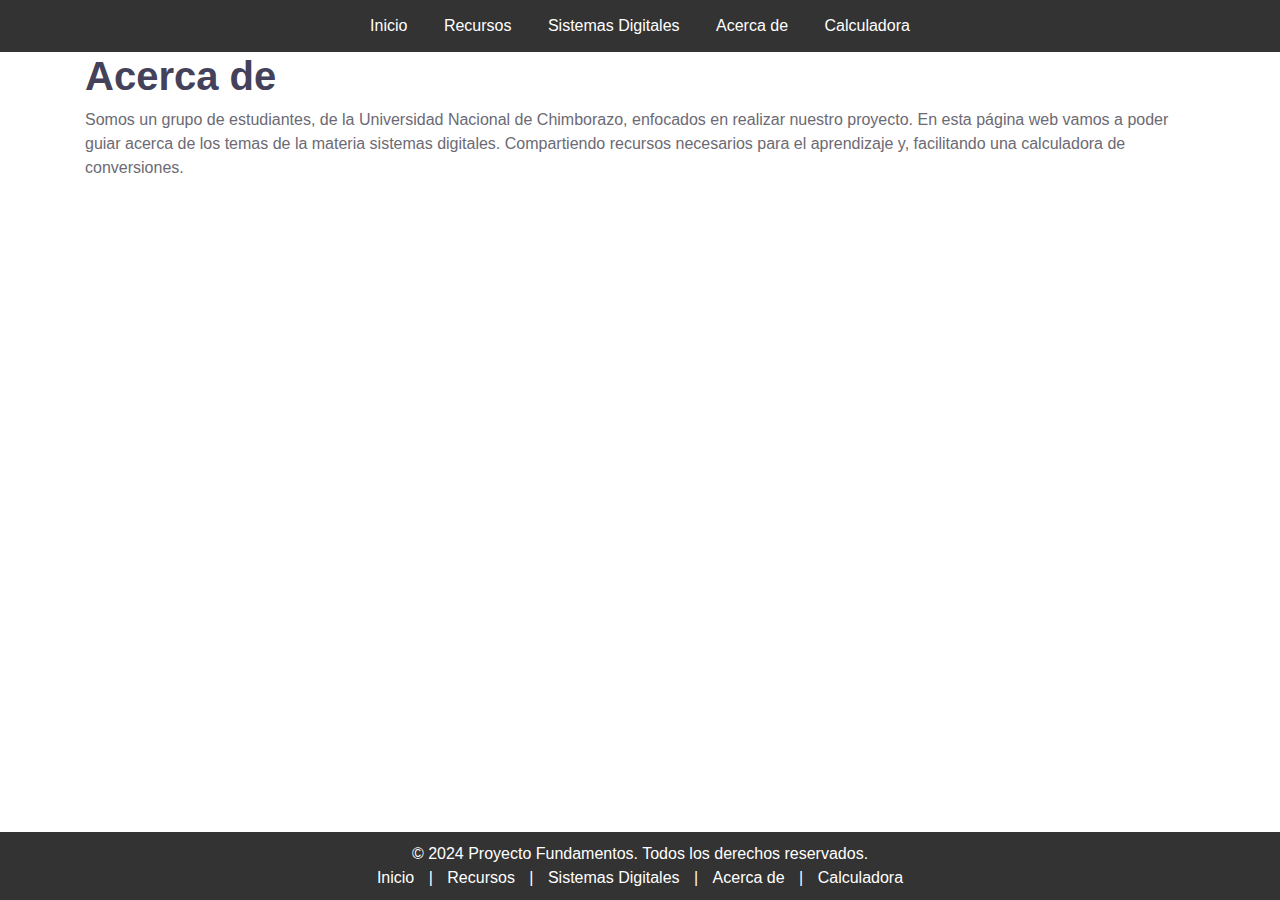
<file: acerca-de.html>
<!DOCTYPE html>
<html lang="en">

<head>
    <meta charset="utf-8">
    <title>Acerca de</title>
    <meta content="width=device-width, initial-scale=1.0" name="viewport">
    <link href="css/style.css" rel="stylesheet">
</head>

<body>
    <!-- Menu de Navegacion -->
    <nav>
        <ul>
            <li><a href="index.html">Inicio</a></li>
            <li><a href="recursos.html">Recursos</a></li>
            <li><a href="sistemas-digitales.html">Sistemas Digitales</a></li>
            <li><a href="acerca-de.html">Acerca de</a></li>
            <li><a href="calculadora.html">Calculadora</a></li>
        </ul>
    </nav>
    
    <div class="container">
        <h1>Acerca de</h1>
        <p>Somos un grupo de estudiantes, de la Universidad Nacional de Chimborazo, enfocados en realizar nuestro proyecto. En esta página web vamos a poder guiar acerca de los temas de la materia sistemas digitales. Compartiendo recursos necesarios para el aprendizaje y, facilitando una calculadora de conversiones.</p>
        
        <div class="map-container">
            <iframe src="https://www.google.com/maps/embed?pb=!1m14!1m12!1m3!1d3545.05521625425!2d-78.64460313303447!3d-1.6541231186898702!2m3!1f0!2f0!3f0!3m2!1i1024!2i768!4f13.1!5e0!3m2!1ses!2sec!4v1722200092156!5m2!1ses!2sec" width="600" height="450" style="border:0;" allowfullscreen="" loading="lazy" referrerpolicy="no-referrer-when-downgrade"></iframe>
        </div>
    </div>

    <!-- Footer -->
    <footer>
        <p>&copy; 2024 Proyecto Fundamentos. Todos los derechos reservados.</p>
        <p>
            <a href="index.html">Inicio</a> |
            <a href="recursos.html">Recursos</a> |
            <a href="sistemas-digitales.html">Sistemas Digitales</a> |
            <a href="acerca-de.html">Acerca de</a> |
            <a href="calculadora.html">Calculadora</a>
        </p>
    </footer>
</body>

</html>
</file>
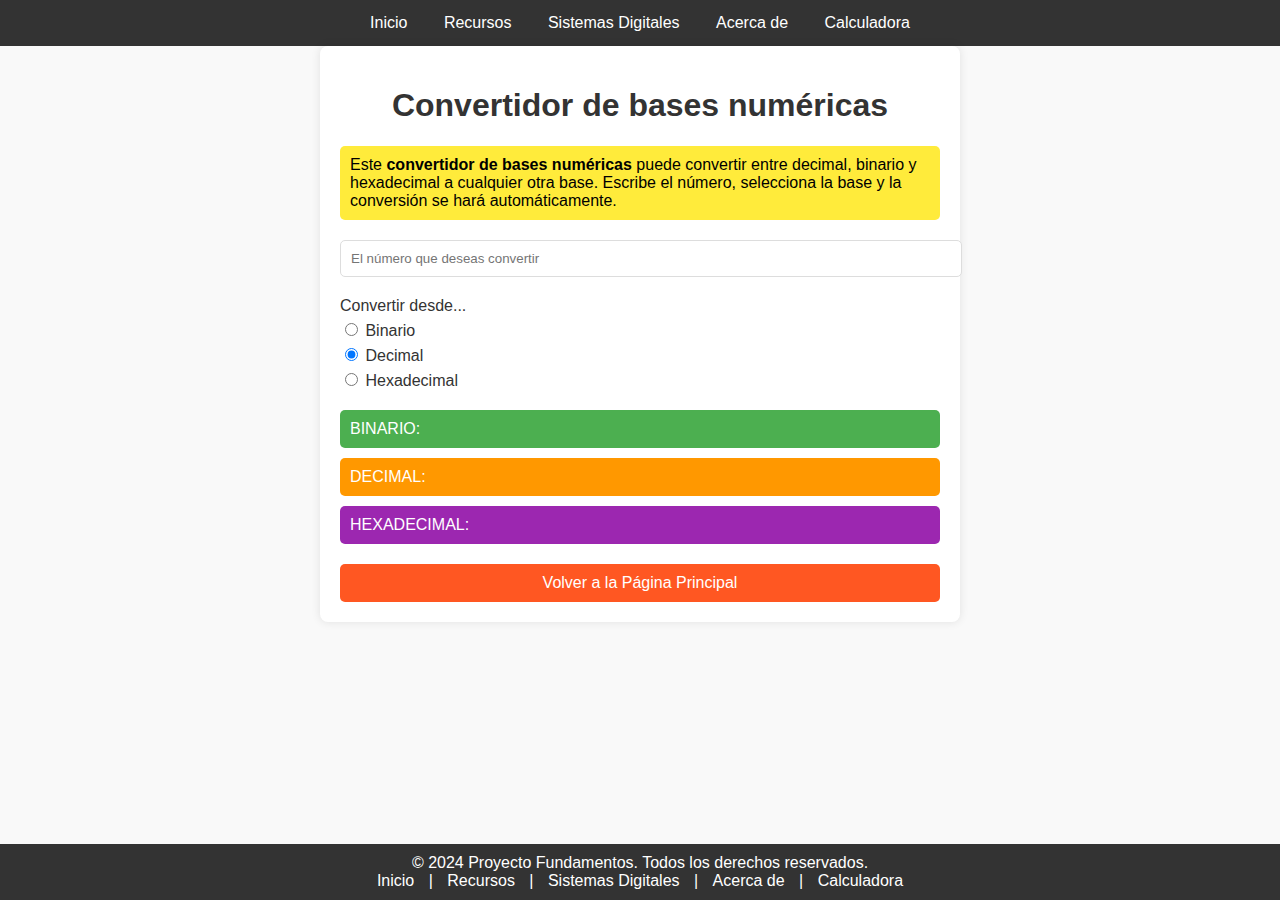
<file: calculadora.html>
<!DOCTYPE html>
<html lang="es">

<head>
    <meta charset="UTF-8">
    <meta name="viewport" content="width=device-width, initial-scale=1.0">
    <title>Convertidor de Bases Numéricas</title>
    <link rel="stylesheet" href="styles.css">
</head>

<body>
    <!-- Menu de Navegacion -->
    <nav>
        <ul>
            <li><a href="index.html">Inicio</a></li>
            <li><a href="recursos.html">Recursos</a></li>
            <li><a href="sistemas-digitales.html">Sistemas Digitales</a></li>
            <li><a href="acerca-de.html">Acerca de</a></li>
            <li><a href="calculadora.html">Calculadora</a></li>
        </ul>
    </nav>

    <div class="container">
        <h1>Convertidor de bases numéricas</h1>
        <div class="description">
            Este <strong>convertidor de bases numéricas</strong> puede convertir entre decimal, binario y hexadecimal a cualquier otra base. Escribe el número, selecciona la base y la conversión se hará automáticamente.
        </div>
        <input type="text" id="input-number" placeholder="El número que deseas convertir">
        <div class="convert-from">
            <label>Convertir desde...</label>
            <label><input type="radio" name="base" value="binario"> Binario</label>
            <label><input type="radio" name="base" value="decimal" checked> Decimal</label>
            <label><input type="radio" name="base" value="hexadecimal"> Hexadecimal</label>
        </div>
        <div class="results">
            <div class="result" id="binary-result">BINARIO: <span id="binary-output"></span></div>
            <div class="result" id="decimal-result">DECIMAL: <span id="decimal-output"></span></div>
            <div class="result" id="hexadecimal-result">HEXADECIMAL: <span id="hexadecimal-output"></span></div>
        </div>
        <button onclick="window.location.href='index.html'" class="back-button">Volver a la Página Principal</button>
    </div>

    <!-- Footer -->
    <footer>
        <p>&copy; 2024 Proyecto Fundamentos. Todos los derechos reservados.</p>
        <p>
            <a href="index.html">Inicio</a> |
            <a href="recursos.html">Recursos</a> |
            <a href="sistemas-digitales.html">Sistemas Digitales</a> |
            <a href="acerca-de.html">Acerca de</a> |
            <a href="calculadora.html">Calculadora</a>
        </p>
    </footer>

    <script src="script.js"></script>
</body>

</html>
</file>
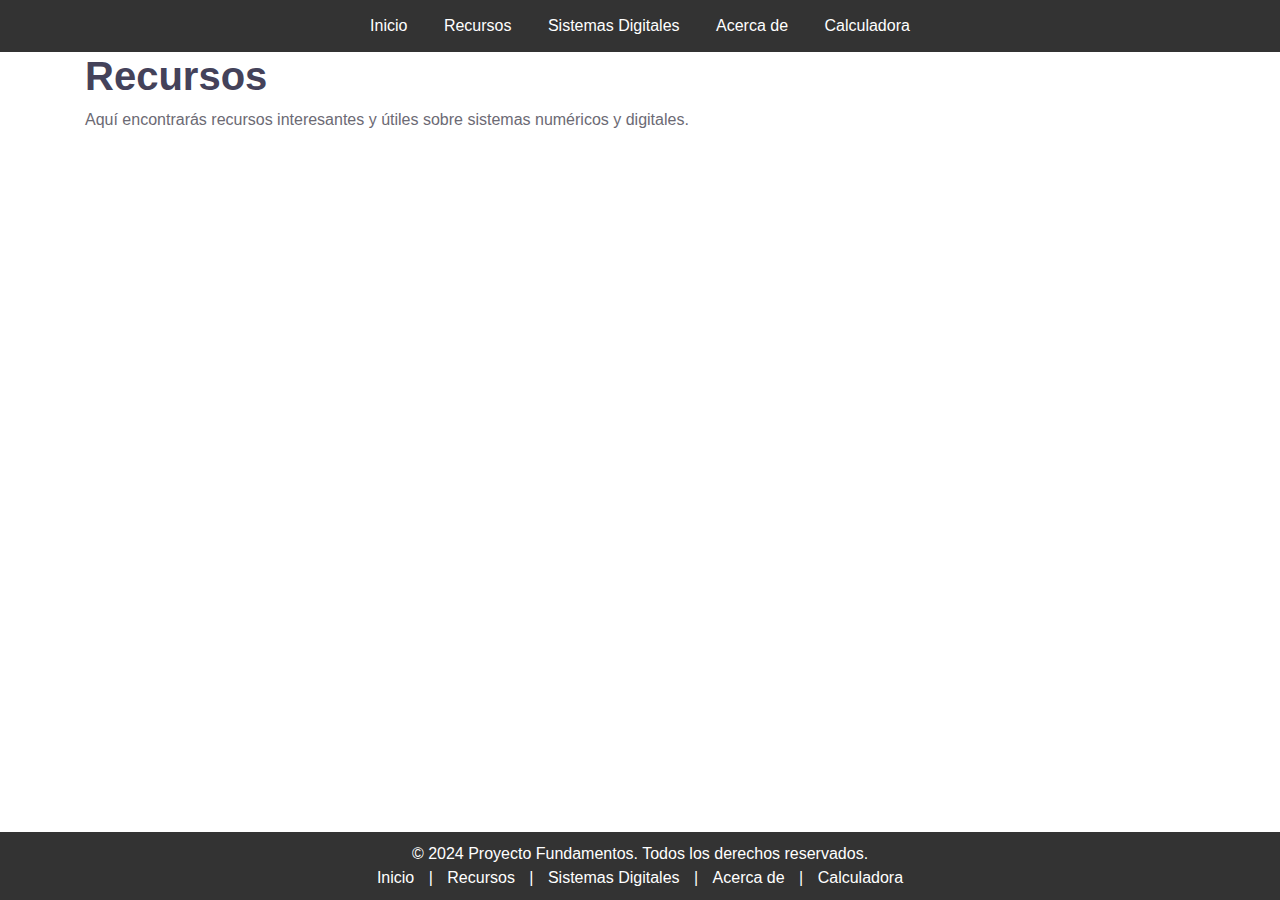
<file: recursos.html>
<!DOCTYPE html>
<html lang="en">

<head>
    <meta charset="utf-8">
    <title>Recursos</title>
    <meta content="width=device-width, initial-scale=1.0" name="viewport">
    <link href="css/style.css" rel="stylesheet">
</head>

<body>
    <!-- Menu de Navegacion -->
    <nav>
        <ul>
            <li><a href="index.html">Inicio</a></li>
            <li><a href="recursos.html">Recursos</a></li>
            <li><a href="sistemas-digitales.html">Sistemas Digitales</a></li>
            <li><a href="acerca-de.html">Acerca de</a></li>
            <li><a href="calculadora.html">Calculadora</a></li>
        </ul>
    </nav>
    
    <div class="container">
        <h1>Recursos</h1>
        <p>Aquí encontrarás recursos interesantes y útiles sobre sistemas numéricos y digitales.</p>
    </div>

    <!-- Footer -->
    <footer>
        <p>&copy; 2024 Proyecto Fundamentos. Todos los derechos reservados.</p>
        <p>
            <a href="index.html">Inicio</a> |
            <a href="recursos.html">Recursos</a> |
            <a href="sistemas-digitales.html">Sistemas Digitales</a> |
            <a href="acerca-de.html">Acerca de</a> |
            <a href="calculadora.html">Calculadora</a>
        </p>
    </footer>
</body>

</html>
</file>
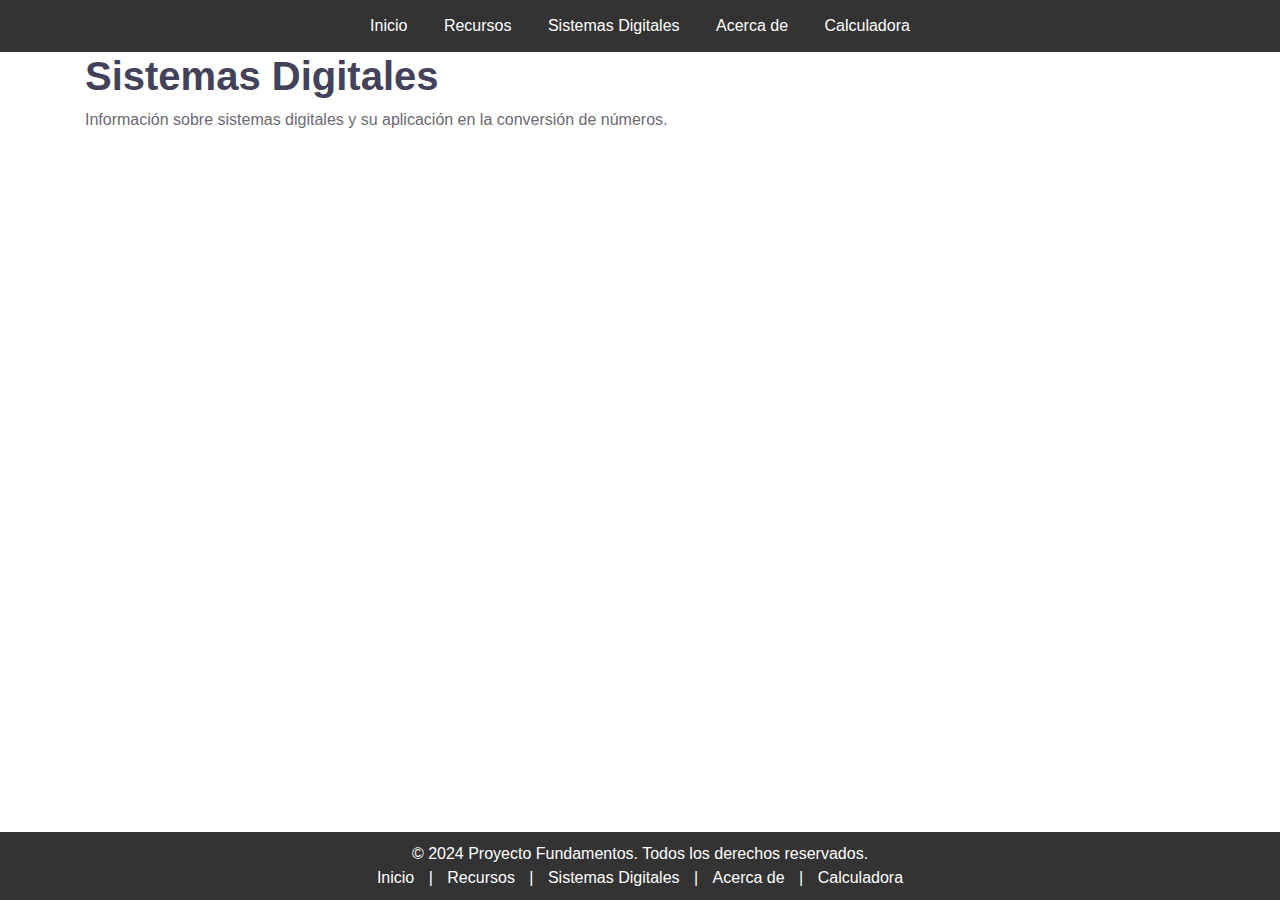
<file: sistemas-digitales.html>
<!DOCTYPE html>
<html lang="en">

<head>
    <meta charset="utf-8">
    <title>Sistemas Digitales</title>
    <meta content="width=device-width, initial-scale=1.0" name="viewport">
    <link href="css/style.css" rel="stylesheet">
</head>

<body>
    <!-- Menu de Navegacion -->
    <nav>
        <ul>
            <li><a href="index.html">Inicio</a></li>
            <li><a href="recursos.html">Recursos</a></li>
            <li><a href="sistemas-digitales.html">Sistemas Digitales</a></li>
            <li><a href="acerca-de.html">Acerca de</a></li>
            <li><a href="calculadora.html">Calculadora</a></li>
        </ul>
    </nav>
    
    <div class="container">
        <h1>Sistemas Digitales</h1>
        <p>Información sobre sistemas digitales y su aplicación en la conversión de números.</p>
    </div>

    <!-- Footer -->
    <footer>
        <p>&copy; 2024 Proyecto Fundamentos. Todos los derechos reservados.</p>
        <p>
            <a href="index.html">Inicio</a> |
            <a href="recursos.html">Recursos</a> |
            <a href="sistemas-digitales.html">Sistemas Digitales</a> |
            <a href="acerca-de.html">Acerca de</a> |
            <a href="calculadora.html">Calculadora</a>
        </p>
    </footer>
</body>

</html>
</file>
<file: styles.css>
body {
    font-family: Arial, sans-serif;
    background-color: #f9f9f9; /* Fondo blanco */
    color: #333;
    margin: 0;
}

.container {
    max-width: 600px;
    margin: 0 auto;
    background: white; /* Fondo blanco */
    padding: 20px;
    border-radius: 8px;
    box-shadow: 0 0 10px rgba(0, 0, 0, 0.1);
}

h1 {
    text-align: center;
    color: #333;
}

.description {
    background-color: #ffeb3b;
    padding: 10px;
    border-radius: 5px;
    margin-bottom: 20px;
    color: #000;
}

input[type="text"] {
    width: 100%;
    padding: 10px;
    margin-bottom: 20px;
    border-radius: 5px;
    border: 1px solid #ddd;
    color: #333;
}

.convert-from {
    margin-bottom: 20px;
}

.convert-from label {
    display: block;
    margin-bottom: 5px;
    color: #333;
}

.results .result {
    padding: 10px;
    border-radius: 5px;
    margin-bottom: 10px;
    background-color: #f0f0f0;
}

.results .result span {
    font-weight: bold;
    color: #333;
}

#binary-result { background-color: #4caf50; color: white; }
#decimal-result { background-color: #ff9800; color: white; }
#hexadecimal-result { background-color: #9c27b0; color: white; }

.back-button {
    display: block;
    width: 100%;
    padding: 10px;
    margin-top: 20px;
    background-color: #ff5722; /* Color del botón */
    color: white;
    border: none;
    border-radius: 5px;
    cursor: pointer;
    text-align: center;
    font-size: 16px;
}

.back-button:hover {
    background-color: #e64a19; /* Color del botón al pasar el ratón */
}

/* Estilos para el menú de navegación */
nav {
    background-color: #333;
    overflow: hidden;
  }
  
  nav ul {
    list-style-type: none;
    margin: 0;
    padding: 0;
    text-align: center;
  }
  
  nav ul li {
    display: inline;
  }
  
  nav ul li a {
    display: inline-block;
    color: white;
    text-align: center;
    padding: 14px 16px;
    text-decoration: none;
  }
  
  nav ul li a:hover {
    background-color: #ddd;
    color: black;
  }
  
  /* Estilos para el footer */
  footer {
    background-color: #333;
    color: white;
    text-align: center;
    padding: 10px 0;
    position: fixed;
    width: 100%;
    bottom: 0;
  }
  
  footer p {
    margin: 0;
    padding: 0;
  }
  
  footer a {
    color: #fff;
    text-decoration: none;
    margin: 0 10px;
  }
  
  footer a:hover {
    text-decoration: underline;
  }
</file>
<file: css/style.css>
/******* Bootstrap Theming ********/
/*!
 * Bootstrap v4.5.3 (https://getbootstrap.com/)
 * Copyright 2011-2020 The Bootstrap Authors
 * Copyright 2011-2020 Twitter, Inc.
 * Licensed under MIT (https://github.com/twbs/bootstrap/blob/main/LICENSE)
 */
:root {
  --blue: #007bff;
  --indigo: #6610f2;
  --purple: #6f42c1;
  --pink: #e83e8c;
  --red: #dc3545;
  --orange: #fd7e14;
  --yellow: #ffc107;
  --green: #28a745;
  --teal: #20c997;
  --cyan: #17a2b8;
  --white: #fff;
  --gray: #6c757d;
  --gray-dark: #343a40;
  --primary: #FF6600;
  --secondary: #F2F1F8;
  --success: #28a745;
  --info: #17a2b8;
  --warning: #ffc107;
  --danger: #dc3545;
  --light: #FFFFFF;
  --dark: #44425A;
  --breakpoint-xs: 0;
  --breakpoint-sm: 576px;
  --breakpoint-md: 768px;
  --breakpoint-lg: 992px;
  --breakpoint-xl: 1200px;
  --font-family-sans-serif: "Poppins", sans-serif;
  --font-family-monospace: SFMono-Regular, Menlo, Monaco, Consolas, "Liberation Mono", "Courier New", monospace;
}

*,
*::before,
*::after {
  box-sizing: border-box;
}

html {
  font-family: sans-serif;
  line-height: 1.15;
  -webkit-text-size-adjust: 100%;
  -webkit-tap-highlight-color: rgba(0, 0, 0, 0);
}

article, aside, figcaption, figure, footer, header, hgroup, main, nav, section {
  display: block;
}

body {
  margin: 0;
  font-family: "Poppins", sans-serif;
  font-size: 1rem;
  font-weight: 400;
  line-height: 1.5;
  color: #6C6A74;
  text-align: left;
  background-color: #fff;
}

[tabindex="-1"]:focus:not(:focus-visible) {
  outline: 0 !important;
}

hr {
  box-sizing: content-box;
  height: 0;
  overflow: visible;
}

h1, h2, h3, h4, h5, h6 {
  margin-top: 0;
  margin-bottom: 0.5rem;
}

p {
  margin-top: 0;
  margin-bottom: 1rem;
}

abbr[title],
abbr[data-original-title] {
  text-decoration: underline;
  text-decoration: underline dotted;
  cursor: help;
  border-bottom: 0;
  text-decoration-skip-ink: none;
}

address {
  margin-bottom: 1rem;
  font-style: normal;
  line-height: inherit;
}

ol,
ul,
dl {
  margin-top: 0;
  margin-bottom: 1rem;
}

ol ol,
ul ul,
ol ul,
ul ol {
  margin-bottom: 0;
}

dt {
  font-weight: 700;
}

dd {
  margin-bottom: .5rem;
  margin-left: 0;
}

blockquote {
  margin: 0 0 1rem;
}

b,
strong {
  font-weight: bolder;
}

small {
  font-size: 80%;
}

sub,
sup {
  position: relative;
  font-size: 75%;
  line-height: 0;
  vertical-align: baseline;
}

sub {
  bottom: -.25em;
}

sup {
  top: -.5em;
}

a {
  color: #FF6600;
  text-decoration: none;
  background-color: transparent;
}

a:hover {
  color: #b34700;
  text-decoration: underline;
}

a:not([href]):not([class]) {
  color: inherit;
  text-decoration: none;
}

a:not([href]):not([class]):hover {
  color: inherit;
  text-decoration: none;
}

pre,
code,
kbd,
samp {
  font-family: SFMono-Regular, Menlo, Monaco, Consolas, "Liberation Mono", "Courier New", monospace;
  font-size: 1em;
}

pre {
  margin-top: 0;
  margin-bottom: 1rem;
  overflow: auto;
  -ms-overflow-style: scrollbar;
}

figure {
  margin: 0 0 1rem;
}

img {
  vertical-align: middle;
  border-style: none;
}

svg {
  overflow: hidden;
  vertical-align: middle;
}

table {
  border-collapse: collapse;
}

caption {
  padding-top: 0.75rem;
  padding-bottom: 0.75rem;
  color: #6c757d;
  text-align: left;
  caption-side: bottom;
}

th {
  text-align: inherit;
  text-align: -webkit-match-parent;
}

label {
  display: inline-block;
  margin-bottom: 0.5rem;
}

button {
  border-radius: 0;
}

button:focus {
  outline: 1px dotted;
  outline: 5px auto -webkit-focus-ring-color;
}

input,
button,
select,
optgroup,
textarea {
  margin: 0;
  font-family: inherit;
  font-size: inherit;
  line-height: inherit;
}

button,
input {
  overflow: visible;
}

button,
select {
  text-transform: none;
}

[role="button"] {
  cursor: pointer;
}

select {
  word-wrap: normal;
}

button,
[type="button"],
[type="reset"],
[type="submit"] {
  -webkit-appearance: button;
}

button:not(:disabled),
[type="button"]:not(:disabled),
[type="reset"]:not(:disabled),
[type="submit"]:not(:disabled) {
  cursor: pointer;
}

button::-moz-focus-inner,
[type="button"]::-moz-focus-inner,
[type="reset"]::-moz-focus-inner,
[type="submit"]::-moz-focus-inner {
  padding: 0;
  border-style: none;
}

input[type="radio"],
input[type="checkbox"] {
  box-sizing: border-box;
  padding: 0;
}

textarea {
  overflow: auto;
  resize: vertical;
}

fieldset {
  min-width: 0;
  padding: 0;
  margin: 0;
  border: 0;
}

legend {
  display: block;
  width: 100%;
  max-width: 100%;
  padding: 0;
  margin-bottom: .5rem;
  font-size: 1.5rem;
  line-height: inherit;
  color: inherit;
  white-space: normal;
}

@media (max-width: 1200px) {
  legend {
    font-size: calc(1.275rem + 0.3vw) ;
  }
}

progress {
  vertical-align: baseline;
}

[type="number"]::-webkit-inner-spin-button,
[type="number"]::-webkit-outer-spin-button {
  height: auto;
}

[type="search"] {
  outline-offset: -2px;
  -webkit-appearance: none;
}

[type="search"]::-webkit-search-decoration {
  -webkit-appearance: none;
}

::-webkit-file-upload-button {
  font: inherit;
  -webkit-appearance: button;
}

output {
  display: inline-block;
}

summary {
  display: list-item;
  cursor: pointer;
}

template {
  display: none;
}

[hidden] {
  display: none !important;
}

h1, h2, h3, h4, h5, h6,
.h1, .h2, .h3, .h4, .h5, .h6 {
  margin-bottom: 0.5rem;
  font-weight: 500;
  line-height: 1.2;
  color: #44425A;
}

h1, .h1 {
  font-size: 2.5rem;
}

@media (max-width: 1200px) {
  h1, .h1 {
    font-size: calc(1.375rem + 1.5vw) ;
  }
}

h2, .h2 {
  font-size: 2rem;
}

@media (max-width: 1200px) {
  h2, .h2 {
    font-size: calc(1.325rem + 0.9vw) ;
  }
}

h3, .h3 {
  font-size: 1.75rem;
}

@media (max-width: 1200px) {
  h3, .h3 {
    font-size: calc(1.3rem + 0.6vw) ;
  }
}

h4, .h4 {
  font-size: 1.5rem;
}

@media (max-width: 1200px) {
  h4, .h4 {
    font-size: calc(1.275rem + 0.3vw) ;
  }
}

h5, .h5 {
  font-size: 1.25rem;
}

h6, .h6 {
  font-size: 1rem;
}

.lead {
  font-size: 1.25rem;
  font-weight: 300;
}

.display-1 {
  font-size: 6rem;
  font-weight: 300;
  line-height: 1.2;
}

@media (max-width: 1200px) {
  .display-1 {
    font-size: calc(1.725rem + 5.7vw) ;
  }
}

.display-2 {
  font-size: 5.5rem;
  font-weight: 300;
  line-height: 1.2;
}

@media (max-width: 1200px) {
  .display-2 {
    font-size: calc(1.675rem + 5.1vw) ;
  }
}

.display-3 {
  font-size: 4.5rem;
  font-weight: 300;
  line-height: 1.2;
}

@media (max-width: 1200px) {
  .display-3 {
    font-size: calc(1.575rem + 3.9vw) ;
  }
}

.display-4 {
  font-size: 3.5rem;
  font-weight: 300;
  line-height: 1.2;
}

@media (max-width: 1200px) {
  .display-4 {
    font-size: calc(1.475rem + 2.7vw) ;
  }
}

hr {
  margin-top: 1rem;
  margin-bottom: 1rem;
  border: 0;
  border-top: 1px solid rgba(0, 0, 0, 0.1);
}

small,
.small {
  font-size: 80%;
  font-weight: 400;
}

mark,
.mark {
  padding: 0.2em;
  background-color: #fcf8e3;
}

.list-unstyled {
  padding-left: 0;
  list-style: none;
}

.list-inline {
  padding-left: 0;
  list-style: none;
}

.list-inline-item {
  display: inline-block;
}

.list-inline-item:not(:last-child) {
  margin-right: 0.5rem;
}

.initialism {
  font-size: 90%;
  text-transform: uppercase;
}

.blockquote {
  margin-bottom: 1rem;
  font-size: 1.25rem;
}

.blockquote-footer {
  display: block;
  font-size: 80%;
  color: #6c757d;
}

.blockquote-footer::before {
  content: "\2014\00A0";
}

.img-fluid {
  max-width: 100%;
  height: auto;
}

.img-thumbnail {
  padding: 0.25rem;
  background-color: #fff;
  border: 1px solid #dee2e6;
  border-radius: 8px;
  max-width: 100%;
  height: auto;
}

.figure {
  display: inline-block;
}

.figure-img {
  margin-bottom: 0.5rem;
  line-height: 1;
}

.figure-caption {
  font-size: 90%;
  color: #6c757d;
}

code {
  font-size: 87.5%;
  color: #e83e8c;
  word-wrap: break-word;
}

a > code {
  color: inherit;
}

kbd {
  padding: 0.2rem 0.4rem;
  font-size: 87.5%;
  color: #fff;
  background-color: #212529;
  border-radius: 0.2rem;
}

kbd kbd {
  padding: 0;
  font-size: 100%;
  font-weight: 700;
}

pre {
  display: block;
  font-size: 87.5%;
  color: #212529;
}

pre code {
  font-size: inherit;
  color: inherit;
  word-break: normal;
}

.pre-scrollable {
  max-height: 340px;
  overflow-y: scroll;
}

.container,
.container-fluid,
.container-sm,
.container-md,
.container-lg,
.container-xl {
  width: 100%;
  padding-right: 15px;
  padding-left: 15px;
  margin-right: auto;
  margin-left: auto;
}

@media (min-width: 576px) {
  .container, .container-sm {
    max-width: 540px;
  }
}

@media (min-width: 768px) {
  .container, .container-sm, .container-md {
    max-width: 720px;
  }
}

@media (min-width: 992px) {
  .container, .container-sm, .container-md, .container-lg {
    max-width: 960px;
  }
}

@media (min-width: 1200px) {
  .container, .container-sm, .container-md, .container-lg, .container-xl {
    max-width: 1140px;
  }
}

.row {
  display: flex;
  flex-wrap: wrap;
  margin-right: -15px;
  margin-left: -15px;
}

.no-gutters {
  margin-right: 0;
  margin-left: 0;
}

.no-gutters > .col,
.no-gutters > [class*="col-"] {
  padding-right: 0;
  padding-left: 0;
}

.col-1, .col-2, .col-3, .col-4, .col-5, .col-6, .col-7, .col-8, .col-9, .col-10, .col-11, .col-12, .col,
.col-auto, .col-sm-1, .col-sm-2, .col-sm-3, .col-sm-4, .col-sm-5, .col-sm-6, .col-sm-7, .col-sm-8, .col-sm-9, .col-sm-10, .col-sm-11, .col-sm-12, .col-sm,
.col-sm-auto, .col-md-1, .col-md-2, .col-md-3, .col-md-4, .col-md-5, .col-md-6, .col-md-7, .col-md-8, .col-md-9, .col-md-10, .col-md-11, .col-md-12, .col-md,
.col-md-auto, .col-lg-1, .col-lg-2, .col-lg-3, .col-lg-4, .col-lg-5, .col-lg-6, .col-lg-7, .col-lg-8, .col-lg-9, .col-lg-10, .col-lg-11, .col-lg-12, .col-lg,
.col-lg-auto, .col-xl-1, .col-xl-2, .col-xl-3, .col-xl-4, .col-xl-5, .col-xl-6, .col-xl-7, .col-xl-8, .col-xl-9, .col-xl-10, .col-xl-11, .col-xl-12, .col-xl,
.col-xl-auto {
  position: relative;
  width: 100%;
  padding-right: 15px;
  padding-left: 15px;
}

.col {
  flex-basis: 0;
  flex-grow: 1;
  max-width: 100%;
}

.row-cols-1 > * {
  flex: 0 0 100%;
  max-width: 100%;
}

.row-cols-2 > * {
  flex: 0 0 50%;
  max-width: 50%;
}

.row-cols-3 > * {
  flex: 0 0 33.33333%;
  max-width: 33.33333%;
}

.row-cols-4 > * {
  flex: 0 0 25%;
  max-width: 25%;
}

.row-cols-5 > * {
  flex: 0 0 20%;
  max-width: 20%;
}

.row-cols-6 > * {
  flex: 0 0 16.66667%;
  max-width: 16.66667%;
}

.col-auto {
  flex: 0 0 auto;
  width: auto;
  max-width: 100%;
}

.col-1 {
  flex: 0 0 8.33333%;
  max-width: 8.33333%;
}

.col-2 {
  flex: 0 0 16.66667%;
  max-width: 16.66667%;
}

.col-3 {
  flex: 0 0 25%;
  max-width: 25%;
}

.col-4 {
  flex: 0 0 33.33333%;
  max-width: 33.33333%;
}

.col-5 {
  flex: 0 0 41.66667%;
  max-width: 41.66667%;
}

.col-6 {
  flex: 0 0 50%;
  max-width: 50%;
}

.col-7 {
  flex: 0 0 58.33333%;
  max-width: 58.33333%;
}

.col-8 {
  flex: 0 0 66.66667%;
  max-width: 66.66667%;
}

.col-9 {
  flex: 0 0 75%;
  max-width: 75%;
}

.col-10 {
  flex: 0 0 83.33333%;
  max-width: 83.33333%;
}

.col-11 {
  flex: 0 0 91.66667%;
  max-width: 91.66667%;
}

.col-12 {
  flex: 0 0 100%;
  max-width: 100%;
}

.order-first {
  order: -1;
}

.order-last {
  order: 13;
}

.order-0 {
  order: 0;
}

.order-1 {
  order: 1;
}

.order-2 {
  order: 2;
}

.order-3 {
  order: 3;
}

.order-4 {
  order: 4;
}

.order-5 {
  order: 5;
}

.order-6 {
  order: 6;
}

.order-7 {
  order: 7;
}

.order-8 {
  order: 8;
}

.order-9 {
  order: 9;
}

.order-10 {
  order: 10;
}

.order-11 {
  order: 11;
}

.order-12 {
  order: 12;
}

.offset-1 {
  margin-left: 8.33333%;
}

.offset-2 {
  margin-left: 16.66667%;
}

.offset-3 {
  margin-left: 25%;
}

.offset-4 {
  margin-left: 33.33333%;
}

.offset-5 {
  margin-left: 41.66667%;
}

.offset-6 {
  margin-left: 50%;
}

.offset-7 {
  margin-left: 58.33333%;
}

.offset-8 {
  margin-left: 66.66667%;
}

.offset-9 {
  margin-left: 75%;
}

.offset-10 {
  margin-left: 83.33333%;
}

.offset-11 {
  margin-left: 91.66667%;
}

@media (min-width: 576px) {
  .col-sm {
    flex-basis: 0;
    flex-grow: 1;
    max-width: 100%;
  }
  .row-cols-sm-1 > * {
    flex: 0 0 100%;
    max-width: 100%;
  }
  .row-cols-sm-2 > * {
    flex: 0 0 50%;
    max-width: 50%;
  }
  .row-cols-sm-3 > * {
    flex: 0 0 33.33333%;
    max-width: 33.33333%;
  }
  .row-cols-sm-4 > * {
    flex: 0 0 25%;
    max-width: 25%;
  }
  .row-cols-sm-5 > * {
    flex: 0 0 20%;
    max-width: 20%;
  }
  .row-cols-sm-6 > * {
    flex: 0 0 16.66667%;
    max-width: 16.66667%;
  }
  .col-sm-auto {
    flex: 0 0 auto;
    width: auto;
    max-width: 100%;
  }
  .col-sm-1 {
    flex: 0 0 8.33333%;
    max-width: 8.33333%;
  }
  .col-sm-2 {
    flex: 0 0 16.66667%;
    max-width: 16.66667%;
  }
  .col-sm-3 {
    flex: 0 0 25%;
    max-width: 25%;
  }
  .col-sm-4 {
    flex: 0 0 33.33333%;
    max-width: 33.33333%;
  }
  .col-sm-5 {
    flex: 0 0 41.66667%;
    max-width: 41.66667%;
  }
  .col-sm-6 {
    flex: 0 0 50%;
    max-width: 50%;
  }
  .col-sm-7 {
    flex: 0 0 58.33333%;
    max-width: 58.33333%;
  }
  .col-sm-8 {
    flex: 0 0 66.66667%;
    max-width: 66.66667%;
  }
  .col-sm-9 {
    flex: 0 0 75%;
    max-width: 75%;
  }
  .col-sm-10 {
    flex: 0 0 83.33333%;
    max-width: 83.33333%;
  }
  .col-sm-11 {
    flex: 0 0 91.66667%;
    max-width: 91.66667%;
  }
  .col-sm-12 {
    flex: 0 0 100%;
    max-width: 100%;
  }
  .order-sm-first {
    order: -1;
  }
  .order-sm-last {
    order: 13;
  }
  .order-sm-0 {
    order: 0;
  }
  .order-sm-1 {
    order: 1;
  }
  .order-sm-2 {
    order: 2;
  }
  .order-sm-3 {
    order: 3;
  }
  .order-sm-4 {
    order: 4;
  }
  .order-sm-5 {
    order: 5;
  }
  .order-sm-6 {
    order: 6;
  }
  .order-sm-7 {
    order: 7;
  }
  .order-sm-8 {
    order: 8;
  }
  .order-sm-9 {
    order: 9;
  }
  .order-sm-10 {
    order: 10;
  }
  .order-sm-11 {
    order: 11;
  }
  .order-sm-12 {
    order: 12;
  }
  .offset-sm-0 {
    margin-left: 0;
  }
  .offset-sm-1 {
    margin-left: 8.33333%;
  }
  .offset-sm-2 {
    margin-left: 16.66667%;
  }
  .offset-sm-3 {
    margin-left: 25%;
  }
  .offset-sm-4 {
    margin-left: 33.33333%;
  }
  .offset-sm-5 {
    margin-left: 41.66667%;
  }
  .offset-sm-6 {
    margin-left: 50%;
  }
  .offset-sm-7 {
    margin-left: 58.33333%;
  }
  .offset-sm-8 {
    margin-left: 66.66667%;
  }
  .offset-sm-9 {
    margin-left: 75%;
  }
  .offset-sm-10 {
    margin-left: 83.33333%;
  }
  .offset-sm-11 {
    margin-left: 91.66667%;
  }
}

@media (min-width: 768px) {
  .col-md {
    flex-basis: 0;
    flex-grow: 1;
    max-width: 100%;
  }
  .row-cols-md-1 > * {
    flex: 0 0 100%;
    max-width: 100%;
  }
  .row-cols-md-2 > * {
    flex: 0 0 50%;
    max-width: 50%;
  }
  .row-cols-md-3 > * {
    flex: 0 0 33.33333%;
    max-width: 33.33333%;
  }
  .row-cols-md-4 > * {
    flex: 0 0 25%;
    max-width: 25%;
  }
  .row-cols-md-5 > * {
    flex: 0 0 20%;
    max-width: 20%;
  }
  .row-cols-md-6 > * {
    flex: 0 0 16.66667%;
    max-width: 16.66667%;
  }
  .col-md-auto {
    flex: 0 0 auto;
    width: auto;
    max-width: 100%;
  }
  .col-md-1 {
    flex: 0 0 8.33333%;
    max-width: 8.33333%;
  }
  .col-md-2 {
    flex: 0 0 16.66667%;
    max-width: 16.66667%;
  }
  .col-md-3 {
    flex: 0 0 25%;
    max-width: 25%;
  }
  .col-md-4 {
    flex: 0 0 33.33333%;
    max-width: 33.33333%;
  }
  .col-md-5 {
    flex: 0 0 41.66667%;
    max-width: 41.66667%;
  }
  .col-md-6 {
    flex: 0 0 50%;
    max-width: 50%;
  }
  .col-md-7 {
    flex: 0 0 58.33333%;
    max-width: 58.33333%;
  }
  .col-md-8 {
    flex: 0 0 66.66667%;
    max-width: 66.66667%;
  }
  .col-md-9 {
    flex: 0 0 75%;
    max-width: 75%;
  }
  .col-md-10 {
    flex: 0 0 83.33333%;
    max-width: 83.33333%;
  }
  .col-md-11 {
    flex: 0 0 91.66667%;
    max-width: 91.66667%;
  }
  .col-md-12 {
    flex: 0 0 100%;
    max-width: 100%;
  }
  .order-md-first {
    order: -1;
  }
  .order-md-last {
    order: 13;
  }
  .order-md-0 {
    order: 0;
  }
  .order-md-1 {
    order: 1;
  }
  .order-md-2 {
    order: 2;
  }
  .order-md-3 {
    order: 3;
  }
  .order-md-4 {
    order: 4;
  }
  .order-md-5 {
    order: 5;
  }
  .order-md-6 {
    order: 6;
  }
  .order-md-7 {
    order: 7;
  }
  .order-md-8 {
    order: 8;
  }
  .order-md-9 {
    order: 9;
  }
  .order-md-10 {
    order: 10;
  }
  .order-md-11 {
    order: 11;
  }
  .order-md-12 {
    order: 12;
  }
  .offset-md-0 {
    margin-left: 0;
  }
  .offset-md-1 {
    margin-left: 8.33333%;
  }
  .offset-md-2 {
    margin-left: 16.66667%;
  }
  .offset-md-3 {
    margin-left: 25%;
  }
  .offset-md-4 {
    margin-left: 33.33333%;
  }
  .offset-md-5 {
    margin-left: 41.66667%;
  }
  .offset-md-6 {
    margin-left: 50%;
  }
  .offset-md-7 {
    margin-left: 58.33333%;
  }
  .offset-md-8 {
    margin-left: 66.66667%;
  }
  .offset-md-9 {
    margin-left: 75%;
  }
  .offset-md-10 {
    margin-left: 83.33333%;
  }
  .offset-md-11 {
    margin-left: 91.66667%;
  }
}

@media (min-width: 992px) {
  .col-lg {
    flex-basis: 0;
    flex-grow: 1;
    max-width: 100%;
  }
  .row-cols-lg-1 > * {
    flex: 0 0 100%;
    max-width: 100%;
  }
  .row-cols-lg-2 > * {
    flex: 0 0 50%;
    max-width: 50%;
  }
  .row-cols-lg-3 > * {
    flex: 0 0 33.33333%;
    max-width: 33.33333%;
  }
  .row-cols-lg-4 > * {
    flex: 0 0 25%;
    max-width: 25%;
  }
  .row-cols-lg-5 > * {
    flex: 0 0 20%;
    max-width: 20%;
  }
  .row-cols-lg-6 > * {
    flex: 0 0 16.66667%;
    max-width: 16.66667%;
  }
  .col-lg-auto {
    flex: 0 0 auto;
    width: auto;
    max-width: 100%;
  }
  .col-lg-1 {
    flex: 0 0 8.33333%;
    max-width: 8.33333%;
  }
  .col-lg-2 {
    flex: 0 0 16.66667%;
    max-width: 16.66667%;
  }
  .col-lg-3 {
    flex: 0 0 25%;
    max-width: 25%;
  }
  .col-lg-4 {
    flex: 0 0 33.33333%;
    max-width: 33.33333%;
  }
  .col-lg-5 {
    flex: 0 0 41.66667%;
    max-width: 41.66667%;
  }
  .col-lg-6 {
    flex: 0 0 50%;
    max-width: 50%;
  }
  .col-lg-7 {
    flex: 0 0 58.33333%;
    max-width: 58.33333%;
  }
  .col-lg-8 {
    flex: 0 0 66.66667%;
    max-width: 66.66667%;
  }
  .col-lg-9 {
    flex: 0 0 75%;
    max-width: 75%;
  }
  .col-lg-10 {
    flex: 0 0 83.33333%;
    max-width: 83.33333%;
  }
  .col-lg-11 {
    flex: 0 0 91.66667%;
    max-width: 91.66667%;
  }
  .col-lg-12 {
    flex: 0 0 100%;
    max-width: 100%;
  }
  .order-lg-first {
    order: -1;
  }
  .order-lg-last {
    order: 13;
  }
  .order-lg-0 {
    order: 0;
  }
  .order-lg-1 {
    order: 1;
  }
  .order-lg-2 {
    order: 2;
  }
  .order-lg-3 {
    order: 3;
  }
  .order-lg-4 {
    order: 4;
  }
  .order-lg-5 {
    order: 5;
  }
  .order-lg-6 {
    order: 6;
  }
  .order-lg-7 {
    order: 7;
  }
  .order-lg-8 {
    order: 8;
  }
  .order-lg-9 {
    order: 9;
  }
  .order-lg-10 {
    order: 10;
  }
  .order-lg-11 {
    order: 11;
  }
  .order-lg-12 {
    order: 12;
  }
  .offset-lg-0 {
    margin-left: 0;
  }
  .offset-lg-1 {
    margin-left: 8.33333%;
  }
  .offset-lg-2 {
    margin-left: 16.66667%;
  }
  .offset-lg-3 {
    margin-left: 25%;
  }
  .offset-lg-4 {
    margin-left: 33.33333%;
  }
  .offset-lg-5 {
    margin-left: 41.66667%;
  }
  .offset-lg-6 {
    margin-left: 50%;
  }
  .offset-lg-7 {
    margin-left: 58.33333%;
  }
  .offset-lg-8 {
    margin-left: 66.66667%;
  }
  .offset-lg-9 {
    margin-left: 75%;
  }
  .offset-lg-10 {
    margin-left: 83.33333%;
  }
  .offset-lg-11 {
    margin-left: 91.66667%;
  }
}

@media (min-width: 1200px) {
  .col-xl {
    flex-basis: 0;
    flex-grow: 1;
    max-width: 100%;
  }
  .row-cols-xl-1 > * {
    flex: 0 0 100%;
    max-width: 100%;
  }
  .row-cols-xl-2 > * {
    flex: 0 0 50%;
    max-width: 50%;
  }
  .row-cols-xl-3 > * {
    flex: 0 0 33.33333%;
    max-width: 33.33333%;
  }
  .row-cols-xl-4 > * {
    flex: 0 0 25%;
    max-width: 25%;
  }
  .row-cols-xl-5 > * {
    flex: 0 0 20%;
    max-width: 20%;
  }
  .row-cols-xl-6 > * {
    flex: 0 0 16.66667%;
    max-width: 16.66667%;
  }
  .col-xl-auto {
    flex: 0 0 auto;
    width: auto;
    max-width: 100%;
  }
  .col-xl-1 {
    flex: 0 0 8.33333%;
    max-width: 8.33333%;
  }
  .col-xl-2 {
    flex: 0 0 16.66667%;
    max-width: 16.66667%;
  }
  .col-xl-3 {
    flex: 0 0 25%;
    max-width: 25%;
  }
  .col-xl-4 {
    flex: 0 0 33.33333%;
    max-width: 33.33333%;
  }
  .col-xl-5 {
    flex: 0 0 41.66667%;
    max-width: 41.66667%;
  }
  .col-xl-6 {
    flex: 0 0 50%;
    max-width: 50%;
  }
  .col-xl-7 {
    flex: 0 0 58.33333%;
    max-width: 58.33333%;
  }
  .col-xl-8 {
    flex: 0 0 66.66667%;
    max-width: 66.66667%;
  }
  .col-xl-9 {
    flex: 0 0 75%;
    max-width: 75%;
  }
  .col-xl-10 {
    flex: 0 0 83.33333%;
    max-width: 83.33333%;
  }
  .col-xl-11 {
    flex: 0 0 91.66667%;
    max-width: 91.66667%;
  }
  .col-xl-12 {
    flex: 0 0 100%;
    max-width: 100%;
  }
  .order-xl-first {
    order: -1;
  }
  .order-xl-last {
    order: 13;
  }
  .order-xl-0 {
    order: 0;
  }
  .order-xl-1 {
    order: 1;
  }
  .order-xl-2 {
    order: 2;
  }
  .order-xl-3 {
    order: 3;
  }
  .order-xl-4 {
    order: 4;
  }
  .order-xl-5 {
    order: 5;
  }
  .order-xl-6 {
    order: 6;
  }
  .order-xl-7 {
    order: 7;
  }
  .order-xl-8 {
    order: 8;
  }
  .order-xl-9 {
    order: 9;
  }
  .order-xl-10 {
    order: 10;
  }
  .order-xl-11 {
    order: 11;
  }
  .order-xl-12 {
    order: 12;
  }
  .offset-xl-0 {
    margin-left: 0;
  }
  .offset-xl-1 {
    margin-left: 8.33333%;
  }
  .offset-xl-2 {
    margin-left: 16.66667%;
  }
  .offset-xl-3 {
    margin-left: 25%;
  }
  .offset-xl-4 {
    margin-left: 33.33333%;
  }
  .offset-xl-5 {
    margin-left: 41.66667%;
  }
  .offset-xl-6 {
    margin-left: 50%;
  }
  .offset-xl-7 {
    margin-left: 58.33333%;
  }
  .offset-xl-8 {
    margin-left: 66.66667%;
  }
  .offset-xl-9 {
    margin-left: 75%;
  }
  .offset-xl-10 {
    margin-left: 83.33333%;
  }
  .offset-xl-11 {
    margin-left: 91.66667%;
  }
}

.table {
  width: 100%;
  margin-bottom: 1rem;
  color: #6C6A74;
}

.table th,
.table td {
  padding: 0.75rem;
  vertical-align: top;
  border-top: 1px solid #dee2e6;
}

.table thead th {
  vertical-align: bottom;
  border-bottom: 2px solid #dee2e6;
}

.table tbody + tbody {
  border-top: 2px solid #dee2e6;
}

.table-sm th,
.table-sm td {
  padding: 0.3rem;
}

.table-bordered {
  border: 1px solid #dee2e6;
}

.table-bordered th,
.table-bordered td {
  border: 1px solid #dee2e6;
}

.table-bordered thead th,
.table-bordered thead td {
  border-bottom-width: 2px;
}

.table-borderless th,
.table-borderless td,
.table-borderless thead th,
.table-borderless tbody + tbody {
  border: 0;
}

.table-striped tbody tr:nth-of-type(odd) {
  background-color: rgba(0, 0, 0, 0.05);
}

.table-hover tbody tr:hover {
  color: #6C6A74;
  background-color: rgba(0, 0, 0, 0.075);
}

.table-primary,
.table-primary > th,
.table-primary > td {
  background-color: #ffd4b8;
}

.table-primary th,
.table-primary td,
.table-primary thead th,
.table-primary tbody + tbody {
  border-color: #ffaf7a;
}

.table-hover .table-primary:hover {
  background-color: #ffc59f;
}

.table-hover .table-primary:hover > td,
.table-hover .table-primary:hover > th {
  background-color: #ffc59f;
}

.table-secondary,
.table-secondary > th,
.table-secondary > td {
  background-color: #fbfbfd;
}

.table-secondary th,
.table-secondary td,
.table-secondary thead th,
.table-secondary tbody + tbody {
  border-color: #f8f8fb;
}

.table-hover .table-secondary:hover {
  background-color: #eaeaf5;
}

.table-hover .table-secondary:hover > td,
.table-hover .table-secondary:hover > th {
  background-color: #eaeaf5;
}

.table-success,
.table-success > th,
.table-success > td {
  background-color: #c3e6cb;
}

.table-success th,
.table-success td,
.table-success thead th,
.table-success tbody + tbody {
  border-color: #8fd19e;
}

.table-hover .table-success:hover {
  background-color: #b1dfbb;
}

.table-hover .table-success:hover > td,
.table-hover .table-success:hover > th {
  background-color: #b1dfbb;
}

.table-info,
.table-info > th,
.table-info > td {
  background-color: #bee5eb;
}

.table-info th,
.table-info td,
.table-info thead th,
.table-info tbody + tbody {
  border-color: #86cfda;
}

.table-hover .table-info:hover {
  background-color: #abdde5;
}

.table-hover .table-info:hover > td,
.table-hover .table-info:hover > th {
  background-color: #abdde5;
}

.table-warning,
.table-warning > th,
.table-warning > td {
  background-color: #ffeeba;
}

.table-warning th,
.table-warning td,
.table-warning thead th,
.table-warning tbody + tbody {
  border-color: #ffdf7e;
}

.table-hover .table-warning:hover {
  background-color: #ffe8a1;
}

.table-hover .table-warning:hover > td,
.table-hover .table-warning:hover > th {
  background-color: #ffe8a1;
}

.table-danger,
.table-danger > th,
.table-danger > td {
  background-color: #f5c6cb;
}

.table-danger th,
.table-danger td,
.table-danger thead th,
.table-danger tbody + tbody {
  border-color: #ed969e;
}

.table-hover .table-danger:hover {
  background-color: #f1b0b7;
}

.table-hover .table-danger:hover > td,
.table-hover .table-danger:hover > th {
  background-color: #f1b0b7;
}

.table-light,
.table-light > th,
.table-light > td {
  background-color: white;
}

.table-light th,
.table-light td,
.table-light thead th,
.table-light tbody + tbody {
  border-color: white;
}

.table-hover .table-light:hover {
  background-color: #f2f2f2;
}

.table-hover .table-light:hover > td,
.table-hover .table-light:hover > th {
  background-color: #f2f2f2;
}

.table-dark,
.table-dark > th,
.table-dark > td {
  background-color: #cbcad1;
}

.table-dark th,
.table-dark td,
.table-dark thead th,
.table-dark tbody + tbody {
  border-color: #9e9da9;
}

.table-hover .table-dark:hover {
  background-color: #bebcc5;
}

.table-hover .table-dark:hover > td,
.table-hover .table-dark:hover > th {
  background-color: #bebcc5;
}

.table-active,
.table-active > th,
.table-active > td {
  background-color: rgba(0, 0, 0, 0.075);
}

.table-hover .table-active:hover {
  background-color: rgba(0, 0, 0, 0.075);
}

.table-hover .table-active:hover > td,
.table-hover .table-active:hover > th {
  background-color: rgba(0, 0, 0, 0.075);
}

.table .thead-dark th {
  color: #fff;
  background-color: #343a40;
  border-color: #454d55;
}

.table .thead-light th {
  color: #495057;
  background-color: #e9ecef;
  border-color: #dee2e6;
}

.table-dark {
  color: #fff;
  background-color: #343a40;
}

.table-dark th,
.table-dark td,
.table-dark thead th {
  border-color: #454d55;
}

.table-dark.table-bordered {
  border: 0;
}

.table-dark.table-striped tbody tr:nth-of-type(odd) {
  background-color: rgba(255, 255, 255, 0.05);
}

.table-dark.table-hover tbody tr:hover {
  color: #fff;
  background-color: rgba(255, 255, 255, 0.075);
}

@media (max-width: 575.98px) {
  .table-responsive-sm {
    display: block;
    width: 100%;
    overflow-x: auto;
    -webkit-overflow-scrolling: touch;
  }
  .table-responsive-sm > .table-bordered {
    border: 0;
  }
}

@media (max-width: 767.98px) {
  .table-responsive-md {
    display: block;
    width: 100%;
    overflow-x: auto;
    -webkit-overflow-scrolling: touch;
  }
  .table-responsive-md > .table-bordered {
    border: 0;
  }
}

@media (max-width: 991.98px) {
  .table-responsive-lg {
    display: block;
    width: 100%;
    overflow-x: auto;
    -webkit-overflow-scrolling: touch;
  }
  .table-responsive-lg > .table-bordered {
    border: 0;
  }
}

@media (max-width: 1199.98px) {
  .table-responsive-xl {
    display: block;
    width: 100%;
    overflow-x: auto;
    -webkit-overflow-scrolling: touch;
  }
  .table-responsive-xl > .table-bordered {
    border: 0;
  }
}

.table-responsive {
  display: block;
  width: 100%;
  overflow-x: auto;
  -webkit-overflow-scrolling: touch;
}

.table-responsive > .table-bordered {
  border: 0;
}

.form-control {
  display: block;
  width: 100%;
  height: calc(1.5em + 0.75rem + 2px);
  padding: 0.375rem 0.75rem;
  font-size: 1rem;
  font-weight: 400;
  line-height: 1.5;
  color: #495057;
  background-color: #fff;
  background-clip: padding-box;
  border: 1px solid #ced4da;
  border-radius: 8px;
  transition: border-color 0.15s ease-in-out, box-shadow 0.15s ease-in-out;
}

@media (prefers-reduced-motion: reduce) {
  .form-control {
    transition: none;
  }
}

.form-control::-ms-expand {
  background-color: transparent;
  border: 0;
}

.form-control:-moz-focusring {
  color: transparent;
  text-shadow: 0 0 0 #495057;
}

.form-control:focus {
  color: #495057;
  background-color: #fff;
  border-color: #ffb380;
  outline: 0;
  box-shadow: 0 0 0 0.2rem rgba(255, 102, 0, 0.25);
}

.form-control::placeholder {
  color: #6c757d;
  opacity: 1;
}

.form-control:disabled, .form-control[readonly] {
  background-color: #e9ecef;
  opacity: 1;
}

input[type="date"].form-control,
input[type="time"].form-control,
input[type="datetime-local"].form-control,
input[type="month"].form-control {
  appearance: none;
}

select.form-control:focus::-ms-value {
  color: #495057;
  background-color: #fff;
}

.form-control-file,
.form-control-range {
  display: block;
  width: 100%;
}

.col-form-label {
  padding-top: calc(0.375rem + 1px);
  padding-bottom: calc(0.375rem + 1px);
  margin-bottom: 0;
  font-size: inherit;
  line-height: 1.5;
}

.col-form-label-lg {
  padding-top: calc(0.5rem + 1px);
  padding-bottom: calc(0.5rem + 1px);
  font-size: 1.25rem;
  line-height: 1.5;
}

.col-form-label-sm {
  padding-top: calc(0.25rem + 1px);
  padding-bottom: calc(0.25rem + 1px);
  font-size: 0.875rem;
  line-height: 1.5;
}

.form-control-plaintext {
  display: block;
  width: 100%;
  padding: 0.375rem 0;
  margin-bottom: 0;
  font-size: 1rem;
  line-height: 1.5;
  color: #6C6A74;
  background-color: transparent;
  border: solid transparent;
  border-width: 1px 0;
}

.form-control-plaintext.form-control-sm, .form-control-plaintext.form-control-lg {
  padding-right: 0;
  padding-left: 0;
}

.form-control-sm {
  height: calc(1.5em + 0.5rem + 2px);
  padding: 0.25rem 0.5rem;
  font-size: 0.875rem;
  line-height: 1.5;
  border-radius: 0.2rem;
}

.form-control-lg {
  height: calc(1.5em + 1rem + 2px);
  padding: 0.5rem 1rem;
  font-size: 1.25rem;
  line-height: 1.5;
  border-radius: 0.3rem;
}

select.form-control[size], select.form-control[multiple] {
  height: auto;
}

textarea.form-control {
  height: auto;
}

.form-group {
  margin-bottom: 1rem;
}

.form-text {
  display: block;
  margin-top: 0.25rem;
}

.form-row {
  display: flex;
  flex-wrap: wrap;
  margin-right: -5px;
  margin-left: -5px;
}

.form-row > .col,
.form-row > [class*="col-"] {
  padding-right: 5px;
  padding-left: 5px;
}

.form-check {
  position: relative;
  display: block;
  padding-left: 1.25rem;
}

.form-check-input {
  position: absolute;
  margin-top: 0.3rem;
  margin-left: -1.25rem;
}

.form-check-input[disabled] ~ .form-check-label,
.form-check-input:disabled ~ .form-check-label {
  color: #6c757d;
}

.form-check-label {
  margin-bottom: 0;
}

.form-check-inline {
  display: inline-flex;
  align-items: center;
  padding-left: 0;
  margin-right: 0.75rem;
}

.form-check-inline .form-check-input {
  position: static;
  margin-top: 0;
  margin-right: 0.3125rem;
  margin-left: 0;
}

.valid-feedback {
  display: none;
  width: 100%;
  margin-top: 0.25rem;
  font-size: 80%;
  color: #28a745;
}

.valid-tooltip {
  position: absolute;
  top: 100%;
  left: 0;
  z-index: 5;
  display: none;
  max-width: 100%;
  padding: 0.25rem 0.5rem;
  margin-top: .1rem;
  font-size: 0.875rem;
  line-height: 1.5;
  color: #fff;
  background-color: rgba(40, 167, 69, 0.9);
  border-radius: 8px;
}

.was-validated :valid ~ .valid-feedback,
.was-validated :valid ~ .valid-tooltip,
.is-valid ~ .valid-feedback,
.is-valid ~ .valid-tooltip {
  display: block;
}

.was-validated .form-control:valid, .form-control.is-valid {
  border-color: #28a745;
  padding-right: calc(1.5em + 0.75rem);
  background-image: url("data:image/svg+xml,%3csvg xmlns='http://www.w3.org/2000/svg' width='8' height='8' viewBox='0 0 8 8'%3e%3cpath fill='%2328a745' d='M2.3 6.73L.6 4.53c-.4-1.04.46-1.4 1.1-.8l1.1 1.4 3.4-3.8c.6-.63 1.6-.27 1.2.7l-4 4.6c-.43.5-.8.4-1.1.1z'/%3e%3c/svg%3e");
  background-repeat: no-repeat;
  background-position: right calc(0.375em + 0.1875rem) center;
  background-size: calc(0.75em + 0.375rem) calc(0.75em + 0.375rem);
}

.was-validated .form-control:valid:focus, .form-control.is-valid:focus {
  border-color: #28a745;
  box-shadow: 0 0 0 0.2rem rgba(40, 167, 69, 0.25);
}

.was-validated textarea.form-control:valid, textarea.form-control.is-valid {
  padding-right: calc(1.5em + 0.75rem);
  background-position: top calc(0.375em + 0.1875rem) right calc(0.375em + 0.1875rem);
}

.was-validated .custom-select:valid, .custom-select.is-valid {
  border-color: #28a745;
  padding-right: calc(0.75em + 2.3125rem);
  background: url("data:image/svg+xml,%3csvg xmlns='http://www.w3.org/2000/svg' width='4' height='5' viewBox='0 0 4 5'%3e%3cpath fill='%23343a40' d='M2 0L0 2h4zm0 5L0 3h4z'/%3e%3c/svg%3e") no-repeat right 0.75rem center/8px 10px, url("data:image/svg+xml,%3csvg xmlns='http://www.w3.org/2000/svg' width='8' height='8' viewBox='0 0 8 8'%3e%3cpath fill='%2328a745' d='M2.3 6.73L.6 4.53c-.4-1.04.46-1.4 1.1-.8l1.1 1.4 3.4-3.8c.6-.63 1.6-.27 1.2.7l-4 4.6c-.43.5-.8.4-1.1.1z'/%3e%3c/svg%3e") #fff no-repeat center right 1.75rem/calc(0.75em + 0.375rem) calc(0.75em + 0.375rem);
}

.was-validated .custom-select:valid:focus, .custom-select.is-valid:focus {
  border-color: #28a745;
  box-shadow: 0 0 0 0.2rem rgba(40, 167, 69, 0.25);
}

.was-validated .form-check-input:valid ~ .form-check-label, .form-check-input.is-valid ~ .form-check-label {
  color: #28a745;
}

.was-validated .form-check-input:valid ~ .valid-feedback,
.was-validated .form-check-input:valid ~ .valid-tooltip, .form-check-input.is-valid ~ .valid-feedback,
.form-check-input.is-valid ~ .valid-tooltip {
  display: block;
}

.was-validated .custom-control-input:valid ~ .custom-control-label, .custom-control-input.is-valid ~ .custom-control-label {
  color: #28a745;
}

.was-validated .custom-control-input:valid ~ .custom-control-label::before, .custom-control-input.is-valid ~ .custom-control-label::before {
  border-color: #28a745;
}

.was-validated .custom-control-input:valid:checked ~ .custom-control-label::before, .custom-control-input.is-valid:checked ~ .custom-control-label::before {
  border-color: #34ce57;
  background-color: #34ce57;
}

.was-validated .custom-control-input:valid:focus ~ .custom-control-label::before, .custom-control-input.is-valid:focus ~ .custom-control-label::before {
  box-shadow: 0 0 0 0.2rem rgba(40, 167, 69, 0.25);
}

.was-validated .custom-control-input:valid:focus:not(:checked) ~ .custom-control-label::before, .custom-control-input.is-valid:focus:not(:checked) ~ .custom-control-label::before {
  border-color: #28a745;
}

.was-validated .custom-file-input:valid ~ .custom-file-label, .custom-file-input.is-valid ~ .custom-file-label {
  border-color: #28a745;
}

.was-validated .custom-file-input:valid:focus ~ .custom-file-label, .custom-file-input.is-valid:focus ~ .custom-file-label {
  border-color: #28a745;
  box-shadow: 0 0 0 0.2rem rgba(40, 167, 69, 0.25);
}

.invalid-feedback {
  display: none;
  width: 100%;
  margin-top: 0.25rem;
  font-size: 80%;
  color: #dc3545;
}

.invalid-tooltip {
  position: absolute;
  top: 100%;
  left: 0;
  z-index: 5;
  display: none;
  max-width: 100%;
  padding: 0.25rem 0.5rem;
  margin-top: .1rem;
  font-size: 0.875rem;
  line-height: 1.5;
  color: #fff;
  background-color: rgba(220, 53, 69, 0.9);
  border-radius: 8px;
}

.was-validated :invalid ~ .invalid-feedback,
.was-validated :invalid ~ .invalid-tooltip,
.is-invalid ~ .invalid-feedback,
.is-invalid ~ .invalid-tooltip {
  display: block;
}

.was-validated .form-control:invalid, .form-control.is-invalid {
  border-color: #dc3545;
  padding-right: calc(1.5em + 0.75rem);
  background-image: url("data:image/svg+xml,%3csvg xmlns='http://www.w3.org/2000/svg' width='12' height='12' fill='none' stroke='%23dc3545' viewBox='0 0 12 12'%3e%3ccircle cx='6' cy='6' r='4.5'/%3e%3cpath stroke-linejoin='round' d='M5.8 3.6h.4L6 6.5z'/%3e%3ccircle cx='6' cy='8.2' r='.6' fill='%23dc3545' stroke='none'/%3e%3c/svg%3e");
  background-repeat: no-repeat;
  background-position: right calc(0.375em + 0.1875rem) center;
  background-size: calc(0.75em + 0.375rem) calc(0.75em + 0.375rem);
}

.was-validated .form-control:invalid:focus, .form-control.is-invalid:focus {
  border-color: #dc3545;
  box-shadow: 0 0 0 0.2rem rgba(220, 53, 69, 0.25);
}

.was-validated textarea.form-control:invalid, textarea.form-control.is-invalid {
  padding-right: calc(1.5em + 0.75rem);
  background-position: top calc(0.375em + 0.1875rem) right calc(0.375em + 0.1875rem);
}

.was-validated .custom-select:invalid, .custom-select.is-invalid {
  border-color: #dc3545;
  padding-right: calc(0.75em + 2.3125rem);
  background: url("data:image/svg+xml,%3csvg xmlns='http://www.w3.org/2000/svg' width='4' height='5' viewBox='0 0 4 5'%3e%3cpath fill='%23343a40' d='M2 0L0 2h4zm0 5L0 3h4z'/%3e%3c/svg%3e") no-repeat right 0.75rem center/8px 10px, url("data:image/svg+xml,%3csvg xmlns='http://www.w3.org/2000/svg' width='12' height='12' fill='none' stroke='%23dc3545' viewBox='0 0 12 12'%3e%3ccircle cx='6' cy='6' r='4.5'/%3e%3cpath stroke-linejoin='round' d='M5.8 3.6h.4L6 6.5z'/%3e%3ccircle cx='6' cy='8.2' r='.6' fill='%23dc3545' stroke='none'/%3e%3c/svg%3e") #fff no-repeat center right 1.75rem/calc(0.75em + 0.375rem) calc(0.75em + 0.375rem);
}

.was-validated .custom-select:invalid:focus, .custom-select.is-invalid:focus {
  border-color: #dc3545;
  box-shadow: 0 0 0 0.2rem rgba(220, 53, 69, 0.25);
}

.was-validated .form-check-input:invalid ~ .form-check-label, .form-check-input.is-invalid ~ .form-check-label {
  color: #dc3545;
}

.was-validated .form-check-input:invalid ~ .invalid-feedback,
.was-validated .form-check-input:invalid ~ .invalid-tooltip, .form-check-input.is-invalid ~ .invalid-feedback,
.form-check-input.is-invalid ~ .invalid-tooltip {
  display: block;
}

.was-validated .custom-control-input:invalid ~ .custom-control-label, .custom-control-input.is-invalid ~ .custom-control-label {
  color: #dc3545;
}

.was-validated .custom-control-input:invalid ~ .custom-control-label::before, .custom-control-input.is-invalid ~ .custom-control-label::before {
  border-color: #dc3545;
}

.was-validated .custom-control-input:invalid:checked ~ .custom-control-label::before, .custom-control-input.is-invalid:checked ~ .custom-control-label::before {
  border-color: #e4606d;
  background-color: #e4606d;
}

.was-validated .custom-control-input:invalid:focus ~ .custom-control-label::before, .custom-control-input.is-invalid:focus ~ .custom-control-label::before {
  box-shadow: 0 0 0 0.2rem rgba(220, 53, 69, 0.25);
}

.was-validated .custom-control-input:invalid:focus:not(:checked) ~ .custom-control-label::before, .custom-control-input.is-invalid:focus:not(:checked) ~ .custom-control-label::before {
  border-color: #dc3545;
}

.was-validated .custom-file-input:invalid ~ .custom-file-label, .custom-file-input.is-invalid ~ .custom-file-label {
  border-color: #dc3545;
}

.was-validated .custom-file-input:invalid:focus ~ .custom-file-label, .custom-file-input.is-invalid:focus ~ .custom-file-label {
  border-color: #dc3545;
  box-shadow: 0 0 0 0.2rem rgba(220, 53, 69, 0.25);
}

.form-inline {
  display: flex;
  flex-flow: row wrap;
  align-items: center;
}

.form-inline .form-check {
  width: 100%;
}

@media (min-width: 576px) {
  .form-inline label {
    display: flex;
    align-items: center;
    justify-content: center;
    margin-bottom: 0;
  }
  .form-inline .form-group {
    display: flex;
    flex: 0 0 auto;
    flex-flow: row wrap;
    align-items: center;
    margin-bottom: 0;
  }
  .form-inline .form-control {
    display: inline-block;
    width: auto;
    vertical-align: middle;
  }
  .form-inline .form-control-plaintext {
    display: inline-block;
  }
  .form-inline .input-group,
  .form-inline .custom-select {
    width: auto;
  }
  .form-inline .form-check {
    display: flex;
    align-items: center;
    justify-content: center;
    width: auto;
    padding-left: 0;
  }
  .form-inline .form-check-input {
    position: relative;
    flex-shrink: 0;
    margin-top: 0;
    margin-right: 0.25rem;
    margin-left: 0;
  }
  .form-inline .custom-control {
    align-items: center;
    justify-content: center;
  }
  .form-inline .custom-control-label {
    margin-bottom: 0;
  }
}

.btn {
  display: inline-block;
  font-weight: 400;
  color: #6C6A74;
  text-align: center;
  vertical-align: middle;
  user-select: none;
  background-color: transparent;
  border: 1px solid transparent;
  padding: 0.375rem 0.75rem;
  font-size: 1rem;
  line-height: 1.5;
  border-radius: 8px;
  transition: color 0.15s ease-in-out, background-color 0.15s ease-in-out, border-color 0.15s ease-in-out, box-shadow 0.15s ease-in-out;
}

@media (prefers-reduced-motion: reduce) {
  .btn {
    transition: none;
  }
}

.btn:hover {
  color: #6C6A74;
  text-decoration: none;
}

.btn:focus, .btn.focus {
  outline: 0;
  box-shadow: 0 0 0 0.2rem rgba(255, 102, 0, 0.25);
}

.btn.disabled, .btn:disabled {
  opacity: 0.65;
}

.btn:not(:disabled):not(.disabled) {
  cursor: pointer;
}

a.btn.disabled,
fieldset:disabled a.btn {
  pointer-events: none;
}

.btn-primary {
  color: #fff;
  background-color: #FF6600;
  border-color: #FF6600;
}

.btn-primary:hover {
  color: #fff;
  background-color: #d95700;
  border-color: #cc5200;
}

.btn-primary:focus, .btn-primary.focus {
  color: #fff;
  background-color: #d95700;
  border-color: #cc5200;
  box-shadow: 0 0 0 0.2rem rgba(255, 125, 38, 0.5);
}

.btn-primary.disabled, .btn-primary:disabled {
  color: #fff;
  background-color: #FF6600;
  border-color: #FF6600;
}

.btn-primary:not(:disabled):not(.disabled):active, .btn-primary:not(:disabled):not(.disabled).active,
.show > .btn-primary.dropdown-toggle {
  color: #fff;
  background-color: #cc5200;
  border-color: #bf4d00;
}

.btn-primary:not(:disabled):not(.disabled):active:focus, .btn-primary:not(:disabled):not(.disabled).active:focus,
.show > .btn-primary.dropdown-toggle:focus {
  box-shadow: 0 0 0 0.2rem rgba(255, 125, 38, 0.5);
}

.btn-secondary {
  color: #212529;
  background-color: #F2F1F8;
  border-color: #F2F1F8;
}

.btn-secondary:hover {
  color: #212529;
  background-color: #dad8eb;
  border-color: #d2cfe7;
}

.btn-secondary:focus, .btn-secondary.focus {
  color: #212529;
  background-color: #dad8eb;
  border-color: #d2cfe7;
  box-shadow: 0 0 0 0.2rem rgba(211, 210, 217, 0.5);
}

.btn-secondary.disabled, .btn-secondary:disabled {
  color: #212529;
  background-color: #F2F1F8;
  border-color: #F2F1F8;
}

.btn-secondary:not(:disabled):not(.disabled):active, .btn-secondary:not(:disabled):not(.disabled).active,
.show > .btn-secondary.dropdown-toggle {
  color: #212529;
  background-color: #d2cfe7;
  border-color: #cbc7e3;
}

.btn-secondary:not(:disabled):not(.disabled):active:focus, .btn-secondary:not(:disabled):not(.disabled).active:focus,
.show > .btn-secondary.dropdown-toggle:focus {
  box-shadow: 0 0 0 0.2rem rgba(211, 210, 217, 0.5);
}

.btn-success {
  color: #fff;
  background-color: #28a745;
  border-color: #28a745;
}

.btn-success:hover {
  color: #fff;
  background-color: #218838;
  border-color: #1e7e34;
}

.btn-success:focus, .btn-success.focus {
  color: #fff;
  background-color: #218838;
  border-color: #1e7e34;
  box-shadow: 0 0 0 0.2rem rgba(72, 180, 97, 0.5);
}

.btn-success.disabled, .btn-success:disabled {
  color: #fff;
  background-color: #28a745;
  border-color: #28a745;
}

.btn-success:not(:disabled):not(.disabled):active, .btn-success:not(:disabled):not(.disabled).active,
.show > .btn-success.dropdown-toggle {
  color: #fff;
  background-color: #1e7e34;
  border-color: #1c7430;
}

.btn-success:not(:disabled):not(.disabled):active:focus, .btn-success:not(:disabled):not(.disabled).active:focus,
.show > .btn-success.dropdown-toggle:focus {
  box-shadow: 0 0 0 0.2rem rgba(72, 180, 97, 0.5);
}

.btn-info {
  color: #fff;
  background-color: #17a2b8;
  border-color: #17a2b8;
}

.btn-info:hover {
  color: #fff;
  background-color: #138496;
  border-color: #117a8b;
}

.btn-info:focus, .btn-info.focus {
  color: #fff;
  background-color: #138496;
  border-color: #117a8b;
  box-shadow: 0 0 0 0.2rem rgba(58, 176, 195, 0.5);
}

.btn-info.disabled, .btn-info:disabled {
  color: #fff;
  background-color: #17a2b8;
  border-color: #17a2b8;
}

.btn-info:not(:disabled):not(.disabled):active, .btn-info:not(:disabled):not(.disabled).active,
.show > .btn-info.dropdown-toggle {
  color: #fff;
  background-color: #117a8b;
  border-color: #10707f;
}

.btn-info:not(:disabled):not(.disabled):active:focus, .btn-info:not(:disabled):not(.disabled).active:focus,
.show > .btn-info.dropdown-toggle:focus {
  box-shadow: 0 0 0 0.2rem rgba(58, 176, 195, 0.5);
}

.btn-warning {
  color: #212529;
  background-color: #ffc107;
  border-color: #ffc107;
}

.btn-warning:hover {
  color: #212529;
  background-color: #e0a800;
  border-color: #d39e00;
}

.btn-warning:focus, .btn-warning.focus {
  color: #212529;
  background-color: #e0a800;
  border-color: #d39e00;
  box-shadow: 0 0 0 0.2rem rgba(222, 170, 12, 0.5);
}

.btn-warning.disabled, .btn-warning:disabled {
  color: #212529;
  background-color: #ffc107;
  border-color: #ffc107;
}

.btn-warning:not(:disabled):not(.disabled):active, .btn-warning:not(:disabled):not(.disabled).active,
.show > .btn-warning.dropdown-toggle {
  color: #212529;
  background-color: #d39e00;
  border-color: #c69500;
}

.btn-warning:not(:disabled):not(.disabled):active:focus, .btn-warning:not(:disabled):not(.disabled).active:focus,
.show > .btn-warning.dropdown-toggle:focus {
  box-shadow: 0 0 0 0.2rem rgba(222, 170, 12, 0.5);
}

.btn-danger {
  color: #fff;
  background-color: #dc3545;
  border-color: #dc3545;
}

.btn-danger:hover {
  color: #fff;
  background-color: #c82333;
  border-color: #bd2130;
}

.btn-danger:focus, .btn-danger.focus {
  color: #fff;
  background-color: #c82333;
  border-color: #bd2130;
  box-shadow: 0 0 0 0.2rem rgba(225, 83, 97, 0.5);
}

.btn-danger.disabled, .btn-danger:disabled {
  color: #fff;
  background-color: #dc3545;
  border-color: #dc3545;
}

.btn-danger:not(:disabled):not(.disabled):active, .btn-danger:not(:disabled):not(.disabled).active,
.show > .btn-danger.dropdown-toggle {
  color: #fff;
  background-color: #bd2130;
  border-color: #b21f2d;
}

.btn-danger:not(:disabled):not(.disabled):active:focus, .btn-danger:not(:disabled):not(.disabled).active:focus,
.show > .btn-danger.dropdown-toggle:focus {
  box-shadow: 0 0 0 0.2rem rgba(225, 83, 97, 0.5);
}

.btn-light {
  color: #212529;
  background-color: #FFFFFF;
  border-color: #FFFFFF;
}

.btn-light:hover {
  color: #212529;
  background-color: #ececec;
  border-color: #e6e6e6;
}

.btn-light:focus, .btn-light.focus {
  color: #212529;
  background-color: #ececec;
  border-color: #e6e6e6;
  box-shadow: 0 0 0 0.2rem rgba(222, 222, 223, 0.5);
}

.btn-light.disabled, .btn-light:disabled {
  color: #212529;
  background-color: #FFFFFF;
  border-color: #FFFFFF;
}

.btn-light:not(:disabled):not(.disabled):active, .btn-light:not(:disabled):not(.disabled).active,
.show > .btn-light.dropdown-toggle {
  color: #212529;
  background-color: #e6e6e6;
  border-color: #dfdfdf;
}

.btn-light:not(:disabled):not(.disabled):active:focus, .btn-light:not(:disabled):not(.disabled).active:focus,
.show > .btn-light.dropdown-toggle:focus {
  box-shadow: 0 0 0 0.2rem rgba(222, 222, 223, 0.5);
}

.btn-dark {
  color: #fff;
  background-color: #44425A;
  border-color: #44425A;
}

.btn-dark:hover {
  color: #fff;
  background-color: #333244;
  border-color: #2e2c3d;
}

.btn-dark:focus, .btn-dark.focus {
  color: #fff;
  background-color: #333244;
  border-color: #2e2c3d;
  box-shadow: 0 0 0 0.2rem rgba(96, 94, 115, 0.5);
}

.btn-dark.disabled, .btn-dark:disabled {
  color: #fff;
  background-color: #44425A;
  border-color: #44425A;
}

.btn-dark:not(:disabled):not(.disabled):active, .btn-dark:not(:disabled):not(.disabled).active,
.show > .btn-dark.dropdown-toggle {
  color: #fff;
  background-color: #2e2c3d;
  border-color: #282735;
}

.btn-dark:not(:disabled):not(.disabled):active:focus, .btn-dark:not(:disabled):not(.disabled).active:focus,
.show > .btn-dark.dropdown-toggle:focus {
  box-shadow: 0 0 0 0.2rem rgba(96, 94, 115, 0.5);
}

.btn-outline-primary {
  color: #FF6600;
  border-color: #FF6600;
}

.btn-outline-primary:hover {
  color: #fff;
  background-color: #FF6600;
  border-color: #FF6600;
}

.btn-outline-primary:focus, .btn-outline-primary.focus {
  box-shadow: 0 0 0 0.2rem rgba(255, 102, 0, 0.5);
}

.btn-outline-primary.disabled, .btn-outline-primary:disabled {
  color: #FF6600;
  background-color: transparent;
}

.btn-outline-primary:not(:disabled):not(.disabled):active, .btn-outline-primary:not(:disabled):not(.disabled).active,
.show > .btn-outline-primary.dropdown-toggle {
  color: #fff;
  background-color: #FF6600;
  border-color: #FF6600;
}

.btn-outline-primary:not(:disabled):not(.disabled):active:focus, .btn-outline-primary:not(:disabled):not(.disabled).active:focus,
.show > .btn-outline-primary.dropdown-toggle:focus {
  box-shadow: 0 0 0 0.2rem rgba(255, 102, 0, 0.5);
}

.btn-outline-secondary {
  color: #F2F1F8;
  border-color: #F2F1F8;
}

.btn-outline-secondary:hover {
  color: #212529;
  background-color: #F2F1F8;
  border-color: #F2F1F8;
}

.btn-outline-secondary:focus, .btn-outline-secondary.focus {
  box-shadow: 0 0 0 0.2rem rgba(242, 241, 248, 0.5);
}

.btn-outline-secondary.disabled, .btn-outline-secondary:disabled {
  color: #F2F1F8;
  background-color: transparent;
}

.btn-outline-secondary:not(:disabled):not(.disabled):active, .btn-outline-secondary:not(:disabled):not(.disabled).active,
.show > .btn-outline-secondary.dropdown-toggle {
  color: #212529;
  background-color: #F2F1F8;
  border-color: #F2F1F8;
}

.btn-outline-secondary:not(:disabled):not(.disabled):active:focus, .btn-outline-secondary:not(:disabled):not(.disabled).active:focus,
.show > .btn-outline-secondary.dropdown-toggle:focus {
  box-shadow: 0 0 0 0.2rem rgba(242, 241, 248, 0.5);
}

.btn-outline-success {
  color: #28a745;
  border-color: #28a745;
}

.btn-outline-success:hover {
  color: #fff;
  background-color: #28a745;
  border-color: #28a745;
}

.btn-outline-success:focus, .btn-outline-success.focus {
  box-shadow: 0 0 0 0.2rem rgba(40, 167, 69, 0.5);
}

.btn-outline-success.disabled, .btn-outline-success:disabled {
  color: #28a745;
  background-color: transparent;
}

.btn-outline-success:not(:disabled):not(.disabled):active, .btn-outline-success:not(:disabled):not(.disabled).active,
.show > .btn-outline-success.dropdown-toggle {
  color: #fff;
  background-color: #28a745;
  border-color: #28a745;
}

.btn-outline-success:not(:disabled):not(.disabled):active:focus, .btn-outline-success:not(:disabled):not(.disabled).active:focus,
.show > .btn-outline-success.dropdown-toggle:focus {
  box-shadow: 0 0 0 0.2rem rgba(40, 167, 69, 0.5);
}

.btn-outline-info {
  color: #17a2b8;
  border-color: #17a2b8;
}

.btn-outline-info:hover {
  color: #fff;
  background-color: #17a2b8;
  border-color: #17a2b8;
}

.btn-outline-info:focus, .btn-outline-info.focus {
  box-shadow: 0 0 0 0.2rem rgba(23, 162, 184, 0.5);
}

.btn-outline-info.disabled, .btn-outline-info:disabled {
  color: #17a2b8;
  background-color: transparent;
}

.btn-outline-info:not(:disabled):not(.disabled):active, .btn-outline-info:not(:disabled):not(.disabled).active,
.show > .btn-outline-info.dropdown-toggle {
  color: #fff;
  background-color: #17a2b8;
  border-color: #17a2b8;
}

.btn-outline-info:not(:disabled):not(.disabled):active:focus, .btn-outline-info:not(:disabled):not(.disabled).active:focus,
.show > .btn-outline-info.dropdown-toggle:focus {
  box-shadow: 0 0 0 0.2rem rgba(23, 162, 184, 0.5);
}

.btn-outline-warning {
  color: #ffc107;
  border-color: #ffc107;
}

.btn-outline-warning:hover {
  color: #212529;
  background-color: #ffc107;
  border-color: #ffc107;
}

.btn-outline-warning:focus, .btn-outline-warning.focus {
  box-shadow: 0 0 0 0.2rem rgba(255, 193, 7, 0.5);
}

.btn-outline-warning.disabled, .btn-outline-warning:disabled {
  color: #ffc107;
  background-color: transparent;
}

.btn-outline-warning:not(:disabled):not(.disabled):active, .btn-outline-warning:not(:disabled):not(.disabled).active,
.show > .btn-outline-warning.dropdown-toggle {
  color: #212529;
  background-color: #ffc107;
  border-color: #ffc107;
}

.btn-outline-warning:not(:disabled):not(.disabled):active:focus, .btn-outline-warning:not(:disabled):not(.disabled).active:focus,
.show > .btn-outline-warning.dropdown-toggle:focus {
  box-shadow: 0 0 0 0.2rem rgba(255, 193, 7, 0.5);
}

.btn-outline-danger {
  color: #dc3545;
  border-color: #dc3545;
}

.btn-outline-danger:hover {
  color: #fff;
  background-color: #dc3545;
  border-color: #dc3545;
}

.btn-outline-danger:focus, .btn-outline-danger.focus {
  box-shadow: 0 0 0 0.2rem rgba(220, 53, 69, 0.5);
}

.btn-outline-danger.disabled, .btn-outline-danger:disabled {
  color: #dc3545;
  background-color: transparent;
}

.btn-outline-danger:not(:disabled):not(.disabled):active, .btn-outline-danger:not(:disabled):not(.disabled).active,
.show > .btn-outline-danger.dropdown-toggle {
  color: #fff;
  background-color: #dc3545;
  border-color: #dc3545;
}

.btn-outline-danger:not(:disabled):not(.disabled):active:focus, .btn-outline-danger:not(:disabled):not(.disabled).active:focus,
.show > .btn-outline-danger.dropdown-toggle:focus {
  box-shadow: 0 0 0 0.2rem rgba(220, 53, 69, 0.5);
}

.btn-outline-light {
  color: #FFFFFF;
  border-color: #FFFFFF;
}

.btn-outline-light:hover {
  color: #212529;
  background-color: #FFFFFF;
  border-color: #FFFFFF;
}

.btn-outline-light:focus, .btn-outline-light.focus {
  box-shadow: 0 0 0 0.2rem rgba(255, 255, 255, 0.5);
}

.btn-outline-light.disabled, .btn-outline-light:disabled {
  color: #FFFFFF;
  background-color: transparent;
}

.btn-outline-light:not(:disabled):not(.disabled):active, .btn-outline-light:not(:disabled):not(.disabled).active,
.show > .btn-outline-light.dropdown-toggle {
  color: #212529;
  background-color: #FFFFFF;
  border-color: #FFFFFF;
}

.btn-outline-light:not(:disabled):not(.disabled):active:focus, .btn-outline-light:not(:disabled):not(.disabled).active:focus,
.show > .btn-outline-light.dropdown-toggle:focus {
  box-shadow: 0 0 0 0.2rem rgba(255, 255, 255, 0.5);
}

.btn-outline-dark {
  color: #44425A;
  border-color: #44425A;
}

.btn-outline-dark:hover {
  color: #fff;
  background-color: #44425A;
  border-color: #44425A;
}

.btn-outline-dark:focus, .btn-outline-dark.focus {
  box-shadow: 0 0 0 0.2rem rgba(68, 66, 90, 0.5);
}

.btn-outline-dark.disabled, .btn-outline-dark:disabled {
  color: #44425A;
  background-color: transparent;
}

.btn-outline-dark:not(:disabled):not(.disabled):active, .btn-outline-dark:not(:disabled):not(.disabled).active,
.show > .btn-outline-dark.dropdown-toggle {
  color: #fff;
  background-color: #44425A;
  border-color: #44425A;
}

.btn-outline-dark:not(:disabled):not(.disabled):active:focus, .btn-outline-dark:not(:disabled):not(.disabled).active:focus,
.show > .btn-outline-dark.dropdown-toggle:focus {
  box-shadow: 0 0 0 0.2rem rgba(68, 66, 90, 0.5);
}

.btn-link {
  font-weight: 400;
  color: #FF6600;
  text-decoration: none;
}

.btn-link:hover {
  color: #b34700;
  text-decoration: underline;
}

.btn-link:focus, .btn-link.focus {
  text-decoration: underline;
}

.btn-link:disabled, .btn-link.disabled {
  color: #6c757d;
  pointer-events: none;
}

.btn-lg, .btn-group-lg > .btn {
  padding: 0.5rem 1rem;
  font-size: 1.25rem;
  line-height: 1.5;
  border-radius: 0.3rem;
}

.btn-sm, .btn-group-sm > .btn {
  padding: 0.25rem 0.5rem;
  font-size: 0.875rem;
  line-height: 1.5;
  border-radius: 0.2rem;
}

.btn-block {
  display: block;
  width: 100%;
}

.btn-block + .btn-block {
  margin-top: 0.5rem;
}

input[type="submit"].btn-block,
input[type="reset"].btn-block,
input[type="button"].btn-block {
  width: 100%;
}

.fade {
  transition: opacity 0.15s linear;
}

@media (prefers-reduced-motion: reduce) {
  .fade {
    transition: none;
  }
}

.fade:not(.show) {
  opacity: 0;
}

.collapse:not(.show) {
  display: none;
}

.collapsing {
  position: relative;
  height: 0;
  overflow: hidden;
  transition: height 0.35s ease;
}

@media (prefers-reduced-motion: reduce) {
  .collapsing {
    transition: none;
  }
}

.dropup,
.dropright,
.dropdown,
.dropleft {
  position: relative;
}

.dropdown-toggle {
  white-space: nowrap;
}

.dropdown-toggle::after {
  display: inline-block;
  margin-left: 0.255em;
  vertical-align: 0.255em;
  content: "";
  border-top: 0.3em solid;
  border-right: 0.3em solid transparent;
  border-bottom: 0;
  border-left: 0.3em solid transparent;
}

.dropdown-toggle:empty::after {
  margin-left: 0;
}

.dropdown-menu {
  position: absolute;
  top: 100%;
  left: 0;
  z-index: 1000;
  display: none;
  float: left;
  min-width: 10rem;
  padding: 0.5rem 0;
  margin: 0.125rem 0 0;
  font-size: 1rem;
  color: #6C6A74;
  text-align: left;
  list-style: none;
  background-color: #fff;
  background-clip: padding-box;
  border: 1px solid rgba(0, 0, 0, 0.15);
  border-radius: 8px;
}

.dropdown-menu-left {
  right: auto;
  left: 0;
}

.dropdown-menu-right {
  right: 0;
  left: auto;
}

@media (min-width: 576px) {
  .dropdown-menu-sm-left {
    right: auto;
    left: 0;
  }
  .dropdown-menu-sm-right {
    right: 0;
    left: auto;
  }
}

@media (min-width: 768px) {
  .dropdown-menu-md-left {
    right: auto;
    left: 0;
  }
  .dropdown-menu-md-right {
    right: 0;
    left: auto;
  }
}

@media (min-width: 992px) {
  .dropdown-menu-lg-left {
    right: auto;
    left: 0;
  }
  .dropdown-menu-lg-right {
    right: 0;
    left: auto;
  }
}

@media (min-width: 1200px) {
  .dropdown-menu-xl-left {
    right: auto;
    left: 0;
  }
  .dropdown-menu-xl-right {
    right: 0;
    left: auto;
  }
}

.dropup .dropdown-menu {
  top: auto;
  bottom: 100%;
  margin-top: 0;
  margin-bottom: 0.125rem;
}

.dropup .dropdown-toggle::after {
  display: inline-block;
  margin-left: 0.255em;
  vertical-align: 0.255em;
  content: "";
  border-top: 0;
  border-right: 0.3em solid transparent;
  border-bottom: 0.3em solid;
  border-left: 0.3em solid transparent;
}

.dropup .dropdown-toggle:empty::after {
  margin-left: 0;
}

.dropright .dropdown-menu {
  top: 0;
  right: auto;
  left: 100%;
  margin-top: 0;
  margin-left: 0.125rem;
}

.dropright .dropdown-toggle::after {
  display: inline-block;
  margin-left: 0.255em;
  vertical-align: 0.255em;
  content: "";
  border-top: 0.3em solid transparent;
  border-right: 0;
  border-bottom: 0.3em solid transparent;
  border-left: 0.3em solid;
}

.dropright .dropdown-toggle:empty::after {
  margin-left: 0;
}

.dropright .dropdown-toggle::after {
  vertical-align: 0;
}

.dropleft .dropdown-menu {
  top: 0;
  right: 100%;
  left: auto;
  margin-top: 0;
  margin-right: 0.125rem;
}

.dropleft .dropdown-toggle::after {
  display: inline-block;
  margin-left: 0.255em;
  vertical-align: 0.255em;
  content: "";
}

.dropleft .dropdown-toggle::after {
  display: none;
}

.dropleft .dropdown-toggle::before {
  display: inline-block;
  margin-right: 0.255em;
  vertical-align: 0.255em;
  content: "";
  border-top: 0.3em solid transparent;
  border-right: 0.3em solid;
  border-bottom: 0.3em solid transparent;
}

.dropleft .dropdown-toggle:empty::after {
  margin-left: 0;
}

.dropleft .dropdown-toggle::before {
  vertical-align: 0;
}

.dropdown-menu[x-placement^="top"], .dropdown-menu[x-placement^="right"], .dropdown-menu[x-placement^="bottom"], .dropdown-menu[x-placement^="left"] {
  right: auto;
  bottom: auto;
}

.dropdown-divider {
  height: 0;
  margin: 0.5rem 0;
  overflow: hidden;
  border-top: 1px solid #e9ecef;
}

.dropdown-item {
  display: block;
  width: 100%;
  padding: 0.25rem 1.5rem;
  clear: both;
  font-weight: 400;
  color: #212529;
  text-align: inherit;
  white-space: nowrap;
  background-color: transparent;
  border: 0;
}

.dropdown-item:hover, .dropdown-item:focus {
  color: #16181b;
  text-decoration: none;
  background-color: #f8f9fa;
}

.dropdown-item.active, .dropdown-item:active {
  color: #fff;
  text-decoration: none;
  background-color: #FF6600;
}

.dropdown-item.disabled, .dropdown-item:disabled {
  color: #6c757d;
  pointer-events: none;
  background-color: transparent;
}

.dropdown-menu.show {
  display: block;
}

.dropdown-header {
  display: block;
  padding: 0.5rem 1.5rem;
  margin-bottom: 0;
  font-size: 0.875rem;
  color: #6c757d;
  white-space: nowrap;
}

.dropdown-item-text {
  display: block;
  padding: 0.25rem 1.5rem;
  color: #212529;
}

.btn-group,
.btn-group-vertical {
  position: relative;
  display: inline-flex;
  vertical-align: middle;
}

.btn-group > .btn,
.btn-group-vertical > .btn {
  position: relative;
  flex: 1 1 auto;
}

.btn-group > .btn:hover,
.btn-group-vertical > .btn:hover {
  z-index: 1;
}

.btn-group > .btn:focus, .btn-group > .btn:active, .btn-group > .btn.active,
.btn-group-vertical > .btn:focus,
.btn-group-vertical > .btn:active,
.btn-group-vertical > .btn.active {
  z-index: 1;
}

.btn-toolbar {
  display: flex;
  flex-wrap: wrap;
  justify-content: flex-start;
}

.btn-toolbar .input-group {
  width: auto;
}

.btn-group > .btn:not(:first-child),
.btn-group > .btn-group:not(:first-child) {
  margin-left: -1px;
}

.btn-group > .btn:not(:last-child):not(.dropdown-toggle),
.btn-group > .btn-group:not(:last-child) > .btn {
  border-top-right-radius: 0;
  border-bottom-right-radius: 0;
}

.btn-group > .btn:not(:first-child),
.btn-group > .btn-group:not(:first-child) > .btn {
  border-top-left-radius: 0;
  border-bottom-left-radius: 0;
}

.dropdown-toggle-split {
  padding-right: 0.5625rem;
  padding-left: 0.5625rem;
}

.dropdown-toggle-split::after,
.dropup .dropdown-toggle-split::after,
.dropright .dropdown-toggle-split::after {
  margin-left: 0;
}

.dropleft .dropdown-toggle-split::before {
  margin-right: 0;
}

.btn-sm + .dropdown-toggle-split, .btn-group-sm > .btn + .dropdown-toggle-split {
  padding-right: 0.375rem;
  padding-left: 0.375rem;
}

.btn-lg + .dropdown-toggle-split, .btn-group-lg > .btn + .dropdown-toggle-split {
  padding-right: 0.75rem;
  padding-left: 0.75rem;
}

.btn-group-vertical {
  flex-direction: column;
  align-items: flex-start;
  justify-content: center;
}

.btn-group-vertical > .btn,
.btn-group-vertical > .btn-group {
  width: 100%;
}

.btn-group-vertical > .btn:not(:first-child),
.btn-group-vertical > .btn-group:not(:first-child) {
  margin-top: -1px;
}

.btn-group-vertical > .btn:not(:last-child):not(.dropdown-toggle),
.btn-group-vertical > .btn-group:not(:last-child) > .btn {
  border-bottom-right-radius: 0;
  border-bottom-left-radius: 0;
}

.btn-group-vertical > .btn:not(:first-child),
.btn-group-vertical > .btn-group:not(:first-child) > .btn {
  border-top-left-radius: 0;
  border-top-right-radius: 0;
}

.btn-group-toggle > .btn,
.btn-group-toggle > .btn-group > .btn {
  margin-bottom: 0;
}

.btn-group-toggle > .btn input[type="radio"],
.btn-group-toggle > .btn input[type="checkbox"],
.btn-group-toggle > .btn-group > .btn input[type="radio"],
.btn-group-toggle > .btn-group > .btn input[type="checkbox"] {
  position: absolute;
  clip: rect(0, 0, 0, 0);
  pointer-events: none;
}

.input-group {
  position: relative;
  display: flex;
  flex-wrap: wrap;
  align-items: stretch;
  width: 100%;
}

.input-group > .form-control,
.input-group > .form-control-plaintext,
.input-group > .custom-select,
.input-group > .custom-file {
  position: relative;
  flex: 1 1 auto;
  width: 1%;
  min-width: 0;
  margin-bottom: 0;
}

.input-group > .form-control + .form-control,
.input-group > .form-control + .custom-select,
.input-group > .form-control + .custom-file,
.input-group > .form-control-plaintext + .form-control,
.input-group > .form-control-plaintext + .custom-select,
.input-group > .form-control-plaintext + .custom-file,
.input-group > .custom-select + .form-control,
.input-group > .custom-select + .custom-select,
.input-group > .custom-select + .custom-file,
.input-group > .custom-file + .form-control,
.input-group > .custom-file + .custom-select,
.input-group > .custom-file + .custom-file {
  margin-left: -1px;
}

.input-group > .form-control:focus,
.input-group > .custom-select:focus,
.input-group > .custom-file .custom-file-input:focus ~ .custom-file-label {
  z-index: 3;
}

.input-group > .custom-file .custom-file-input:focus {
  z-index: 4;
}

.input-group > .form-control:not(:last-child),
.input-group > .custom-select:not(:last-child) {
  border-top-right-radius: 0;
  border-bottom-right-radius: 0;
}

.input-group > .form-control:not(:first-child),
.input-group > .custom-select:not(:first-child) {
  border-top-left-radius: 0;
  border-bottom-left-radius: 0;
}

.input-group > .custom-file {
  display: flex;
  align-items: center;
}

.input-group > .custom-file:not(:last-child) .custom-file-label,
.input-group > .custom-file:not(:last-child) .custom-file-label::after {
  border-top-right-radius: 0;
  border-bottom-right-radius: 0;
}

.input-group > .custom-file:not(:first-child) .custom-file-label {
  border-top-left-radius: 0;
  border-bottom-left-radius: 0;
}

.input-group-prepend,
.input-group-append {
  display: flex;
}

.input-group-prepend .btn,
.input-group-append .btn {
  position: relative;
  z-index: 2;
}

.input-group-prepend .btn:focus,
.input-group-append .btn:focus {
  z-index: 3;
}

.input-group-prepend .btn + .btn,
.input-group-prepend .btn + .input-group-text,
.input-group-prepend .input-group-text + .input-group-text,
.input-group-prepend .input-group-text + .btn,
.input-group-append .btn + .btn,
.input-group-append .btn + .input-group-text,
.input-group-append .input-group-text + .input-group-text,
.input-group-append .input-group-text + .btn {
  margin-left: -1px;
}

.input-group-prepend {
  margin-right: -1px;
}

.input-group-append {
  margin-left: -1px;
}

.input-group-text {
  display: flex;
  align-items: center;
  padding: 0.375rem 0.75rem;
  margin-bottom: 0;
  font-size: 1rem;
  font-weight: 400;
  line-height: 1.5;
  color: #495057;
  text-align: center;
  white-space: nowrap;
  background-color: #e9ecef;
  border: 1px solid #ced4da;
  border-radius: 8px;
}

.input-group-text input[type="radio"],
.input-group-text input[type="checkbox"] {
  margin-top: 0;
}

.input-group-lg > .form-control:not(textarea),
.input-group-lg > .custom-select {
  height: calc(1.5em + 1rem + 2px);
}

.input-group-lg > .form-control,
.input-group-lg > .custom-select,
.input-group-lg > .input-group-prepend > .input-group-text,
.input-group-lg > .input-group-append > .input-group-text,
.input-group-lg > .input-group-prepend > .btn,
.input-group-lg > .input-group-append > .btn {
  padding: 0.5rem 1rem;
  font-size: 1.25rem;
  line-height: 1.5;
  border-radius: 0.3rem;
}

.input-group-sm > .form-control:not(textarea),
.input-group-sm > .custom-select {
  height: calc(1.5em + 0.5rem + 2px);
}

.input-group-sm > .form-control,
.input-group-sm > .custom-select,
.input-group-sm > .input-group-prepend > .input-group-text,
.input-group-sm > .input-group-append > .input-group-text,
.input-group-sm > .input-group-prepend > .btn,
.input-group-sm > .input-group-append > .btn {
  padding: 0.25rem 0.5rem;
  font-size: 0.875rem;
  line-height: 1.5;
  border-radius: 0.2rem;
}

.input-group-lg > .custom-select,
.input-group-sm > .custom-select {
  padding-right: 1.75rem;
}

.input-group > .input-group-prepend > .btn,
.input-group > .input-group-prepend > .input-group-text,
.input-group > .input-group-append:not(:last-child) > .btn,
.input-group > .input-group-append:not(:last-child) > .input-group-text,
.input-group > .input-group-append:last-child > .btn:not(:last-child):not(.dropdown-toggle),
.input-group > .input-group-append:last-child > .input-group-text:not(:last-child) {
  border-top-right-radius: 0;
  border-bottom-right-radius: 0;
}

.input-group > .input-group-append > .btn,
.input-group > .input-group-append > .input-group-text,
.input-group > .input-group-prepend:not(:first-child) > .btn,
.input-group > .input-group-prepend:not(:first-child) > .input-group-text,
.input-group > .input-group-prepend:first-child > .btn:not(:first-child),
.input-group > .input-group-prepend:first-child > .input-group-text:not(:first-child) {
  border-top-left-radius: 0;
  border-bottom-left-radius: 0;
}

.custom-control {
  position: relative;
  z-index: 1;
  display: block;
  min-height: 1.5rem;
  padding-left: 1.5rem;
  color-adjust: exact;
}

.custom-control-inline {
  display: inline-flex;
  margin-right: 1rem;
}

.custom-control-input {
  position: absolute;
  left: 0;
  z-index: -1;
  width: 1rem;
  height: 1.25rem;
  opacity: 0;
}

.custom-control-input:checked ~ .custom-control-label::before {
  color: #fff;
  border-color: #FF6600;
  background-color: #FF6600;
}

.custom-control-input:focus ~ .custom-control-label::before {
  box-shadow: 0 0 0 0.2rem rgba(255, 102, 0, 0.25);
}

.custom-control-input:focus:not(:checked) ~ .custom-control-label::before {
  border-color: #ffb380;
}

.custom-control-input:not(:disabled):active ~ .custom-control-label::before {
  color: #fff;
  background-color: #ffd1b3;
  border-color: #ffd1b3;
}

.custom-control-input[disabled] ~ .custom-control-label, .custom-control-input:disabled ~ .custom-control-label {
  color: #6c757d;
}

.custom-control-input[disabled] ~ .custom-control-label::before, .custom-control-input:disabled ~ .custom-control-label::before {
  background-color: #e9ecef;
}

.custom-control-label {
  position: relative;
  margin-bottom: 0;
  vertical-align: top;
}

.custom-control-label::before {
  position: absolute;
  top: 0.25rem;
  left: -1.5rem;
  display: block;
  width: 1rem;
  height: 1rem;
  pointer-events: none;
  content: "";
  background-color: #fff;
  border: #adb5bd solid 1px;
}

.custom-control-label::after {
  position: absolute;
  top: 0.25rem;
  left: -1.5rem;
  display: block;
  width: 1rem;
  height: 1rem;
  content: "";
  background: no-repeat 50% / 50% 50%;
}

.custom-checkbox .custom-control-label::before {
  border-radius: 8px;
}

.custom-checkbox .custom-control-input:checked ~ .custom-control-label::after {
  background-image: url("data:image/svg+xml,%3csvg xmlns='http://www.w3.org/2000/svg' width='8' height='8' viewBox='0 0 8 8'%3e%3cpath fill='%23fff' d='M6.564.75l-3.59 3.612-1.538-1.55L0 4.26l2.974 2.99L8 2.193z'/%3e%3c/svg%3e");
}

.custom-checkbox .custom-control-input:indeterminate ~ .custom-control-label::before {
  border-color: #FF6600;
  background-color: #FF6600;
}

.custom-checkbox .custom-control-input:indeterminate ~ .custom-control-label::after {
  background-image: url("data:image/svg+xml,%3csvg xmlns='http://www.w3.org/2000/svg' width='4' height='4' viewBox='0 0 4 4'%3e%3cpath stroke='%23fff' d='M0 2h4'/%3e%3c/svg%3e");
}

.custom-checkbox .custom-control-input:disabled:checked ~ .custom-control-label::before {
  background-color: rgba(255, 102, 0, 0.5);
}

.custom-checkbox .custom-control-input:disabled:indeterminate ~ .custom-control-label::before {
  background-color: rgba(255, 102, 0, 0.5);
}

.custom-radio .custom-control-label::before {
  border-radius: 50%;
}

.custom-radio .custom-control-input:checked ~ .custom-control-label::after {
  background-image: url("data:image/svg+xml,%3csvg xmlns='http://www.w3.org/2000/svg' width='12' height='12' viewBox='-4 -4 8 8'%3e%3ccircle r='3' fill='%23fff'/%3e%3c/svg%3e");
}

.custom-radio .custom-control-input:disabled:checked ~ .custom-control-label::before {
  background-color: rgba(255, 102, 0, 0.5);
}

.custom-switch {
  padding-left: 2.25rem;
}

.custom-switch .custom-control-label::before {
  left: -2.25rem;
  width: 1.75rem;
  pointer-events: all;
  border-radius: 0.5rem;
}

.custom-switch .custom-control-label::after {
  top: calc(0.25rem + 2px);
  left: calc(-2.25rem + 2px);
  width: calc(1rem - 4px);
  height: calc(1rem - 4px);
  background-color: #adb5bd;
  border-radius: 0.5rem;
  transition: transform 0.15s ease-in-out, background-color 0.15s ease-in-out, border-color 0.15s ease-in-out, box-shadow 0.15s ease-in-out;
}

@media (prefers-reduced-motion: reduce) {
  .custom-switch .custom-control-label::after {
    transition: none;
  }
}

.custom-switch .custom-control-input:checked ~ .custom-control-label::after {
  background-color: #fff;
  transform: translateX(0.75rem);
}

.custom-switch .custom-control-input:disabled:checked ~ .custom-control-label::before {
  background-color: rgba(255, 102, 0, 0.5);
}

.custom-select {
  display: inline-block;
  width: 100%;
  height: calc(1.5em + 0.75rem + 2px);
  padding: 0.375rem 1.75rem 0.375rem 0.75rem;
  font-size: 1rem;
  font-weight: 400;
  line-height: 1.5;
  color: #495057;
  vertical-align: middle;
  background: #fff url("data:image/svg+xml,%3csvg xmlns='http://www.w3.org/2000/svg' width='4' height='5' viewBox='0 0 4 5'%3e%3cpath fill='%23343a40' d='M2 0L0 2h4zm0 5L0 3h4z'/%3e%3c/svg%3e") no-repeat right 0.75rem center/8px 10px;
  border: 1px solid #ced4da;
  border-radius: 8px;
  appearance: none;
}

.custom-select:focus {
  border-color: #ffb380;
  outline: 0;
  box-shadow: 0 0 0 0.2rem rgba(255, 102, 0, 0.25);
}

.custom-select:focus::-ms-value {
  color: #495057;
  background-color: #fff;
}

.custom-select[multiple], .custom-select[size]:not([size="1"]) {
  height: auto;
  padding-right: 0.75rem;
  background-image: none;
}

.custom-select:disabled {
  color: #6c757d;
  background-color: #e9ecef;
}

.custom-select::-ms-expand {
  display: none;
}

.custom-select:-moz-focusring {
  color: transparent;
  text-shadow: 0 0 0 #495057;
}

.custom-select-sm {
  height: calc(1.5em + 0.5rem + 2px);
  padding-top: 0.25rem;
  padding-bottom: 0.25rem;
  padding-left: 0.5rem;
  font-size: 0.875rem;
}

.custom-select-lg {
  height: calc(1.5em + 1rem + 2px);
  padding-top: 0.5rem;
  padding-bottom: 0.5rem;
  padding-left: 1rem;
  font-size: 1.25rem;
}

.custom-file {
  position: relative;
  display: inline-block;
  width: 100%;
  height: calc(1.5em + 0.75rem + 2px);
  margin-bottom: 0;
}

.custom-file-input {
  position: relative;
  z-index: 2;
  width: 100%;
  height: calc(1.5em + 0.75rem + 2px);
  margin: 0;
  opacity: 0;
}

.custom-file-input:focus ~ .custom-file-label {
  border-color: #ffb380;
  box-shadow: 0 0 0 0.2rem rgba(255, 102, 0, 0.25);
}

.custom-file-input[disabled] ~ .custom-file-label,
.custom-file-input:disabled ~ .custom-file-label {
  background-color: #e9ecef;
}

.custom-file-input:lang(en) ~ .custom-file-label::after {
  content: "Browse";
}

.custom-file-input ~ .custom-file-label[data-browse]::after {
  content: attr(data-browse);
}

.custom-file-label {
  position: absolute;
  top: 0;
  right: 0;
  left: 0;
  z-index: 1;
  height: calc(1.5em + 0.75rem + 2px);
  padding: 0.375rem 0.75rem;
  font-weight: 400;
  line-height: 1.5;
  color: #495057;
  background-color: #fff;
  border: 1px solid #ced4da;
  border-radius: 8px;
}

.custom-file-label::after {
  position: absolute;
  top: 0;
  right: 0;
  bottom: 0;
  z-index: 3;
  display: block;
  height: calc(1.5em + 0.75rem);
  padding: 0.375rem 0.75rem;
  line-height: 1.5;
  color: #495057;
  content: "Browse";
  background-color: #e9ecef;
  border-left: inherit;
  border-radius: 0 8px 8px 0;
}

.custom-range {
  width: 100%;
  height: 1.4rem;
  padding: 0;
  background-color: transparent;
  appearance: none;
}

.custom-range:focus {
  outline: none;
}

.custom-range:focus::-webkit-slider-thumb {
  box-shadow: 0 0 0 1px #fff, 0 0 0 0.2rem rgba(255, 102, 0, 0.25);
}

.custom-range:focus::-moz-range-thumb {
  box-shadow: 0 0 0 1px #fff, 0 0 0 0.2rem rgba(255, 102, 0, 0.25);
}

.custom-range:focus::-ms-thumb {
  box-shadow: 0 0 0 1px #fff, 0 0 0 0.2rem rgba(255, 102, 0, 0.25);
}

.custom-range::-moz-focus-outer {
  border: 0;
}

.custom-range::-webkit-slider-thumb {
  width: 1rem;
  height: 1rem;
  margin-top: -0.25rem;
  background-color: #FF6600;
  border: 0;
  border-radius: 1rem;
  transition: background-color 0.15s ease-in-out, border-color 0.15s ease-in-out, box-shadow 0.15s ease-in-out;
  appearance: none;
}

@media (prefers-reduced-motion: reduce) {
  .custom-range::-webkit-slider-thumb {
    transition: none;
  }
}

.custom-range::-webkit-slider-thumb:active {
  background-color: #ffd1b3;
}

.custom-range::-webkit-slider-runnable-track {
  width: 100%;
  height: 0.5rem;
  color: transparent;
  cursor: pointer;
  background-color: #dee2e6;
  border-color: transparent;
  border-radius: 1rem;
}

.custom-range::-moz-range-thumb {
  width: 1rem;
  height: 1rem;
  background-color: #FF6600;
  border: 0;
  border-radius: 1rem;
  transition: background-color 0.15s ease-in-out, border-color 0.15s ease-in-out, box-shadow 0.15s ease-in-out;
  appearance: none;
}

@media (prefers-reduced-motion: reduce) {
  .custom-range::-moz-range-thumb {
    transition: none;
  }
}

.custom-range::-moz-range-thumb:active {
  background-color: #ffd1b3;
}

.custom-range::-moz-range-track {
  width: 100%;
  height: 0.5rem;
  color: transparent;
  cursor: pointer;
  background-color: #dee2e6;
  border-color: transparent;
  border-radius: 1rem;
}

.custom-range::-ms-thumb {
  width: 1rem;
  height: 1rem;
  margin-top: 0;
  margin-right: 0.2rem;
  margin-left: 0.2rem;
  background-color: #FF6600;
  border: 0;
  border-radius: 1rem;
  transition: background-color 0.15s ease-in-out, border-color 0.15s ease-in-out, box-shadow 0.15s ease-in-out;
  appearance: none;
}

@media (prefers-reduced-motion: reduce) {
  .custom-range::-ms-thumb {
    transition: none;
  }
}

.custom-range::-ms-thumb:active {
  background-color: #ffd1b3;
}

.custom-range::-ms-track {
  width: 100%;
  height: 0.5rem;
  color: transparent;
  cursor: pointer;
  background-color: transparent;
  border-color: transparent;
  border-width: 0.5rem;
}

.custom-range::-ms-fill-lower {
  background-color: #dee2e6;
  border-radius: 1rem;
}

.custom-range::-ms-fill-upper {
  margin-right: 15px;
  background-color: #dee2e6;
  border-radius: 1rem;
}

.custom-range:disabled::-webkit-slider-thumb {
  background-color: #adb5bd;
}

.custom-range:disabled::-webkit-slider-runnable-track {
  cursor: default;
}

.custom-range:disabled::-moz-range-thumb {
  background-color: #adb5bd;
}

.custom-range:disabled::-moz-range-track {
  cursor: default;
}

.custom-range:disabled::-ms-thumb {
  background-color: #adb5bd;
}

.custom-control-label::before,
.custom-file-label,
.custom-select {
  transition: background-color 0.15s ease-in-out, border-color 0.15s ease-in-out, box-shadow 0.15s ease-in-out;
}

@media (prefers-reduced-motion: reduce) {
  .custom-control-label::before,
  .custom-file-label,
  .custom-select {
    transition: none;
  }
}

.nav {
  display: flex;
  flex-wrap: wrap;
  padding-left: 0;
  margin-bottom: 0;
  list-style: none;
}

.nav-link {
  display: block;
  padding: 0.5rem 1rem;
}

.nav-link:hover, .nav-link:focus {
  text-decoration: none;
}

.nav-link.disabled {
  color: #6c757d;
  pointer-events: none;
  cursor: default;
}

.nav-tabs {
  border-bottom: 1px solid #dee2e6;
}

.nav-tabs .nav-item {
  margin-bottom: -1px;
}

.nav-tabs .nav-link {
  border: 1px solid transparent;
  border-top-left-radius: 8px;
  border-top-right-radius: 8px;
}

.nav-tabs .nav-link:hover, .nav-tabs .nav-link:focus {
  border-color: #e9ecef #e9ecef #dee2e6;
}

.nav-tabs .nav-link.disabled {
  color: #6c757d;
  background-color: transparent;
  border-color: transparent;
}

.nav-tabs .nav-link.active,
.nav-tabs .nav-item.show .nav-link {
  color: #495057;
  background-color: #fff;
  border-color: #dee2e6 #dee2e6 #fff;
}

.nav-tabs .dropdown-menu {
  margin-top: -1px;
  border-top-left-radius: 0;
  border-top-right-radius: 0;
}

.nav-pills .nav-link {
  border-radius: 8px;
}

.nav-pills .nav-link.active,
.nav-pills .show > .nav-link {
  color: #fff;
  background-color: #FF6600;
}

.nav-fill > .nav-link,
.nav-fill .nav-item {
  flex: 1 1 auto;
  text-align: center;
}

.nav-justified > .nav-link,
.nav-justified .nav-item {
  flex-basis: 0;
  flex-grow: 1;
  text-align: center;
}

.tab-content > .tab-pane {
  display: none;
}

.tab-content > .active {
  display: block;
}

.navbar {
  position: relative;
  display: flex;
  flex-wrap: wrap;
  align-items: center;
  justify-content: space-between;
  padding: 0.5rem 1rem;
}

.navbar .container,
.navbar .container-fluid, .navbar .container-sm, .navbar .container-md, .navbar .container-lg, .navbar .container-xl {
  display: flex;
  flex-wrap: wrap;
  align-items: center;
  justify-content: space-between;
}

.navbar-brand {
  display: inline-block;
  padding-top: 0.3125rem;
  padding-bottom: 0.3125rem;
  margin-right: 1rem;
  font-size: 1.25rem;
  line-height: inherit;
  white-space: nowrap;
}

.navbar-brand:hover, .navbar-brand:focus {
  text-decoration: none;
}

.navbar-nav {
  display: flex;
  flex-direction: column;
  padding-left: 0;
  margin-bottom: 0;
  list-style: none;
}

.navbar-nav .nav-link {
  padding-right: 0;
  padding-left: 0;
}

.navbar-nav .dropdown-menu {
  position: static;
  float: none;
}

.navbar-text {
  display: inline-block;
  padding-top: 0.5rem;
  padding-bottom: 0.5rem;
}

.navbar-collapse {
  flex-basis: 100%;
  flex-grow: 1;
  align-items: center;
}

.navbar-toggler {
  padding: 0.25rem 0.75rem;
  font-size: 1.25rem;
  line-height: 1;
  background-color: transparent;
  border: 1px solid transparent;
  border-radius: 8px;
}

.navbar-toggler:hover, .navbar-toggler:focus {
  text-decoration: none;
}

.navbar-toggler-icon {
  display: inline-block;
  width: 1.5em;
  height: 1.5em;
  vertical-align: middle;
  content: "";
  background: no-repeat center center;
  background-size: 100% 100%;
}

@media (max-width: 575.98px) {
  .navbar-expand-sm > .container,
  .navbar-expand-sm > .container-fluid, .navbar-expand-sm > .container-sm, .navbar-expand-sm > .container-md, .navbar-expand-sm > .container-lg, .navbar-expand-sm > .container-xl {
    padding-right: 0;
    padding-left: 0;
  }
}

@media (min-width: 576px) {
  .navbar-expand-sm {
    flex-flow: row nowrap;
    justify-content: flex-start;
  }
  .navbar-expand-sm .navbar-nav {
    flex-direction: row;
  }
  .navbar-expand-sm .navbar-nav .dropdown-menu {
    position: absolute;
  }
  .navbar-expand-sm .navbar-nav .nav-link {
    padding-right: 0.5rem;
    padding-left: 0.5rem;
  }
  .navbar-expand-sm > .container,
  .navbar-expand-sm > .container-fluid, .navbar-expand-sm > .container-sm, .navbar-expand-sm > .container-md, .navbar-expand-sm > .container-lg, .navbar-expand-sm > .container-xl {
    flex-wrap: nowrap;
  }
  .navbar-expand-sm .navbar-collapse {
    display: flex !important;
    flex-basis: auto;
  }
  .navbar-expand-sm .navbar-toggler {
    display: none;
  }
}

@media (max-width: 767.98px) {
  .navbar-expand-md > .container,
  .navbar-expand-md > .container-fluid, .navbar-expand-md > .container-sm, .navbar-expand-md > .container-md, .navbar-expand-md > .container-lg, .navbar-expand-md > .container-xl {
    padding-right: 0;
    padding-left: 0;
  }
}

@media (min-width: 768px) {
  .navbar-expand-md {
    flex-flow: row nowrap;
    justify-content: flex-start;
  }
  .navbar-expand-md .navbar-nav {
    flex-direction: row;
  }
  .navbar-expand-md .navbar-nav .dropdown-menu {
    position: absolute;
  }
  .navbar-expand-md .navbar-nav .nav-link {
    padding-right: 0.5rem;
    padding-left: 0.5rem;
  }
  .navbar-expand-md > .container,
  .navbar-expand-md > .container-fluid, .navbar-expand-md > .container-sm, .navbar-expand-md > .container-md, .navbar-expand-md > .container-lg, .navbar-expand-md > .container-xl {
    flex-wrap: nowrap;
  }
  .navbar-expand-md .navbar-collapse {
    display: flex !important;
    flex-basis: auto;
  }
  .navbar-expand-md .navbar-toggler {
    display: none;
  }
}

@media (max-width: 991.98px) {
  .navbar-expand-lg > .container,
  .navbar-expand-lg > .container-fluid, .navbar-expand-lg > .container-sm, .navbar-expand-lg > .container-md, .navbar-expand-lg > .container-lg, .navbar-expand-lg > .container-xl {
    padding-right: 0;
    padding-left: 0;
  }
}

@media (min-width: 992px) {
  .navbar-expand-lg {
    flex-flow: row nowrap;
    justify-content: flex-start;
  }
  .navbar-expand-lg .navbar-nav {
    flex-direction: row;
  }
  .navbar-expand-lg .navbar-nav .dropdown-menu {
    position: absolute;
  }
  .navbar-expand-lg .navbar-nav .nav-link {
    padding-right: 0.5rem;
    padding-left: 0.5rem;
  }
  .navbar-expand-lg > .container,
  .navbar-expand-lg > .container-fluid, .navbar-expand-lg > .container-sm, .navbar-expand-lg > .container-md, .navbar-expand-lg > .container-lg, .navbar-expand-lg > .container-xl {
    flex-wrap: nowrap;
  }
  .navbar-expand-lg .navbar-collapse {
    display: flex !important;
    flex-basis: auto;
  }
  .navbar-expand-lg .navbar-toggler {
    display: none;
  }
}

@media (max-width: 1199.98px) {
  .navbar-expand-xl > .container,
  .navbar-expand-xl > .container-fluid, .navbar-expand-xl > .container-sm, .navbar-expand-xl > .container-md, .navbar-expand-xl > .container-lg, .navbar-expand-xl > .container-xl {
    padding-right: 0;
    padding-left: 0;
  }
}

@media (min-width: 1200px) {
  .navbar-expand-xl {
    flex-flow: row nowrap;
    justify-content: flex-start;
  }
  .navbar-expand-xl .navbar-nav {
    flex-direction: row;
  }
  .navbar-expand-xl .navbar-nav .dropdown-menu {
    position: absolute;
  }
  .navbar-expand-xl .navbar-nav .nav-link {
    padding-right: 0.5rem;
    padding-left: 0.5rem;
  }
  .navbar-expand-xl > .container,
  .navbar-expand-xl > .container-fluid, .navbar-expand-xl > .container-sm, .navbar-expand-xl > .container-md, .navbar-expand-xl > .container-lg, .navbar-expand-xl > .container-xl {
    flex-wrap: nowrap;
  }
  .navbar-expand-xl .navbar-collapse {
    display: flex !important;
    flex-basis: auto;
  }
  .navbar-expand-xl .navbar-toggler {
    display: none;
  }
}

.navbar-expand {
  flex-flow: row nowrap;
  justify-content: flex-start;
}

.navbar-expand > .container,
.navbar-expand > .container-fluid, .navbar-expand > .container-sm, .navbar-expand > .container-md, .navbar-expand > .container-lg, .navbar-expand > .container-xl {
  padding-right: 0;
  padding-left: 0;
}

.navbar-expand .navbar-nav {
  flex-direction: row;
}

.navbar-expand .navbar-nav .dropdown-menu {
  position: absolute;
}

.navbar-expand .navbar-nav .nav-link {
  padding-right: 0.5rem;
  padding-left: 0.5rem;
}

.navbar-expand > .container,
.navbar-expand > .container-fluid, .navbar-expand > .container-sm, .navbar-expand > .container-md, .navbar-expand > .container-lg, .navbar-expand > .container-xl {
  flex-wrap: nowrap;
}

.navbar-expand .navbar-collapse {
  display: flex !important;
  flex-basis: auto;
}

.navbar-expand .navbar-toggler {
  display: none;
}

.navbar-light .navbar-brand {
  color: rgba(0, 0, 0, 0.9);
}

.navbar-light .navbar-brand:hover, .navbar-light .navbar-brand:focus {
  color: rgba(0, 0, 0, 0.9);
}

.navbar-light .navbar-nav .nav-link {
  color: rgba(0, 0, 0, 0.5);
}

.navbar-light .navbar-nav .nav-link:hover, .navbar-light .navbar-nav .nav-link:focus {
  color: rgba(0, 0, 0, 0.7);
}

.navbar-light .navbar-nav .nav-link.disabled {
  color: rgba(0, 0, 0, 0.3);
}

.navbar-light .navbar-nav .show > .nav-link,
.navbar-light .navbar-nav .active > .nav-link,
.navbar-light .navbar-nav .nav-link.show,
.navbar-light .navbar-nav .nav-link.active {
  color: rgba(0, 0, 0, 0.9);
}

.navbar-light .navbar-toggler {
  color: rgba(0, 0, 0, 0.5);
  border-color: rgba(0, 0, 0, 0.1);
}

.navbar-light .navbar-toggler-icon {
  background-image: url("data:image/svg+xml,%3csvg xmlns='http://www.w3.org/2000/svg' width='30' height='30' viewBox='0 0 30 30'%3e%3cpath stroke='rgba%280, 0, 0, 0.5%29' stroke-linecap='round' stroke-miterlimit='10' stroke-width='2' d='M4 7h22M4 15h22M4 23h22'/%3e%3c/svg%3e");
}

.navbar-light .navbar-text {
  color: rgba(0, 0, 0, 0.5);
}

.navbar-light .navbar-text a {
  color: rgba(0, 0, 0, 0.9);
}

.navbar-light .navbar-text a:hover, .navbar-light .navbar-text a:focus {
  color: rgba(0, 0, 0, 0.9);
}

.navbar-dark .navbar-brand {
  color: #fff;
}

.navbar-dark .navbar-brand:hover, .navbar-dark .navbar-brand:focus {
  color: #fff;
}

.navbar-dark .navbar-nav .nav-link {
  color: rgba(255, 255, 255, 0.5);
}

.navbar-dark .navbar-nav .nav-link:hover, .navbar-dark .navbar-nav .nav-link:focus {
  color: rgba(255, 255, 255, 0.75);
}

.navbar-dark .navbar-nav .nav-link.disabled {
  color: rgba(255, 255, 255, 0.25);
}

.navbar-dark .navbar-nav .show > .nav-link,
.navbar-dark .navbar-nav .active > .nav-link,
.navbar-dark .navbar-nav .nav-link.show,
.navbar-dark .navbar-nav .nav-link.active {
  color: #fff;
}

.navbar-dark .navbar-toggler {
  color: rgba(255, 255, 255, 0.5);
  border-color: rgba(255, 255, 255, 0.1);
}

.navbar-dark .navbar-toggler-icon {
  background-image: url("data:image/svg+xml,%3csvg xmlns='http://www.w3.org/2000/svg' width='30' height='30' viewBox='0 0 30 30'%3e%3cpath stroke='rgba%28255, 255, 255, 0.5%29' stroke-linecap='round' stroke-miterlimit='10' stroke-width='2' d='M4 7h22M4 15h22M4 23h22'/%3e%3c/svg%3e");
}

.navbar-dark .navbar-text {
  color: rgba(255, 255, 255, 0.5);
}

.navbar-dark .navbar-text a {
  color: #fff;
}

.navbar-dark .navbar-text a:hover, .navbar-dark .navbar-text a:focus {
  color: #fff;
}

.card {
  position: relative;
  display: flex;
  flex-direction: column;
  min-width: 0;
  word-wrap: break-word;
  background-color: #fff;
  background-clip: border-box;
  border: 1px solid rgba(0, 0, 0, 0.125);
  border-radius: 8px;
}

.card > hr {
  margin-right: 0;
  margin-left: 0;
}

.card > .list-group {
  border-top: inherit;
  border-bottom: inherit;
}

.card > .list-group:first-child {
  border-top-width: 0;
  border-top-left-radius: 7px;
  border-top-right-radius: 7px;
}

.card > .list-group:last-child {
  border-bottom-width: 0;
  border-bottom-right-radius: 7px;
  border-bottom-left-radius: 7px;
}

.card > .card-header + .list-group,
.card > .list-group + .card-footer {
  border-top: 0;
}

.card-body {
  flex: 1 1 auto;
  min-height: 1px;
  padding: 1.25rem;
}

.card-title {
  margin-bottom: 0.75rem;
}

.card-subtitle {
  margin-top: -0.375rem;
  margin-bottom: 0;
}

.card-text:last-child {
  margin-bottom: 0;
}

.card-link:hover {
  text-decoration: none;
}

.card-link + .card-link {
  margin-left: 1.25rem;
}

.card-header {
  padding: 0.75rem 1.25rem;
  margin-bottom: 0;
  background-color: rgba(0, 0, 0, 0.03);
  border-bottom: 1px solid rgba(0, 0, 0, 0.125);
}

.card-header:first-child {
  border-radius: 7px 7px 0 0;
}

.card-footer {
  padding: 0.75rem 1.25rem;
  background-color: rgba(0, 0, 0, 0.03);
  border-top: 1px solid rgba(0, 0, 0, 0.125);
}

.card-footer:last-child {
  border-radius: 0 0 7px 7px;
}

.card-header-tabs {
  margin-right: -0.625rem;
  margin-bottom: -0.75rem;
  margin-left: -0.625rem;
  border-bottom: 0;
}

.card-header-pills {
  margin-right: -0.625rem;
  margin-left: -0.625rem;
}

.card-img-overlay {
  position: absolute;
  top: 0;
  right: 0;
  bottom: 0;
  left: 0;
  padding: 1.25rem;
  border-radius: 7px;
}

.card-img,
.card-img-top,
.card-img-bottom {
  flex-shrink: 0;
  width: 100%;
}

.card-img,
.card-img-top {
  border-top-left-radius: 7px;
  border-top-right-radius: 7px;
}

.card-img,
.card-img-bottom {
  border-bottom-right-radius: 7px;
  border-bottom-left-radius: 7px;
}

.card-deck .card {
  margin-bottom: 15px;
}

@media (min-width: 576px) {
  .card-deck {
    display: flex;
    flex-flow: row wrap;
    margin-right: -15px;
    margin-left: -15px;
  }
  .card-deck .card {
    flex: 1 0 0%;
    margin-right: 15px;
    margin-bottom: 0;
    margin-left: 15px;
  }
}

.card-group > .card {
  margin-bottom: 15px;
}

@media (min-width: 576px) {
  .card-group {
    display: flex;
    flex-flow: row wrap;
  }
  .card-group > .card {
    flex: 1 0 0%;
    margin-bottom: 0;
  }
  .card-group > .card + .card {
    margin-left: 0;
    border-left: 0;
  }
  .card-group > .card:not(:last-child) {
    border-top-right-radius: 0;
    border-bottom-right-radius: 0;
  }
  .card-group > .card:not(:last-child) .card-img-top,
  .card-group > .card:not(:last-child) .card-header {
    border-top-right-radius: 0;
  }
  .card-group > .card:not(:last-child) .card-img-bottom,
  .card-group > .card:not(:last-child) .card-footer {
    border-bottom-right-radius: 0;
  }
  .card-group > .card:not(:first-child) {
    border-top-left-radius: 0;
    border-bottom-left-radius: 0;
  }
  .card-group > .card:not(:first-child) .card-img-top,
  .card-group > .card:not(:first-child) .card-header {
    border-top-left-radius: 0;
  }
  .card-group > .card:not(:first-child) .card-img-bottom,
  .card-group > .card:not(:first-child) .card-footer {
    border-bottom-left-radius: 0;
  }
}

.card-columns .card {
  margin-bottom: 0.75rem;
}

@media (min-width: 576px) {
  .card-columns {
    column-count: 3;
    column-gap: 1.25rem;
    orphans: 1;
    widows: 1;
  }
  .card-columns .card {
    display: inline-block;
    width: 100%;
  }
}

.accordion {
  overflow-anchor: none;
}

.accordion > .card {
  overflow: hidden;
}

.accordion > .card:not(:last-of-type) {
  border-bottom: 0;
  border-bottom-right-radius: 0;
  border-bottom-left-radius: 0;
}

.accordion > .card:not(:first-of-type) {
  border-top-left-radius: 0;
  border-top-right-radius: 0;
}

.accordion > .card > .card-header {
  border-radius: 0;
  margin-bottom: -1px;
}

.breadcrumb {
  display: flex;
  flex-wrap: wrap;
  padding: 0.75rem 1rem;
  margin-bottom: 1rem;
  list-style: none;
  background-color: #e9ecef;
  border-radius: 8px;
}

.breadcrumb-item {
  display: flex;
}

.breadcrumb-item + .breadcrumb-item {
  padding-left: 0.5rem;
}

.breadcrumb-item + .breadcrumb-item::before {
  display: inline-block;
  padding-right: 0.5rem;
  color: #6c757d;
  content: "/";
}

.breadcrumb-item + .breadcrumb-item:hover::before {
  text-decoration: underline;
}

.breadcrumb-item + .breadcrumb-item:hover::before {
  text-decoration: none;
}

.breadcrumb-item.active {
  color: #6c757d;
}

.pagination {
  display: flex;
  padding-left: 0;
  list-style: none;
  border-radius: 8px;
}

.page-link {
  position: relative;
  display: block;
  padding: 0.5rem 0.75rem;
  margin-left: -1px;
  line-height: 1.25;
  color: #FF6600;
  background-color: #fff;
  border: 1px solid #dee2e6;
}

.page-link:hover {
  z-index: 2;
  color: #b34700;
  text-decoration: none;
  background-color: #e9ecef;
  border-color: #dee2e6;
}

.page-link:focus {
  z-index: 3;
  outline: 0;
  box-shadow: 0 0 0 0.2rem rgba(255, 102, 0, 0.25);
}

.page-item:first-child .page-link {
  margin-left: 0;
  border-top-left-radius: 8px;
  border-bottom-left-radius: 8px;
}

.page-item:last-child .page-link {
  border-top-right-radius: 8px;
  border-bottom-right-radius: 8px;
}

.page-item.active .page-link {
  z-index: 3;
  color: #fff;
  background-color: #FF6600;
  border-color: #FF6600;
}

.page-item.disabled .page-link {
  color: #6c757d;
  pointer-events: none;
  cursor: auto;
  background-color: #fff;
  border-color: #dee2e6;
}

.pagination-lg .page-link {
  padding: 0.75rem 1.5rem;
  font-size: 1.25rem;
  line-height: 1.5;
}

.pagination-lg .page-item:first-child .page-link {
  border-top-left-radius: 0.3rem;
  border-bottom-left-radius: 0.3rem;
}

.pagination-lg .page-item:last-child .page-link {
  border-top-right-radius: 0.3rem;
  border-bottom-right-radius: 0.3rem;
}

.pagination-sm .page-link {
  padding: 0.25rem 0.5rem;
  font-size: 0.875rem;
  line-height: 1.5;
}

.pagination-sm .page-item:first-child .page-link {
  border-top-left-radius: 0.2rem;
  border-bottom-left-radius: 0.2rem;
}

.pagination-sm .page-item:last-child .page-link {
  border-top-right-radius: 0.2rem;
  border-bottom-right-radius: 0.2rem;
}

.badge {
  display: inline-block;
  padding: 0.25em 0.4em;
  font-size: 75%;
  font-weight: 700;
  line-height: 1;
  text-align: center;
  white-space: nowrap;
  vertical-align: baseline;
  border-radius: 8px;
  transition: color 0.15s ease-in-out, background-color 0.15s ease-in-out, border-color 0.15s ease-in-out, box-shadow 0.15s ease-in-out;
}

@media (prefers-reduced-motion: reduce) {
  .badge {
    transition: none;
  }
}

a.badge:hover, a.badge:focus {
  text-decoration: none;
}

.badge:empty {
  display: none;
}

.btn .badge {
  position: relative;
  top: -1px;
}

.badge-pill {
  padding-right: 0.6em;
  padding-left: 0.6em;
  border-radius: 10rem;
}

.badge-primary {
  color: #fff;
  background-color: #FF6600;
}

a.badge-primary:hover, a.badge-primary:focus {
  color: #fff;
  background-color: #cc5200;
}

a.badge-primary:focus, a.badge-primary.focus {
  outline: 0;
  box-shadow: 0 0 0 0.2rem rgba(255, 102, 0, 0.5);
}

.badge-secondary {
  color: #212529;
  background-color: #F2F1F8;
}

a.badge-secondary:hover, a.badge-secondary:focus {
  color: #212529;
  background-color: #d2cfe7;
}

a.badge-secondary:focus, a.badge-secondary.focus {
  outline: 0;
  box-shadow: 0 0 0 0.2rem rgba(242, 241, 248, 0.5);
}

.badge-success {
  color: #fff;
  background-color: #28a745;
}

a.badge-success:hover, a.badge-success:focus {
  color: #fff;
  background-color: #1e7e34;
}

a.badge-success:focus, a.badge-success.focus {
  outline: 0;
  box-shadow: 0 0 0 0.2rem rgba(40, 167, 69, 0.5);
}

.badge-info {
  color: #fff;
  background-color: #17a2b8;
}

a.badge-info:hover, a.badge-info:focus {
  color: #fff;
  background-color: #117a8b;
}

a.badge-info:focus, a.badge-info.focus {
  outline: 0;
  box-shadow: 0 0 0 0.2rem rgba(23, 162, 184, 0.5);
}

.badge-warning {
  color: #212529;
  background-color: #ffc107;
}

a.badge-warning:hover, a.badge-warning:focus {
  color: #212529;
  background-color: #d39e00;
}

a.badge-warning:focus, a.badge-warning.focus {
  outline: 0;
  box-shadow: 0 0 0 0.2rem rgba(255, 193, 7, 0.5);
}

.badge-danger {
  color: #fff;
  background-color: #dc3545;
}

a.badge-danger:hover, a.badge-danger:focus {
  color: #fff;
  background-color: #bd2130;
}

a.badge-danger:focus, a.badge-danger.focus {
  outline: 0;
  box-shadow: 0 0 0 0.2rem rgba(220, 53, 69, 0.5);
}

.badge-light {
  color: #212529;
  background-color: #FFFFFF;
}

a.badge-light:hover, a.badge-light:focus {
  color: #212529;
  background-color: #e6e6e6;
}

a.badge-light:focus, a.badge-light.focus {
  outline: 0;
  box-shadow: 0 0 0 0.2rem rgba(255, 255, 255, 0.5);
}

.badge-dark {
  color: #fff;
  background-color: #44425A;
}

a.badge-dark:hover, a.badge-dark:focus {
  color: #fff;
  background-color: #2e2c3d;
}

a.badge-dark:focus, a.badge-dark.focus {
  outline: 0;
  box-shadow: 0 0 0 0.2rem rgba(68, 66, 90, 0.5);
}

.jumbotron {
  padding: 2rem 1rem;
  margin-bottom: 2rem;
  background-color: #e9ecef;
  border-radius: 0.3rem;
}

@media (min-width: 576px) {
  .jumbotron {
    padding: 4rem 2rem;
  }
}

.jumbotron-fluid {
  padding-right: 0;
  padding-left: 0;
  border-radius: 0;
}

.alert {
  position: relative;
  padding: 0.75rem 1.25rem;
  margin-bottom: 1rem;
  border: 1px solid transparent;
  border-radius: 8px;
}

.alert-heading {
  color: inherit;
}

.alert-link {
  font-weight: 700;
}

.alert-dismissible {
  padding-right: 4rem;
}

.alert-dismissible .close {
  position: absolute;
  top: 0;
  right: 0;
  z-index: 2;
  padding: 0.75rem 1.25rem;
  color: inherit;
}

.alert-primary {
  color: #853500;
  background-color: #ffe0cc;
  border-color: #ffd4b8;
}

.alert-primary hr {
  border-top-color: #ffc59f;
}

.alert-primary .alert-link {
  color: #522100;
}

.alert-secondary {
  color: #7e7d81;
  background-color: #fcfcfe;
  border-color: #fbfbfd;
}

.alert-secondary hr {
  border-top-color: #eaeaf5;
}

.alert-secondary .alert-link {
  color: #656467;
}

.alert-success {
  color: #155724;
  background-color: #d4edda;
  border-color: #c3e6cb;
}

.alert-success hr {
  border-top-color: #b1dfbb;
}

.alert-success .alert-link {
  color: #0b2e13;
}

.alert-info {
  color: #0c5460;
  background-color: #d1ecf1;
  border-color: #bee5eb;
}

.alert-info hr {
  border-top-color: #abdde5;
}

.alert-info .alert-link {
  color: #062c33;
}

.alert-warning {
  color: #856404;
  background-color: #fff3cd;
  border-color: #ffeeba;
}

.alert-warning hr {
  border-top-color: #ffe8a1;
}

.alert-warning .alert-link {
  color: #533f03;
}

.alert-danger {
  color: #721c24;
  background-color: #f8d7da;
  border-color: #f5c6cb;
}

.alert-danger hr {
  border-top-color: #f1b0b7;
}

.alert-danger .alert-link {
  color: #491217;
}

.alert-light {
  color: #858585;
  background-color: white;
  border-color: white;
}

.alert-light hr {
  border-top-color: #f2f2f2;
}

.alert-light .alert-link {
  color: #6c6c6c;
}

.alert-dark {
  color: #23222f;
  background-color: #dad9de;
  border-color: #cbcad1;
}

.alert-dark hr {
  border-top-color: #bebcc5;
}

.alert-dark .alert-link {
  color: #0d0d11;
}

@keyframes progress-bar-stripes {
  from {
    background-position: 1rem 0;
  }
  to {
    background-position: 0 0;
  }
}

.progress {
  display: flex;
  height: 1rem;
  overflow: hidden;
  line-height: 0;
  font-size: 0.75rem;
  background-color: #e9ecef;
  border-radius: 8px;
}

.progress-bar {
  display: flex;
  flex-direction: column;
  justify-content: center;
  overflow: hidden;
  color: #fff;
  text-align: center;
  white-space: nowrap;
  background-color: #FF6600;
  transition: width 0.6s ease;
}

@media (prefers-reduced-motion: reduce) {
  .progress-bar {
    transition: none;
  }
}

.progress-bar-striped {
  background-image: linear-gradient(45deg, rgba(255, 255, 255, 0.15) 25%, transparent 25%, transparent 50%, rgba(255, 255, 255, 0.15) 50%, rgba(255, 255, 255, 0.15) 75%, transparent 75%, transparent);
  background-size: 1rem 1rem;
}

.progress-bar-animated {
  animation: progress-bar-stripes 1s linear infinite;
}

@media (prefers-reduced-motion: reduce) {
  .progress-bar-animated {
    animation: none;
  }
}

.media {
  display: flex;
  align-items: flex-start;
}

.media-body {
  flex: 1;
}

.list-group {
  display: flex;
  flex-direction: column;
  padding-left: 0;
  margin-bottom: 0;
  border-radius: 8px;
}

.list-group-item-action {
  width: 100%;
  color: #495057;
  text-align: inherit;
}

.list-group-item-action:hover, .list-group-item-action:focus {
  z-index: 1;
  color: #495057;
  text-decoration: none;
  background-color: #f8f9fa;
}

.list-group-item-action:active {
  color: #6C6A74;
  background-color: #e9ecef;
}

.list-group-item {
  position: relative;
  display: block;
  padding: 0.75rem 1.25rem;
  background-color: #fff;
  border: 1px solid rgba(0, 0, 0, 0.125);
}

.list-group-item:first-child {
  border-top-left-radius: inherit;
  border-top-right-radius: inherit;
}

.list-group-item:last-child {
  border-bottom-right-radius: inherit;
  border-bottom-left-radius: inherit;
}

.list-group-item.disabled, .list-group-item:disabled {
  color: #6c757d;
  pointer-events: none;
  background-color: #fff;
}

.list-group-item.active {
  z-index: 2;
  color: #fff;
  background-color: #FF6600;
  border-color: #FF6600;
}

.list-group-item + .list-group-item {
  border-top-width: 0;
}

.list-group-item + .list-group-item.active {
  margin-top: -1px;
  border-top-width: 1px;
}

.list-group-horizontal {
  flex-direction: row;
}

.list-group-horizontal > .list-group-item:first-child {
  border-bottom-left-radius: 8px;
  border-top-right-radius: 0;
}

.list-group-horizontal > .list-group-item:last-child {
  border-top-right-radius: 8px;
  border-bottom-left-radius: 0;
}

.list-group-horizontal > .list-group-item.active {
  margin-top: 0;
}

.list-group-horizontal > .list-group-item + .list-group-item {
  border-top-width: 1px;
  border-left-width: 0;
}

.list-group-horizontal > .list-group-item + .list-group-item.active {
  margin-left: -1px;
  border-left-width: 1px;
}

@media (min-width: 576px) {
  .list-group-horizontal-sm {
    flex-direction: row;
  }
  .list-group-horizontal-sm > .list-group-item:first-child {
    border-bottom-left-radius: 8px;
    border-top-right-radius: 0;
  }
  .list-group-horizontal-sm > .list-group-item:last-child {
    border-top-right-radius: 8px;
    border-bottom-left-radius: 0;
  }
  .list-group-horizontal-sm > .list-group-item.active {
    margin-top: 0;
  }
  .list-group-horizontal-sm > .list-group-item + .list-group-item {
    border-top-width: 1px;
    border-left-width: 0;
  }
  .list-group-horizontal-sm > .list-group-item + .list-group-item.active {
    margin-left: -1px;
    border-left-width: 1px;
  }
}

@media (min-width: 768px) {
  .list-group-horizontal-md {
    flex-direction: row;
  }
  .list-group-horizontal-md > .list-group-item:first-child {
    border-bottom-left-radius: 8px;
    border-top-right-radius: 0;
  }
  .list-group-horizontal-md > .list-group-item:last-child {
    border-top-right-radius: 8px;
    border-bottom-left-radius: 0;
  }
  .list-group-horizontal-md > .list-group-item.active {
    margin-top: 0;
  }
  .list-group-horizontal-md > .list-group-item + .list-group-item {
    border-top-width: 1px;
    border-left-width: 0;
  }
  .list-group-horizontal-md > .list-group-item + .list-group-item.active {
    margin-left: -1px;
    border-left-width: 1px;
  }
}

@media (min-width: 992px) {
  .list-group-horizontal-lg {
    flex-direction: row;
  }
  .list-group-horizontal-lg > .list-group-item:first-child {
    border-bottom-left-radius: 8px;
    border-top-right-radius: 0;
  }
  .list-group-horizontal-lg > .list-group-item:last-child {
    border-top-right-radius: 8px;
    border-bottom-left-radius: 0;
  }
  .list-group-horizontal-lg > .list-group-item.active {
    margin-top: 0;
  }
  .list-group-horizontal-lg > .list-group-item + .list-group-item {
    border-top-width: 1px;
    border-left-width: 0;
  }
  .list-group-horizontal-lg > .list-group-item + .list-group-item.active {
    margin-left: -1px;
    border-left-width: 1px;
  }
}

@media (min-width: 1200px) {
  .list-group-horizontal-xl {
    flex-direction: row;
  }
  .list-group-horizontal-xl > .list-group-item:first-child {
    border-bottom-left-radius: 8px;
    border-top-right-radius: 0;
  }
  .list-group-horizontal-xl > .list-group-item:last-child {
    border-top-right-radius: 8px;
    border-bottom-left-radius: 0;
  }
  .list-group-horizontal-xl > .list-group-item.active {
    margin-top: 0;
  }
  .list-group-horizontal-xl > .list-group-item + .list-group-item {
    border-top-width: 1px;
    border-left-width: 0;
  }
  .list-group-horizontal-xl > .list-group-item + .list-group-item.active {
    margin-left: -1px;
    border-left-width: 1px;
  }
}

.list-group-flush {
  border-radius: 0;
}

.list-group-flush > .list-group-item {
  border-width: 0 0 1px;
}

.list-group-flush > .list-group-item:last-child {
  border-bottom-width: 0;
}

.list-group-item-primary {
  color: #853500;
  background-color: #ffd4b8;
}

.list-group-item-primary.list-group-item-action:hover, .list-group-item-primary.list-group-item-action:focus {
  color: #853500;
  background-color: #ffc59f;
}

.list-group-item-primary.list-group-item-action.active {
  color: #fff;
  background-color: #853500;
  border-color: #853500;
}

.list-group-item-secondary {
  color: #7e7d81;
  background-color: #fbfbfd;
}

.list-group-item-secondary.list-group-item-action:hover, .list-group-item-secondary.list-group-item-action:focus {
  color: #7e7d81;
  background-color: #eaeaf5;
}

.list-group-item-secondary.list-group-item-action.active {
  color: #fff;
  background-color: #7e7d81;
  border-color: #7e7d81;
}

.list-group-item-success {
  color: #155724;
  background-color: #c3e6cb;
}

.list-group-item-success.list-group-item-action:hover, .list-group-item-success.list-group-item-action:focus {
  color: #155724;
  background-color: #b1dfbb;
}

.list-group-item-success.list-group-item-action.active {
  color: #fff;
  background-color: #155724;
  border-color: #155724;
}

.list-group-item-info {
  color: #0c5460;
  background-color: #bee5eb;
}

.list-group-item-info.list-group-item-action:hover, .list-group-item-info.list-group-item-action:focus {
  color: #0c5460;
  background-color: #abdde5;
}

.list-group-item-info.list-group-item-action.active {
  color: #fff;
  background-color: #0c5460;
  border-color: #0c5460;
}

.list-group-item-warning {
  color: #856404;
  background-color: #ffeeba;
}

.list-group-item-warning.list-group-item-action:hover, .list-group-item-warning.list-group-item-action:focus {
  color: #856404;
  background-color: #ffe8a1;
}

.list-group-item-warning.list-group-item-action.active {
  color: #fff;
  background-color: #856404;
  border-color: #856404;
}

.list-group-item-danger {
  color: #721c24;
  background-color: #f5c6cb;
}

.list-group-item-danger.list-group-item-action:hover, .list-group-item-danger.list-group-item-action:focus {
  color: #721c24;
  background-color: #f1b0b7;
}

.list-group-item-danger.list-group-item-action.active {
  color: #fff;
  background-color: #721c24;
  border-color: #721c24;
}

.list-group-item-light {
  color: #858585;
  background-color: white;
}

.list-group-item-light.list-group-item-action:hover, .list-group-item-light.list-group-item-action:focus {
  color: #858585;
  background-color: #f2f2f2;
}

.list-group-item-light.list-group-item-action.active {
  color: #fff;
  background-color: #858585;
  border-color: #858585;
}

.list-group-item-dark {
  color: #23222f;
  background-color: #cbcad1;
}

.list-group-item-dark.list-group-item-action:hover, .list-group-item-dark.list-group-item-action:focus {
  color: #23222f;
  background-color: #bebcc5;
}

.list-group-item-dark.list-group-item-action.active {
  color: #fff;
  background-color: #23222f;
  border-color: #23222f;
}

.close {
  float: right;
  font-size: 1.5rem;
  font-weight: 700;
  line-height: 1;
  color: #000;
  text-shadow: 0 1px 0 #fff;
  opacity: .5;
}

@media (max-width: 1200px) {
  .close {
    font-size: calc(1.275rem + 0.3vw) ;
  }
}

.close:hover {
  color: #000;
  text-decoration: none;
}

.close:not(:disabled):not(.disabled):hover, .close:not(:disabled):not(.disabled):focus {
  opacity: .75;
}

button.close {
  padding: 0;
  background-color: transparent;
  border: 0;
}

a.close.disabled {
  pointer-events: none;
}

.toast {
  flex-basis: 350px;
  max-width: 350px;
  font-size: 0.875rem;
  background-color: rgba(255, 255, 255, 0.85);
  background-clip: padding-box;
  border: 1px solid rgba(0, 0, 0, 0.1);
  box-shadow: 0 0.25rem 0.75rem rgba(0, 0, 0, 0.1);
  opacity: 0;
  border-radius: 0.25rem;
}

.toast:not(:last-child) {
  margin-bottom: 0.75rem;
}

.toast.showing {
  opacity: 1;
}

.toast.show {
  display: block;
  opacity: 1;
}

.toast.hide {
  display: none;
}

.toast-header {
  display: flex;
  align-items: center;
  padding: 0.25rem 0.75rem;
  color: #6c757d;
  background-color: rgba(255, 255, 255, 0.85);
  background-clip: padding-box;
  border-bottom: 1px solid rgba(0, 0, 0, 0.05);
  border-top-left-radius: calc(0.25rem - 1px);
  border-top-right-radius: calc(0.25rem - 1px);
}

.toast-body {
  padding: 0.75rem;
}

.modal-open {
  overflow: hidden;
}

.modal-open .modal {
  overflow-x: hidden;
  overflow-y: auto;
}

.modal {
  position: fixed;
  top: 0;
  left: 0;
  z-index: 1050;
  display: none;
  width: 100%;
  height: 100%;
  overflow: hidden;
  outline: 0;
}

.modal-dialog {
  position: relative;
  width: auto;
  margin: 0.5rem;
  pointer-events: none;
}

.modal.fade .modal-dialog {
  transition: transform 0.3s ease-out;
  transform: translate(0, -50px);
}

@media (prefers-reduced-motion: reduce) {
  .modal.fade .modal-dialog {
    transition: none;
  }
}

.modal.show .modal-dialog {
  transform: none;
}

.modal.modal-static .modal-dialog {
  transform: scale(1.02);
}

.modal-dialog-scrollable {
  display: flex;
  max-height: calc(100% - 1rem);
}

.modal-dialog-scrollable .modal-content {
  max-height: calc(100vh - 1rem);
  overflow: hidden;
}

.modal-dialog-scrollable .modal-header,
.modal-dialog-scrollable .modal-footer {
  flex-shrink: 0;
}

.modal-dialog-scrollable .modal-body {
  overflow-y: auto;
}

.modal-dialog-centered {
  display: flex;
  align-items: center;
  min-height: calc(100% - 1rem);
}

.modal-dialog-centered::before {
  display: block;
  height: calc(100vh - 1rem);
  height: min-content;
  content: "";
}

.modal-dialog-centered.modal-dialog-scrollable {
  flex-direction: column;
  justify-content: center;
  height: 100%;
}

.modal-dialog-centered.modal-dialog-scrollable .modal-content {
  max-height: none;
}

.modal-dialog-centered.modal-dialog-scrollable::before {
  content: none;
}

.modal-content {
  position: relative;
  display: flex;
  flex-direction: column;
  width: 100%;
  pointer-events: auto;
  background-color: #fff;
  background-clip: padding-box;
  border: 1px solid rgba(0, 0, 0, 0.2);
  border-radius: 0.3rem;
  outline: 0;
}

.modal-backdrop {
  position: fixed;
  top: 0;
  left: 0;
  z-index: 1040;
  width: 100vw;
  height: 100vh;
  background-color: #000;
}

.modal-backdrop.fade {
  opacity: 0;
}

.modal-backdrop.show {
  opacity: 0.5;
}

.modal-header {
  display: flex;
  align-items: flex-start;
  justify-content: space-between;
  padding: 1rem 1rem;
  border-bottom: 1px solid #dee2e6;
  border-top-left-radius: calc(0.3rem - 1px);
  border-top-right-radius: calc(0.3rem - 1px);
}

.modal-header .close {
  padding: 1rem 1rem;
  margin: -1rem -1rem -1rem auto;
}

.modal-title {
  margin-bottom: 0;
  line-height: 1.5;
}

.modal-body {
  position: relative;
  flex: 1 1 auto;
  padding: 1rem;
}

.modal-footer {
  display: flex;
  flex-wrap: wrap;
  align-items: center;
  justify-content: flex-end;
  padding: 0.75rem;
  border-top: 1px solid #dee2e6;
  border-bottom-right-radius: calc(0.3rem - 1px);
  border-bottom-left-radius: calc(0.3rem - 1px);
}

.modal-footer > * {
  margin: 0.25rem;
}

.modal-scrollbar-measure {
  position: absolute;
  top: -9999px;
  width: 50px;
  height: 50px;
  overflow: scroll;
}

@media (min-width: 576px) {
  .modal-dialog {
    max-width: 500px;
    margin: 1.75rem auto;
  }
  .modal-dialog-scrollable {
    max-height: calc(100% - 3.5rem);
  }
  .modal-dialog-scrollable .modal-content {
    max-height: calc(100vh - 3.5rem);
  }
  .modal-dialog-centered {
    min-height: calc(100% - 3.5rem);
  }
  .modal-dialog-centered::before {
    height: calc(100vh - 3.5rem);
    height: min-content;
  }
  .modal-sm {
    max-width: 300px;
  }
}

@media (min-width: 992px) {
  .modal-lg,
  .modal-xl {
    max-width: 800px;
  }
}

@media (min-width: 1200px) {
  .modal-xl {
    max-width: 1140px;
  }
}

.tooltip {
  position: absolute;
  z-index: 1070;
  display: block;
  margin: 0;
  font-family: "Poppins", sans-serif;
  font-style: normal;
  font-weight: 400;
  line-height: 1.5;
  text-align: left;
  text-align: start;
  text-decoration: none;
  text-shadow: none;
  text-transform: none;
  letter-spacing: normal;
  word-break: normal;
  word-spacing: normal;
  white-space: normal;
  line-break: auto;
  font-size: 0.875rem;
  word-wrap: break-word;
  opacity: 0;
}

.tooltip.show {
  opacity: 0.9;
}

.tooltip .arrow {
  position: absolute;
  display: block;
  width: 0.8rem;
  height: 0.4rem;
}

.tooltip .arrow::before {
  position: absolute;
  content: "";
  border-color: transparent;
  border-style: solid;
}

.bs-tooltip-top, .bs-tooltip-auto[x-placement^="top"] {
  padding: 0.4rem 0;
}

.bs-tooltip-top .arrow, .bs-tooltip-auto[x-placement^="top"] .arrow {
  bottom: 0;
}

.bs-tooltip-top .arrow::before, .bs-tooltip-auto[x-placement^="top"] .arrow::before {
  top: 0;
  border-width: 0.4rem 0.4rem 0;
  border-top-color: #000;
}

.bs-tooltip-right, .bs-tooltip-auto[x-placement^="right"] {
  padding: 0 0.4rem;
}

.bs-tooltip-right .arrow, .bs-tooltip-auto[x-placement^="right"] .arrow {
  left: 0;
  width: 0.4rem;
  height: 0.8rem;
}

.bs-tooltip-right .arrow::before, .bs-tooltip-auto[x-placement^="right"] .arrow::before {
  right: 0;
  border-width: 0.4rem 0.4rem 0.4rem 0;
  border-right-color: #000;
}

.bs-tooltip-bottom, .bs-tooltip-auto[x-placement^="bottom"] {
  padding: 0.4rem 0;
}

.bs-tooltip-bottom .arrow, .bs-tooltip-auto[x-placement^="bottom"] .arrow {
  top: 0;
}

.bs-tooltip-bottom .arrow::before, .bs-tooltip-auto[x-placement^="bottom"] .arrow::before {
  bottom: 0;
  border-width: 0 0.4rem 0.4rem;
  border-bottom-color: #000;
}

.bs-tooltip-left, .bs-tooltip-auto[x-placement^="left"] {
  padding: 0 0.4rem;
}

.bs-tooltip-left .arrow, .bs-tooltip-auto[x-placement^="left"] .arrow {
  right: 0;
  width: 0.4rem;
  height: 0.8rem;
}

.bs-tooltip-left .arrow::before, .bs-tooltip-auto[x-placement^="left"] .arrow::before {
  left: 0;
  border-width: 0.4rem 0 0.4rem 0.4rem;
  border-left-color: #000;
}

.tooltip-inner {
  max-width: 200px;
  padding: 0.25rem 0.5rem;
  color: #fff;
  text-align: center;
  background-color: #000;
  border-radius: 8px;
}

.popover {
  position: absolute;
  top: 0;
  left: 0;
  z-index: 1060;
  display: block;
  max-width: 276px;
  font-family: "Poppins", sans-serif;
  font-style: normal;
  font-weight: 400;
  line-height: 1.5;
  text-align: left;
  text-align: start;
  text-decoration: none;
  text-shadow: none;
  text-transform: none;
  letter-spacing: normal;
  word-break: normal;
  word-spacing: normal;
  white-space: normal;
  line-break: auto;
  font-size: 0.875rem;
  word-wrap: break-word;
  background-color: #fff;
  background-clip: padding-box;
  border: 1px solid rgba(0, 0, 0, 0.2);
  border-radius: 0.3rem;
}

.popover .arrow {
  position: absolute;
  display: block;
  width: 1rem;
  height: 0.5rem;
  margin: 0 0.3rem;
}

.popover .arrow::before, .popover .arrow::after {
  position: absolute;
  display: block;
  content: "";
  border-color: transparent;
  border-style: solid;
}

.bs-popover-top, .bs-popover-auto[x-placement^="top"] {
  margin-bottom: 0.5rem;
}

.bs-popover-top > .arrow, .bs-popover-auto[x-placement^="top"] > .arrow {
  bottom: calc(-0.5rem - 1px);
}

.bs-popover-top > .arrow::before, .bs-popover-auto[x-placement^="top"] > .arrow::before {
  bottom: 0;
  border-width: 0.5rem 0.5rem 0;
  border-top-color: rgba(0, 0, 0, 0.25);
}

.bs-popover-top > .arrow::after, .bs-popover-auto[x-placement^="top"] > .arrow::after {
  bottom: 1px;
  border-width: 0.5rem 0.5rem 0;
  border-top-color: #fff;
}

.bs-popover-right, .bs-popover-auto[x-placement^="right"] {
  margin-left: 0.5rem;
}

.bs-popover-right > .arrow, .bs-popover-auto[x-placement^="right"] > .arrow {
  left: calc(-0.5rem - 1px);
  width: 0.5rem;
  height: 1rem;
  margin: 0.3rem 0;
}

.bs-popover-right > .arrow::before, .bs-popover-auto[x-placement^="right"] > .arrow::before {
  left: 0;
  border-width: 0.5rem 0.5rem 0.5rem 0;
  border-right-color: rgba(0, 0, 0, 0.25);
}

.bs-popover-right > .arrow::after, .bs-popover-auto[x-placement^="right"] > .arrow::after {
  left: 1px;
  border-width: 0.5rem 0.5rem 0.5rem 0;
  border-right-color: #fff;
}

.bs-popover-bottom, .bs-popover-auto[x-placement^="bottom"] {
  margin-top: 0.5rem;
}

.bs-popover-bottom > .arrow, .bs-popover-auto[x-placement^="bottom"] > .arrow {
  top: calc(-0.5rem - 1px);
}

.bs-popover-bottom > .arrow::before, .bs-popover-auto[x-placement^="bottom"] > .arrow::before {
  top: 0;
  border-width: 0 0.5rem 0.5rem 0.5rem;
  border-bottom-color: rgba(0, 0, 0, 0.25);
}

.bs-popover-bottom > .arrow::after, .bs-popover-auto[x-placement^="bottom"] > .arrow::after {
  top: 1px;
  border-width: 0 0.5rem 0.5rem 0.5rem;
  border-bottom-color: #fff;
}

.bs-popover-bottom .popover-header::before, .bs-popover-auto[x-placement^="bottom"] .popover-header::before {
  position: absolute;
  top: 0;
  left: 50%;
  display: block;
  width: 1rem;
  margin-left: -0.5rem;
  content: "";
  border-bottom: 1px solid #f7f7f7;
}

.bs-popover-left, .bs-popover-auto[x-placement^="left"] {
  margin-right: 0.5rem;
}

.bs-popover-left > .arrow, .bs-popover-auto[x-placement^="left"] > .arrow {
  right: calc(-0.5rem - 1px);
  width: 0.5rem;
  height: 1rem;
  margin: 0.3rem 0;
}

.bs-popover-left > .arrow::before, .bs-popover-auto[x-placement^="left"] > .arrow::before {
  right: 0;
  border-width: 0.5rem 0 0.5rem 0.5rem;
  border-left-color: rgba(0, 0, 0, 0.25);
}

.bs-popover-left > .arrow::after, .bs-popover-auto[x-placement^="left"] > .arrow::after {
  right: 1px;
  border-width: 0.5rem 0 0.5rem 0.5rem;
  border-left-color: #fff;
}

.popover-header {
  padding: 0.5rem 0.75rem;
  margin-bottom: 0;
  font-size: 1rem;
  color: #44425A;
  background-color: #f7f7f7;
  border-bottom: 1px solid #ebebeb;
  border-top-left-radius: calc(0.3rem - 1px);
  border-top-right-radius: calc(0.3rem - 1px);
}

.popover-header:empty {
  display: none;
}

.popover-body {
  padding: 0.5rem 0.75rem;
  color: #6C6A74;
}

.carousel {
  position: relative;
}

.carousel.pointer-event {
  touch-action: pan-y;
}

.carousel-inner {
  position: relative;
  width: 100%;
  overflow: hidden;
}

.carousel-inner::after {
  display: block;
  clear: both;
  content: "";
}

.carousel-item {
  position: relative;
  display: none;
  float: left;
  width: 100%;
  margin-right: -100%;
  backface-visibility: hidden;
  transition: transform 0.6s ease-in-out;
}

@media (prefers-reduced-motion: reduce) {
  .carousel-item {
    transition: none;
  }
}

.carousel-item.active,
.carousel-item-next,
.carousel-item-prev {
  display: block;
}

.carousel-item-next:not(.carousel-item-left),
.active.carousel-item-right {
  transform: translateX(100%);
}

.carousel-item-prev:not(.carousel-item-right),
.active.carousel-item-left {
  transform: translateX(-100%);
}

.carousel-fade .carousel-item {
  opacity: 0;
  transition-property: opacity;
  transform: none;
}

.carousel-fade .carousel-item.active,
.carousel-fade .carousel-item-next.carousel-item-left,
.carousel-fade .carousel-item-prev.carousel-item-right {
  z-index: 1;
  opacity: 1;
}

.carousel-fade .active.carousel-item-left,
.carousel-fade .active.carousel-item-right {
  z-index: 0;
  opacity: 0;
  transition: opacity 0s 0.6s;
}

@media (prefers-reduced-motion: reduce) {
  .carousel-fade .active.carousel-item-left,
  .carousel-fade .active.carousel-item-right {
    transition: none;
  }
}

.carousel-control-prev,
.carousel-control-next {
  position: absolute;
  top: 0;
  bottom: 0;
  z-index: 1;
  display: flex;
  align-items: center;
  justify-content: center;
  width: 15%;
  color: #fff;
  text-align: center;
  opacity: 0.5;
  transition: opacity 0.15s ease;
}

@media (prefers-reduced-motion: reduce) {
  .carousel-control-prev,
  .carousel-control-next {
    transition: none;
  }
}

.carousel-control-prev:hover, .carousel-control-prev:focus,
.carousel-control-next:hover,
.carousel-control-next:focus {
  color: #fff;
  text-decoration: none;
  outline: 0;
  opacity: 0.9;
}

.carousel-control-prev {
  left: 0;
}

.carousel-control-next {
  right: 0;
}

.carousel-control-prev-icon,
.carousel-control-next-icon {
  display: inline-block;
  width: 20px;
  height: 20px;
  background: no-repeat 50% / 100% 100%;
}

.carousel-control-prev-icon {
  background-image: url("data:image/svg+xml,%3csvg xmlns='http://www.w3.org/2000/svg' fill='%23fff' width='8' height='8' viewBox='0 0 8 8'%3e%3cpath d='M5.25 0l-4 4 4 4 1.5-1.5L4.25 4l2.5-2.5L5.25 0z'/%3e%3c/svg%3e");
}

.carousel-control-next-icon {
  background-image: url("data:image/svg+xml,%3csvg xmlns='http://www.w3.org/2000/svg' fill='%23fff' width='8' height='8' viewBox='0 0 8 8'%3e%3cpath d='M2.75 0l-1.5 1.5L3.75 4l-2.5 2.5L2.75 8l4-4-4-4z'/%3e%3c/svg%3e");
}

.carousel-indicators {
  position: absolute;
  right: 0;
  bottom: 0;
  left: 0;
  z-index: 15;
  display: flex;
  justify-content: center;
  padding-left: 0;
  margin-right: 15%;
  margin-left: 15%;
  list-style: none;
}

.carousel-indicators li {
  box-sizing: content-box;
  flex: 0 1 auto;
  width: 30px;
  height: 3px;
  margin-right: 3px;
  margin-left: 3px;
  text-indent: -999px;
  cursor: pointer;
  background-color: #fff;
  background-clip: padding-box;
  border-top: 10px solid transparent;
  border-bottom: 10px solid transparent;
  opacity: .5;
  transition: opacity 0.6s ease;
}

@media (prefers-reduced-motion: reduce) {
  .carousel-indicators li {
    transition: none;
  }
}

.carousel-indicators .active {
  opacity: 1;
}

.carousel-caption {
  position: absolute;
  right: 15%;
  bottom: 20px;
  left: 15%;
  z-index: 10;
  padding-top: 20px;
  padding-bottom: 20px;
  color: #fff;
  text-align: center;
}

@keyframes spinner-border {
  to {
    transform: rotate(360deg);
  }
}

.spinner-border {
  display: inline-block;
  width: 2rem;
  height: 2rem;
  vertical-align: text-bottom;
  border: 0.25em solid currentColor;
  border-right-color: transparent;
  border-radius: 50%;
  animation: spinner-border .75s linear infinite;
}

.spinner-border-sm {
  width: 1rem;
  height: 1rem;
  border-width: 0.2em;
}

@keyframes spinner-grow {
  0% {
    transform: scale(0);
  }
  50% {
    opacity: 1;
    transform: none;
  }
}

.spinner-grow {
  display: inline-block;
  width: 2rem;
  height: 2rem;
  vertical-align: text-bottom;
  background-color: currentColor;
  border-radius: 50%;
  opacity: 0;
  animation: spinner-grow .75s linear infinite;
}

.spinner-grow-sm {
  width: 1rem;
  height: 1rem;
}

.align-baseline {
  vertical-align: baseline !important;
}

.align-top {
  vertical-align: top !important;
}

.align-middle {
  vertical-align: middle !important;
}

.align-bottom {
  vertical-align: bottom !important;
}

.align-text-bottom {
  vertical-align: text-bottom !important;
}

.align-text-top {
  vertical-align: text-top !important;
}

.bg-primary {
  background-color: #FF6600 !important;
}

a.bg-primary:hover, a.bg-primary:focus,
button.bg-primary:hover,
button.bg-primary:focus {
  background-color: #cc5200 !important;
}

.bg-secondary {
  background-color: #F2F1F8 !important;
}

a.bg-secondary:hover, a.bg-secondary:focus,
button.bg-secondary:hover,
button.bg-secondary:focus {
  background-color: #d2cfe7 !important;
}

.bg-success {
  background-color: #28a745 !important;
}

a.bg-success:hover, a.bg-success:focus,
button.bg-success:hover,
button.bg-success:focus {
  background-color: #1e7e34 !important;
}

.bg-info {
  background-color: #17a2b8 !important;
}

a.bg-info:hover, a.bg-info:focus,
button.bg-info:hover,
button.bg-info:focus {
  background-color: #117a8b !important;
}

.bg-warning {
  background-color: #ffc107 !important;
}

a.bg-warning:hover, a.bg-warning:focus,
button.bg-warning:hover,
button.bg-warning:focus {
  background-color: #d39e00 !important;
}

.bg-danger {
  background-color: #dc3545 !important;
}

a.bg-danger:hover, a.bg-danger:focus,
button.bg-danger:hover,
button.bg-danger:focus {
  background-color: #bd2130 !important;
}

.bg-light {
  background-color: #FFFFFF !important;
}

a.bg-light:hover, a.bg-light:focus,
button.bg-light:hover,
button.bg-light:focus {
  background-color: #e6e6e6 !important;
}

.bg-dark {
  background-color: #44425A !important;
}

a.bg-dark:hover, a.bg-dark:focus,
button.bg-dark:hover,
button.bg-dark:focus {
  background-color: #2e2c3d !important;
}

.bg-white {
  background-color: #fff !important;
}

.bg-transparent {
  background-color: transparent !important;
}

.border {
  border: 1px solid #dee2e6 !important;
}

.border-top {
  border-top: 1px solid #dee2e6 !important;
}

.border-right {
  border-right: 1px solid #dee2e6 !important;
}

.border-bottom {
  border-bottom: 1px solid #dee2e6 !important;
}

.border-left {
  border-left: 1px solid #dee2e6 !important;
}

.border-0 {
  border: 0 !important;
}

.border-top-0 {
  border-top: 0 !important;
}

.border-right-0 {
  border-right: 0 !important;
}

.border-bottom-0 {
  border-bottom: 0 !important;
}

.border-left-0 {
  border-left: 0 !important;
}

.border-primary {
  border-color: #FF6600 !important;
}

.border-secondary {
  border-color: #F2F1F8 !important;
}

.border-success {
  border-color: #28a745 !important;
}

.border-info {
  border-color: #17a2b8 !important;
}

.border-warning {
  border-color: #ffc107 !important;
}

.border-danger {
  border-color: #dc3545 !important;
}

.border-light {
  border-color: #FFFFFF !important;
}

.border-dark {
  border-color: #44425A !important;
}

.border-white {
  border-color: #fff !important;
}

.rounded-sm {
  border-radius: 0.2rem !important;
}

.rounded {
  border-radius: 8px !important;
}

.rounded-top {
  border-top-left-radius: 8px !important;
  border-top-right-radius: 8px !important;
}

.rounded-right {
  border-top-right-radius: 8px !important;
  border-bottom-right-radius: 8px !important;
}

.rounded-bottom {
  border-bottom-right-radius: 8px !important;
  border-bottom-left-radius: 8px !important;
}

.rounded-left {
  border-top-left-radius: 8px !important;
  border-bottom-left-radius: 8px !important;
}

.rounded-lg {
  border-radius: 0.3rem !important;
}

.rounded-circle {
  border-radius: 50% !important;
}

.rounded-pill {
  border-radius: 50rem !important;
}

.rounded-0 {
  border-radius: 0 !important;
}

.clearfix::after {
  display: block;
  clear: both;
  content: "";
}

.d-none {
  display: none !important;
}

.d-inline {
  display: inline !important;
}

.d-inline-block {
  display: inline-block !important;
}

.d-block {
  display: block !important;
}

.d-table {
  display: table !important;
}

.d-table-row {
  display: table-row !important;
}

.d-table-cell {
  display: table-cell !important;
}

.d-flex {
  display: flex !important;
}

.d-inline-flex {
  display: inline-flex !important;
}

@media (min-width: 576px) {
  .d-sm-none {
    display: none !important;
  }
  .d-sm-inline {
    display: inline !important;
  }
  .d-sm-inline-block {
    display: inline-block !important;
  }
  .d-sm-block {
    display: block !important;
  }
  .d-sm-table {
    display: table !important;
  }
  .d-sm-table-row {
    display: table-row !important;
  }
  .d-sm-table-cell {
    display: table-cell !important;
  }
  .d-sm-flex {
    display: flex !important;
  }
  .d-sm-inline-flex {
    display: inline-flex !important;
  }
}

@media (min-width: 768px) {
  .d-md-none {
    display: none !important;
  }
  .d-md-inline {
    display: inline !important;
  }
  .d-md-inline-block {
    display: inline-block !important;
  }
  .d-md-block {
    display: block !important;
  }
  .d-md-table {
    display: table !important;
  }
  .d-md-table-row {
    display: table-row !important;
  }
  .d-md-table-cell {
    display: table-cell !important;
  }
  .d-md-flex {
    display: flex !important;
  }
  .d-md-inline-flex {
    display: inline-flex !important;
  }
}

@media (min-width: 992px) {
  .d-lg-none {
    display: none !important;
  }
  .d-lg-inline {
    display: inline !important;
  }
  .d-lg-inline-block {
    display: inline-block !important;
  }
  .d-lg-block {
    display: block !important;
  }
  .d-lg-table {
    display: table !important;
  }
  .d-lg-table-row {
    display: table-row !important;
  }
  .d-lg-table-cell {
    display: table-cell !important;
  }
  .d-lg-flex {
    display: flex !important;
  }
  .d-lg-inline-flex {
    display: inline-flex !important;
  }
}

@media (min-width: 1200px) {
  .d-xl-none {
    display: none !important;
  }
  .d-xl-inline {
    display: inline !important;
  }
  .d-xl-inline-block {
    display: inline-block !important;
  }
  .d-xl-block {
    display: block !important;
  }
  .d-xl-table {
    display: table !important;
  }
  .d-xl-table-row {
    display: table-row !important;
  }
  .d-xl-table-cell {
    display: table-cell !important;
  }
  .d-xl-flex {
    display: flex !important;
  }
  .d-xl-inline-flex {
    display: inline-flex !important;
  }
}

@media print {
  .d-print-none {
    display: none !important;
  }
  .d-print-inline {
    display: inline !important;
  }
  .d-print-inline-block {
    display: inline-block !important;
  }
  .d-print-block {
    display: block !important;
  }
  .d-print-table {
    display: table !important;
  }
  .d-print-table-row {
    display: table-row !important;
  }
  .d-print-table-cell {
    display: table-cell !important;
  }
  .d-print-flex {
    display: flex !important;
  }
  .d-print-inline-flex {
    display: inline-flex !important;
  }
}

.embed-responsive {
  position: relative;
  display: block;
  width: 100%;
  padding: 0;
  overflow: hidden;
}

.embed-responsive::before {
  display: block;
  content: "";
}

.embed-responsive .embed-responsive-item,
.embed-responsive iframe,
.embed-responsive embed,
.embed-responsive object,
.embed-responsive video {
  position: absolute;
  top: 0;
  bottom: 0;
  left: 0;
  width: 100%;
  height: 100%;
  border: 0;
}

.embed-responsive-21by9::before {
  padding-top: 42.85714%;
}

.embed-responsive-16by9::before {
  padding-top: 56.25%;
}

.embed-responsive-4by3::before {
  padding-top: 75%;
}

.embed-responsive-1by1::before {
  padding-top: 100%;
}

.flex-row {
  flex-direction: row !important;
}

.flex-column {
  flex-direction: column !important;
}

.flex-row-reverse {
  flex-direction: row-reverse !important;
}

.flex-column-reverse {
  flex-direction: column-reverse !important;
}

.flex-wrap {
  flex-wrap: wrap !important;
}

.flex-nowrap {
  flex-wrap: nowrap !important;
}

.flex-wrap-reverse {
  flex-wrap: wrap-reverse !important;
}

.flex-fill {
  flex: 1 1 auto !important;
}

.flex-grow-0 {
  flex-grow: 0 !important;
}

.flex-grow-1 {
  flex-grow: 1 !important;
}

.flex-shrink-0 {
  flex-shrink: 0 !important;
}

.flex-shrink-1 {
  flex-shrink: 1 !important;
}

.justify-content-start {
  justify-content: flex-start !important;
}

.justify-content-end {
  justify-content: flex-end !important;
}

.justify-content-center {
  justify-content: center !important;
}

.justify-content-between {
  justify-content: space-between !important;
}

.justify-content-around {
  justify-content: space-around !important;
}

.align-items-start {
  align-items: flex-start !important;
}

.align-items-end {
  align-items: flex-end !important;
}

.align-items-center {
  align-items: center !important;
}

.align-items-baseline {
  align-items: baseline !important;
}

.align-items-stretch {
  align-items: stretch !important;
}

.align-content-start {
  align-content: flex-start !important;
}

.align-content-end {
  align-content: flex-end !important;
}

.align-content-center {
  align-content: center !important;
}

.align-content-between {
  align-content: space-between !important;
}

.align-content-around {
  align-content: space-around !important;
}

.align-content-stretch {
  align-content: stretch !important;
}

.align-self-auto {
  align-self: auto !important;
}

.align-self-start {
  align-self: flex-start !important;
}

.align-self-end {
  align-self: flex-end !important;
}

.align-self-center {
  align-self: center !important;
}

.align-self-baseline {
  align-self: baseline !important;
}

.align-self-stretch {
  align-self: stretch !important;
}

@media (min-width: 576px) {
  .flex-sm-row {
    flex-direction: row !important;
  }
  .flex-sm-column {
    flex-direction: column !important;
  }
  .flex-sm-row-reverse {
    flex-direction: row-reverse !important;
  }
  .flex-sm-column-reverse {
    flex-direction: column-reverse !important;
  }
  .flex-sm-wrap {
    flex-wrap: wrap !important;
  }
  .flex-sm-nowrap {
    flex-wrap: nowrap !important;
  }
  .flex-sm-wrap-reverse {
    flex-wrap: wrap-reverse !important;
  }
  .flex-sm-fill {
    flex: 1 1 auto !important;
  }
  .flex-sm-grow-0 {
    flex-grow: 0 !important;
  }
  .flex-sm-grow-1 {
    flex-grow: 1 !important;
  }
  .flex-sm-shrink-0 {
    flex-shrink: 0 !important;
  }
  .flex-sm-shrink-1 {
    flex-shrink: 1 !important;
  }
  .justify-content-sm-start {
    justify-content: flex-start !important;
  }
  .justify-content-sm-end {
    justify-content: flex-end !important;
  }
  .justify-content-sm-center {
    justify-content: center !important;
  }
  .justify-content-sm-between {
    justify-content: space-between !important;
  }
  .justify-content-sm-around {
    justify-content: space-around !important;
  }
  .align-items-sm-start {
    align-items: flex-start !important;
  }
  .align-items-sm-end {
    align-items: flex-end !important;
  }
  .align-items-sm-center {
    align-items: center !important;
  }
  .align-items-sm-baseline {
    align-items: baseline !important;
  }
  .align-items-sm-stretch {
    align-items: stretch !important;
  }
  .align-content-sm-start {
    align-content: flex-start !important;
  }
  .align-content-sm-end {
    align-content: flex-end !important;
  }
  .align-content-sm-center {
    align-content: center !important;
  }
  .align-content-sm-between {
    align-content: space-between !important;
  }
  .align-content-sm-around {
    align-content: space-around !important;
  }
  .align-content-sm-stretch {
    align-content: stretch !important;
  }
  .align-self-sm-auto {
    align-self: auto !important;
  }
  .align-self-sm-start {
    align-self: flex-start !important;
  }
  .align-self-sm-end {
    align-self: flex-end !important;
  }
  .align-self-sm-center {
    align-self: center !important;
  }
  .align-self-sm-baseline {
    align-self: baseline !important;
  }
  .align-self-sm-stretch {
    align-self: stretch !important;
  }
}

@media (min-width: 768px) {
  .flex-md-row {
    flex-direction: row !important;
  }
  .flex-md-column {
    flex-direction: column !important;
  }
  .flex-md-row-reverse {
    flex-direction: row-reverse !important;
  }
  .flex-md-column-reverse {
    flex-direction: column-reverse !important;
  }
  .flex-md-wrap {
    flex-wrap: wrap !important;
  }
  .flex-md-nowrap {
    flex-wrap: nowrap !important;
  }
  .flex-md-wrap-reverse {
    flex-wrap: wrap-reverse !important;
  }
  .flex-md-fill {
    flex: 1 1 auto !important;
  }
  .flex-md-grow-0 {
    flex-grow: 0 !important;
  }
  .flex-md-grow-1 {
    flex-grow: 1 !important;
  }
  .flex-md-shrink-0 {
    flex-shrink: 0 !important;
  }
  .flex-md-shrink-1 {
    flex-shrink: 1 !important;
  }
  .justify-content-md-start {
    justify-content: flex-start !important;
  }
  .justify-content-md-end {
    justify-content: flex-end !important;
  }
  .justify-content-md-center {
    justify-content: center !important;
  }
  .justify-content-md-between {
    justify-content: space-between !important;
  }
  .justify-content-md-around {
    justify-content: space-around !important;
  }
  .align-items-md-start {
    align-items: flex-start !important;
  }
  .align-items-md-end {
    align-items: flex-end !important;
  }
  .align-items-md-center {
    align-items: center !important;
  }
  .align-items-md-baseline {
    align-items: baseline !important;
  }
  .align-items-md-stretch {
    align-items: stretch !important;
  }
  .align-content-md-start {
    align-content: flex-start !important;
  }
  .align-content-md-end {
    align-content: flex-end !important;
  }
  .align-content-md-center {
    align-content: center !important;
  }
  .align-content-md-between {
    align-content: space-between !important;
  }
  .align-content-md-around {
    align-content: space-around !important;
  }
  .align-content-md-stretch {
    align-content: stretch !important;
  }
  .align-self-md-auto {
    align-self: auto !important;
  }
  .align-self-md-start {
    align-self: flex-start !important;
  }
  .align-self-md-end {
    align-self: flex-end !important;
  }
  .align-self-md-center {
    align-self: center !important;
  }
  .align-self-md-baseline {
    align-self: baseline !important;
  }
  .align-self-md-stretch {
    align-self: stretch !important;
  }
}

@media (min-width: 992px) {
  .flex-lg-row {
    flex-direction: row !important;
  }
  .flex-lg-column {
    flex-direction: column !important;
  }
  .flex-lg-row-reverse {
    flex-direction: row-reverse !important;
  }
  .flex-lg-column-reverse {
    flex-direction: column-reverse !important;
  }
  .flex-lg-wrap {
    flex-wrap: wrap !important;
  }
  .flex-lg-nowrap {
    flex-wrap: nowrap !important;
  }
  .flex-lg-wrap-reverse {
    flex-wrap: wrap-reverse !important;
  }
  .flex-lg-fill {
    flex: 1 1 auto !important;
  }
  .flex-lg-grow-0 {
    flex-grow: 0 !important;
  }
  .flex-lg-grow-1 {
    flex-grow: 1 !important;
  }
  .flex-lg-shrink-0 {
    flex-shrink: 0 !important;
  }
  .flex-lg-shrink-1 {
    flex-shrink: 1 !important;
  }
  .justify-content-lg-start {
    justify-content: flex-start !important;
  }
  .justify-content-lg-end {
    justify-content: flex-end !important;
  }
  .justify-content-lg-center {
    justify-content: center !important;
  }
  .justify-content-lg-between {
    justify-content: space-between !important;
  }
  .justify-content-lg-around {
    justify-content: space-around !important;
  }
  .align-items-lg-start {
    align-items: flex-start !important;
  }
  .align-items-lg-end {
    align-items: flex-end !important;
  }
  .align-items-lg-center {
    align-items: center !important;
  }
  .align-items-lg-baseline {
    align-items: baseline !important;
  }
  .align-items-lg-stretch {
    align-items: stretch !important;
  }
  .align-content-lg-start {
    align-content: flex-start !important;
  }
  .align-content-lg-end {
    align-content: flex-end !important;
  }
  .align-content-lg-center {
    align-content: center !important;
  }
  .align-content-lg-between {
    align-content: space-between !important;
  }
  .align-content-lg-around {
    align-content: space-around !important;
  }
  .align-content-lg-stretch {
    align-content: stretch !important;
  }
  .align-self-lg-auto {
    align-self: auto !important;
  }
  .align-self-lg-start {
    align-self: flex-start !important;
  }
  .align-self-lg-end {
    align-self: flex-end !important;
  }
  .align-self-lg-center {
    align-self: center !important;
  }
  .align-self-lg-baseline {
    align-self: baseline !important;
  }
  .align-self-lg-stretch {
    align-self: stretch !important;
  }
}

@media (min-width: 1200px) {
  .flex-xl-row {
    flex-direction: row !important;
  }
  .flex-xl-column {
    flex-direction: column !important;
  }
  .flex-xl-row-reverse {
    flex-direction: row-reverse !important;
  }
  .flex-xl-column-reverse {
    flex-direction: column-reverse !important;
  }
  .flex-xl-wrap {
    flex-wrap: wrap !important;
  }
  .flex-xl-nowrap {
    flex-wrap: nowrap !important;
  }
  .flex-xl-wrap-reverse {
    flex-wrap: wrap-reverse !important;
  }
  .flex-xl-fill {
    flex: 1 1 auto !important;
  }
  .flex-xl-grow-0 {
    flex-grow: 0 !important;
  }
  .flex-xl-grow-1 {
    flex-grow: 1 !important;
  }
  .flex-xl-shrink-0 {
    flex-shrink: 0 !important;
  }
  .flex-xl-shrink-1 {
    flex-shrink: 1 !important;
  }
  .justify-content-xl-start {
    justify-content: flex-start !important;
  }
  .justify-content-xl-end {
    justify-content: flex-end !important;
  }
  .justify-content-xl-center {
    justify-content: center !important;
  }
  .justify-content-xl-between {
    justify-content: space-between !important;
  }
  .justify-content-xl-around {
    justify-content: space-around !important;
  }
  .align-items-xl-start {
    align-items: flex-start !important;
  }
  .align-items-xl-end {
    align-items: flex-end !important;
  }
  .align-items-xl-center {
    align-items: center !important;
  }
  .align-items-xl-baseline {
    align-items: baseline !important;
  }
  .align-items-xl-stretch {
    align-items: stretch !important;
  }
  .align-content-xl-start {
    align-content: flex-start !important;
  }
  .align-content-xl-end {
    align-content: flex-end !important;
  }
  .align-content-xl-center {
    align-content: center !important;
  }
  .align-content-xl-between {
    align-content: space-between !important;
  }
  .align-content-xl-around {
    align-content: space-around !important;
  }
  .align-content-xl-stretch {
    align-content: stretch !important;
  }
  .align-self-xl-auto {
    align-self: auto !important;
  }
  .align-self-xl-start {
    align-self: flex-start !important;
  }
  .align-self-xl-end {
    align-self: flex-end !important;
  }
  .align-self-xl-center {
    align-self: center !important;
  }
  .align-self-xl-baseline {
    align-self: baseline !important;
  }
  .align-self-xl-stretch {
    align-self: stretch !important;
  }
}

.float-left {
  float: left !important;
}

.float-right {
  float: right !important;
}

.float-none {
  float: none !important;
}

@media (min-width: 576px) {
  .float-sm-left {
    float: left !important;
  }
  .float-sm-right {
    float: right !important;
  }
  .float-sm-none {
    float: none !important;
  }
}

@media (min-width: 768px) {
  .float-md-left {
    float: left !important;
  }
  .float-md-right {
    float: right !important;
  }
  .float-md-none {
    float: none !important;
  }
}

@media (min-width: 992px) {
  .float-lg-left {
    float: left !important;
  }
  .float-lg-right {
    float: right !important;
  }
  .float-lg-none {
    float: none !important;
  }
}

@media (min-width: 1200px) {
  .float-xl-left {
    float: left !important;
  }
  .float-xl-right {
    float: right !important;
  }
  .float-xl-none {
    float: none !important;
  }
}

.user-select-all {
  user-select: all !important;
}

.user-select-auto {
  user-select: auto !important;
}

.user-select-none {
  user-select: none !important;
}

.overflow-auto {
  overflow: auto !important;
}

.overflow-hidden {
  overflow: hidden !important;
}

.position-static {
  position: static !important;
}

.position-relative {
  position: relative !important;
}

.position-absolute {
  position: absolute !important;
}

.position-fixed {
  position: fixed !important;
}

.position-sticky {
  position: sticky !important;
}

.fixed-top {
  position: fixed;
  top: 0;
  right: 0;
  left: 0;
  z-index: 1030;
}

.fixed-bottom {
  position: fixed;
  right: 0;
  bottom: 0;
  left: 0;
  z-index: 1030;
}

@supports (position: sticky) {
  .sticky-top {
    position: sticky;
    top: 0;
    z-index: 1020;
  }
}

.sr-only {
  position: absolute;
  width: 1px;
  height: 1px;
  padding: 0;
  margin: -1px;
  overflow: hidden;
  clip: rect(0, 0, 0, 0);
  white-space: nowrap;
  border: 0;
}

.sr-only-focusable:active, .sr-only-focusable:focus {
  position: static;
  width: auto;
  height: auto;
  overflow: visible;
  clip: auto;
  white-space: normal;
}

.shadow-sm {
  box-shadow: 0 0.125rem 0.25rem rgba(0, 0, 0, 0.075) !important;
}

.shadow {
  box-shadow: 0 0.5rem 1rem rgba(0, 0, 0, 0.15) !important;
}

.shadow-lg {
  box-shadow: 0 1rem 3rem rgba(0, 0, 0, 0.175) !important;
}

.shadow-none {
  box-shadow: none !important;
}

.w-25 {
  width: 25% !important;
}

.w-50 {
  width: 50% !important;
}

.w-75 {
  width: 75% !important;
}

.w-100 {
  width: 100% !important;
}

.w-auto {
  width: auto !important;
}

.h-25 {
  height: 25% !important;
}

.h-50 {
  height: 50% !important;
}

.h-75 {
  height: 75% !important;
}

.h-100 {
  height: 100% !important;
}

.h-auto {
  height: auto !important;
}

.mw-100 {
  max-width: 100% !important;
}

.mh-100 {
  max-height: 100% !important;
}

.min-vw-100 {
  min-width: 100vw !important;
}

.min-vh-100 {
  min-height: 100vh !important;
}

.vw-100 {
  width: 100vw !important;
}

.vh-100 {
  height: 100vh !important;
}

.m-0 {
  margin: 0 !important;
}

.mt-0,
.my-0 {
  margin-top: 0 !important;
}

.mr-0,
.mx-0 {
  margin-right: 0 !important;
}

.mb-0,
.my-0 {
  margin-bottom: 0 !important;
}

.ml-0,
.mx-0 {
  margin-left: 0 !important;
}

.m-1 {
  margin: 0.25rem !important;
}

.mt-1,
.my-1 {
  margin-top: 0.25rem !important;
}

.mr-1,
.mx-1 {
  margin-right: 0.25rem !important;
}

.mb-1,
.my-1 {
  margin-bottom: 0.25rem !important;
}

.ml-1,
.mx-1 {
  margin-left: 0.25rem !important;
}

.m-2 {
  margin: 0.5rem !important;
}

.mt-2,
.my-2 {
  margin-top: 0.5rem !important;
}

.mr-2,
.mx-2 {
  margin-right: 0.5rem !important;
}

.mb-2,
.my-2 {
  margin-bottom: 0.5rem !important;
}

.ml-2,
.mx-2 {
  margin-left: 0.5rem !important;
}

.m-3 {
  margin: 1rem !important;
}

.mt-3,
.my-3 {
  margin-top: 1rem !important;
}

.mr-3,
.mx-3 {
  margin-right: 1rem !important;
}

.mb-3,
.my-3 {
  margin-bottom: 1rem !important;
}

.ml-3,
.mx-3 {
  margin-left: 1rem !important;
}

.m-4 {
  margin: 1.5rem !important;
}

.mt-4,
.my-4 {
  margin-top: 1.5rem !important;
}

.mr-4,
.mx-4 {
  margin-right: 1.5rem !important;
}

.mb-4,
.my-4 {
  margin-bottom: 1.5rem !important;
}

.ml-4,
.mx-4 {
  margin-left: 1.5rem !important;
}

.m-5 {
  margin: 3rem !important;
}

.mt-5,
.my-5 {
  margin-top: 3rem !important;
}

.mr-5,
.mx-5 {
  margin-right: 3rem !important;
}

.mb-5,
.my-5 {
  margin-bottom: 3rem !important;
}

.ml-5,
.mx-5 {
  margin-left: 3rem !important;
}

.p-0 {
  padding: 0 !important;
}

.pt-0,
.py-0 {
  padding-top: 0 !important;
}

.pr-0,
.px-0 {
  padding-right: 0 !important;
}

.pb-0,
.py-0 {
  padding-bottom: 0 !important;
}

.pl-0,
.px-0 {
  padding-left: 0 !important;
}

.p-1 {
  padding: 0.25rem !important;
}

.pt-1,
.py-1 {
  padding-top: 0.25rem !important;
}

.pr-1,
.px-1 {
  padding-right: 0.25rem !important;
}

.pb-1,
.py-1 {
  padding-bottom: 0.25rem !important;
}

.pl-1,
.px-1 {
  padding-left: 0.25rem !important;
}

.p-2 {
  padding: 0.5rem !important;
}

.pt-2,
.py-2 {
  padding-top: 0.5rem !important;
}

.pr-2,
.px-2 {
  padding-right: 0.5rem !important;
}

.pb-2,
.py-2 {
  padding-bottom: 0.5rem !important;
}

.pl-2,
.px-2 {
  padding-left: 0.5rem !important;
}

.p-3 {
  padding: 1rem !important;
}

.pt-3,
.py-3 {
  padding-top: 1rem !important;
}

.pr-3,
.px-3 {
  padding-right: 1rem !important;
}

.pb-3,
.py-3 {
  padding-bottom: 1rem !important;
}

.pl-3,
.px-3 {
  padding-left: 1rem !important;
}

.p-4 {
  padding: 1.5rem !important;
}

.pt-4,
.py-4 {
  padding-top: 1.5rem !important;
}

.pr-4,
.px-4 {
  padding-right: 1.5rem !important;
}

.pb-4,
.py-4 {
  padding-bottom: 1.5rem !important;
}

.pl-4,
.px-4 {
  padding-left: 1.5rem !important;
}

.p-5 {
  padding: 3rem !important;
}

.pt-5,
.py-5 {
  padding-top: 3rem !important;
}

.pr-5,
.px-5 {
  padding-right: 3rem !important;
}

.pb-5,
.py-5 {
  padding-bottom: 3rem !important;
}

.pl-5,
.px-5 {
  padding-left: 3rem !important;
}

.m-n1 {
  margin: -0.25rem !important;
}

.mt-n1,
.my-n1 {
  margin-top: -0.25rem !important;
}

.mr-n1,
.mx-n1 {
  margin-right: -0.25rem !important;
}

.mb-n1,
.my-n1 {
  margin-bottom: -0.25rem !important;
}

.ml-n1,
.mx-n1 {
  margin-left: -0.25rem !important;
}

.m-n2 {
  margin: -0.5rem !important;
}

.mt-n2,
.my-n2 {
  margin-top: -0.5rem !important;
}

.mr-n2,
.mx-n2 {
  margin-right: -0.5rem !important;
}

.mb-n2,
.my-n2 {
  margin-bottom: -0.5rem !important;
}

.ml-n2,
.mx-n2 {
  margin-left: -0.5rem !important;
}

.m-n3 {
  margin: -1rem !important;
}

.mt-n3,
.my-n3 {
  margin-top: -1rem !important;
}

.mr-n3,
.mx-n3 {
  margin-right: -1rem !important;
}

.mb-n3,
.my-n3 {
  margin-bottom: -1rem !important;
}

.ml-n3,
.mx-n3 {
  margin-left: -1rem !important;
}

.m-n4 {
  margin: -1.5rem !important;
}

.mt-n4,
.my-n4 {
  margin-top: -1.5rem !important;
}

.mr-n4,
.mx-n4 {
  margin-right: -1.5rem !important;
}

.mb-n4,
.my-n4 {
  margin-bottom: -1.5rem !important;
}

.ml-n4,
.mx-n4 {
  margin-left: -1.5rem !important;
}

.m-n5 {
  margin: -3rem !important;
}

.mt-n5,
.my-n5 {
  margin-top: -3rem !important;
}

.mr-n5,
.mx-n5 {
  margin-right: -3rem !important;
}

.mb-n5,
.my-n5 {
  margin-bottom: -3rem !important;
}

.ml-n5,
.mx-n5 {
  margin-left: -3rem !important;
}

.m-auto {
  margin: auto !important;
}

.mt-auto,
.my-auto {
  margin-top: auto !important;
}

.mr-auto,
.mx-auto {
  margin-right: auto !important;
}

.mb-auto,
.my-auto {
  margin-bottom: auto !important;
}

.ml-auto,
.mx-auto {
  margin-left: auto !important;
}

@media (min-width: 576px) {
  .m-sm-0 {
    margin: 0 !important;
  }
  .mt-sm-0,
  .my-sm-0 {
    margin-top: 0 !important;
  }
  .mr-sm-0,
  .mx-sm-0 {
    margin-right: 0 !important;
  }
  .mb-sm-0,
  .my-sm-0 {
    margin-bottom: 0 !important;
  }
  .ml-sm-0,
  .mx-sm-0 {
    margin-left: 0 !important;
  }
  .m-sm-1 {
    margin: 0.25rem !important;
  }
  .mt-sm-1,
  .my-sm-1 {
    margin-top: 0.25rem !important;
  }
  .mr-sm-1,
  .mx-sm-1 {
    margin-right: 0.25rem !important;
  }
  .mb-sm-1,
  .my-sm-1 {
    margin-bottom: 0.25rem !important;
  }
  .ml-sm-1,
  .mx-sm-1 {
    margin-left: 0.25rem !important;
  }
  .m-sm-2 {
    margin: 0.5rem !important;
  }
  .mt-sm-2,
  .my-sm-2 {
    margin-top: 0.5rem !important;
  }
  .mr-sm-2,
  .mx-sm-2 {
    margin-right: 0.5rem !important;
  }
  .mb-sm-2,
  .my-sm-2 {
    margin-bottom: 0.5rem !important;
  }
  .ml-sm-2,
  .mx-sm-2 {
    margin-left: 0.5rem !important;
  }
  .m-sm-3 {
    margin: 1rem !important;
  }
  .mt-sm-3,
  .my-sm-3 {
    margin-top: 1rem !important;
  }
  .mr-sm-3,
  .mx-sm-3 {
    margin-right: 1rem !important;
  }
  .mb-sm-3,
  .my-sm-3 {
    margin-bottom: 1rem !important;
  }
  .ml-sm-3,
  .mx-sm-3 {
    margin-left: 1rem !important;
  }
  .m-sm-4 {
    margin: 1.5rem !important;
  }
  .mt-sm-4,
  .my-sm-4 {
    margin-top: 1.5rem !important;
  }
  .mr-sm-4,
  .mx-sm-4 {
    margin-right: 1.5rem !important;
  }
  .mb-sm-4,
  .my-sm-4 {
    margin-bottom: 1.5rem !important;
  }
  .ml-sm-4,
  .mx-sm-4 {
    margin-left: 1.5rem !important;
  }
  .m-sm-5 {
    margin: 3rem !important;
  }
  .mt-sm-5,
  .my-sm-5 {
    margin-top: 3rem !important;
  }
  .mr-sm-5,
  .mx-sm-5 {
    margin-right: 3rem !important;
  }
  .mb-sm-5,
  .my-sm-5 {
    margin-bottom: 3rem !important;
  }
  .ml-sm-5,
  .mx-sm-5 {
    margin-left: 3rem !important;
  }
  .p-sm-0 {
    padding: 0 !important;
  }
  .pt-sm-0,
  .py-sm-0 {
    padding-top: 0 !important;
  }
  .pr-sm-0,
  .px-sm-0 {
    padding-right: 0 !important;
  }
  .pb-sm-0,
  .py-sm-0 {
    padding-bottom: 0 !important;
  }
  .pl-sm-0,
  .px-sm-0 {
    padding-left: 0 !important;
  }
  .p-sm-1 {
    padding: 0.25rem !important;
  }
  .pt-sm-1,
  .py-sm-1 {
    padding-top: 0.25rem !important;
  }
  .pr-sm-1,
  .px-sm-1 {
    padding-right: 0.25rem !important;
  }
  .pb-sm-1,
  .py-sm-1 {
    padding-bottom: 0.25rem !important;
  }
  .pl-sm-1,
  .px-sm-1 {
    padding-left: 0.25rem !important;
  }
  .p-sm-2 {
    padding: 0.5rem !important;
  }
  .pt-sm-2,
  .py-sm-2 {
    padding-top: 0.5rem !important;
  }
  .pr-sm-2,
  .px-sm-2 {
    padding-right: 0.5rem !important;
  }
  .pb-sm-2,
  .py-sm-2 {
    padding-bottom: 0.5rem !important;
  }
  .pl-sm-2,
  .px-sm-2 {
    padding-left: 0.5rem !important;
  }
  .p-sm-3 {
    padding: 1rem !important;
  }
  .pt-sm-3,
  .py-sm-3 {
    padding-top: 1rem !important;
  }
  .pr-sm-3,
  .px-sm-3 {
    padding-right: 1rem !important;
  }
  .pb-sm-3,
  .py-sm-3 {
    padding-bottom: 1rem !important;
  }
  .pl-sm-3,
  .px-sm-3 {
    padding-left: 1rem !important;
  }
  .p-sm-4 {
    padding: 1.5rem !important;
  }
  .pt-sm-4,
  .py-sm-4 {
    padding-top: 1.5rem !important;
  }
  .pr-sm-4,
  .px-sm-4 {
    padding-right: 1.5rem !important;
  }
  .pb-sm-4,
  .py-sm-4 {
    padding-bottom: 1.5rem !important;
  }
  .pl-sm-4,
  .px-sm-4 {
    padding-left: 1.5rem !important;
  }
  .p-sm-5 {
    padding: 3rem !important;
  }
  .pt-sm-5,
  .py-sm-5 {
    padding-top: 3rem !important;
  }
  .pr-sm-5,
  .px-sm-5 {
    padding-right: 3rem !important;
  }
  .pb-sm-5,
  .py-sm-5 {
    padding-bottom: 3rem !important;
  }
  .pl-sm-5,
  .px-sm-5 {
    padding-left: 3rem !important;
  }
  .m-sm-n1 {
    margin: -0.25rem !important;
  }
  .mt-sm-n1,
  .my-sm-n1 {
    margin-top: -0.25rem !important;
  }
  .mr-sm-n1,
  .mx-sm-n1 {
    margin-right: -0.25rem !important;
  }
  .mb-sm-n1,
  .my-sm-n1 {
    margin-bottom: -0.25rem !important;
  }
  .ml-sm-n1,
  .mx-sm-n1 {
    margin-left: -0.25rem !important;
  }
  .m-sm-n2 {
    margin: -0.5rem !important;
  }
  .mt-sm-n2,
  .my-sm-n2 {
    margin-top: -0.5rem !important;
  }
  .mr-sm-n2,
  .mx-sm-n2 {
    margin-right: -0.5rem !important;
  }
  .mb-sm-n2,
  .my-sm-n2 {
    margin-bottom: -0.5rem !important;
  }
  .ml-sm-n2,
  .mx-sm-n2 {
    margin-left: -0.5rem !important;
  }
  .m-sm-n3 {
    margin: -1rem !important;
  }
  .mt-sm-n3,
  .my-sm-n3 {
    margin-top: -1rem !important;
  }
  .mr-sm-n3,
  .mx-sm-n3 {
    margin-right: -1rem !important;
  }
  .mb-sm-n3,
  .my-sm-n3 {
    margin-bottom: -1rem !important;
  }
  .ml-sm-n3,
  .mx-sm-n3 {
    margin-left: -1rem !important;
  }
  .m-sm-n4 {
    margin: -1.5rem !important;
  }
  .mt-sm-n4,
  .my-sm-n4 {
    margin-top: -1.5rem !important;
  }
  .mr-sm-n4,
  .mx-sm-n4 {
    margin-right: -1.5rem !important;
  }
  .mb-sm-n4,
  .my-sm-n4 {
    margin-bottom: -1.5rem !important;
  }
  .ml-sm-n4,
  .mx-sm-n4 {
    margin-left: -1.5rem !important;
  }
  .m-sm-n5 {
    margin: -3rem !important;
  }
  .mt-sm-n5,
  .my-sm-n5 {
    margin-top: -3rem !important;
  }
  .mr-sm-n5,
  .mx-sm-n5 {
    margin-right: -3rem !important;
  }
  .mb-sm-n5,
  .my-sm-n5 {
    margin-bottom: -3rem !important;
  }
  .ml-sm-n5,
  .mx-sm-n5 {
    margin-left: -3rem !important;
  }
  .m-sm-auto {
    margin: auto !important;
  }
  .mt-sm-auto,
  .my-sm-auto {
    margin-top: auto !important;
  }
  .mr-sm-auto,
  .mx-sm-auto {
    margin-right: auto !important;
  }
  .mb-sm-auto,
  .my-sm-auto {
    margin-bottom: auto !important;
  }
  .ml-sm-auto,
  .mx-sm-auto {
    margin-left: auto !important;
  }
}

@media (min-width: 768px) {
  .m-md-0 {
    margin: 0 !important;
  }
  .mt-md-0,
  .my-md-0 {
    margin-top: 0 !important;
  }
  .mr-md-0,
  .mx-md-0 {
    margin-right: 0 !important;
  }
  .mb-md-0,
  .my-md-0 {
    margin-bottom: 0 !important;
  }
  .ml-md-0,
  .mx-md-0 {
    margin-left: 0 !important;
  }
  .m-md-1 {
    margin: 0.25rem !important;
  }
  .mt-md-1,
  .my-md-1 {
    margin-top: 0.25rem !important;
  }
  .mr-md-1,
  .mx-md-1 {
    margin-right: 0.25rem !important;
  }
  .mb-md-1,
  .my-md-1 {
    margin-bottom: 0.25rem !important;
  }
  .ml-md-1,
  .mx-md-1 {
    margin-left: 0.25rem !important;
  }
  .m-md-2 {
    margin: 0.5rem !important;
  }
  .mt-md-2,
  .my-md-2 {
    margin-top: 0.5rem !important;
  }
  .mr-md-2,
  .mx-md-2 {
    margin-right: 0.5rem !important;
  }
  .mb-md-2,
  .my-md-2 {
    margin-bottom: 0.5rem !important;
  }
  .ml-md-2,
  .mx-md-2 {
    margin-left: 0.5rem !important;
  }
  .m-md-3 {
    margin: 1rem !important;
  }
  .mt-md-3,
  .my-md-3 {
    margin-top: 1rem !important;
  }
  .mr-md-3,
  .mx-md-3 {
    margin-right: 1rem !important;
  }
  .mb-md-3,
  .my-md-3 {
    margin-bottom: 1rem !important;
  }
  .ml-md-3,
  .mx-md-3 {
    margin-left: 1rem !important;
  }
  .m-md-4 {
    margin: 1.5rem !important;
  }
  .mt-md-4,
  .my-md-4 {
    margin-top: 1.5rem !important;
  }
  .mr-md-4,
  .mx-md-4 {
    margin-right: 1.5rem !important;
  }
  .mb-md-4,
  .my-md-4 {
    margin-bottom: 1.5rem !important;
  }
  .ml-md-4,
  .mx-md-4 {
    margin-left: 1.5rem !important;
  }
  .m-md-5 {
    margin: 3rem !important;
  }
  .mt-md-5,
  .my-md-5 {
    margin-top: 3rem !important;
  }
  .mr-md-5,
  .mx-md-5 {
    margin-right: 3rem !important;
  }
  .mb-md-5,
  .my-md-5 {
    margin-bottom: 3rem !important;
  }
  .ml-md-5,
  .mx-md-5 {
    margin-left: 3rem !important;
  }
  .p-md-0 {
    padding: 0 !important;
  }
  .pt-md-0,
  .py-md-0 {
    padding-top: 0 !important;
  }
  .pr-md-0,
  .px-md-0 {
    padding-right: 0 !important;
  }
  .pb-md-0,
  .py-md-0 {
    padding-bottom: 0 !important;
  }
  .pl-md-0,
  .px-md-0 {
    padding-left: 0 !important;
  }
  .p-md-1 {
    padding: 0.25rem !important;
  }
  .pt-md-1,
  .py-md-1 {
    padding-top: 0.25rem !important;
  }
  .pr-md-1,
  .px-md-1 {
    padding-right: 0.25rem !important;
  }
  .pb-md-1,
  .py-md-1 {
    padding-bottom: 0.25rem !important;
  }
  .pl-md-1,
  .px-md-1 {
    padding-left: 0.25rem !important;
  }
  .p-md-2 {
    padding: 0.5rem !important;
  }
  .pt-md-2,
  .py-md-2 {
    padding-top: 0.5rem !important;
  }
  .pr-md-2,
  .px-md-2 {
    padding-right: 0.5rem !important;
  }
  .pb-md-2,
  .py-md-2 {
    padding-bottom: 0.5rem !important;
  }
  .pl-md-2,
  .px-md-2 {
    padding-left: 0.5rem !important;
  }
  .p-md-3 {
    padding: 1rem !important;
  }
  .pt-md-3,
  .py-md-3 {
    padding-top: 1rem !important;
  }
  .pr-md-3,
  .px-md-3 {
    padding-right: 1rem !important;
  }
  .pb-md-3,
  .py-md-3 {
    padding-bottom: 1rem !important;
  }
  .pl-md-3,
  .px-md-3 {
    padding-left: 1rem !important;
  }
  .p-md-4 {
    padding: 1.5rem !important;
  }
  .pt-md-4,
  .py-md-4 {
    padding-top: 1.5rem !important;
  }
  .pr-md-4,
  .px-md-4 {
    padding-right: 1.5rem !important;
  }
  .pb-md-4,
  .py-md-4 {
    padding-bottom: 1.5rem !important;
  }
  .pl-md-4,
  .px-md-4 {
    padding-left: 1.5rem !important;
  }
  .p-md-5 {
    padding: 3rem !important;
  }
  .pt-md-5,
  .py-md-5 {
    padding-top: 3rem !important;
  }
  .pr-md-5,
  .px-md-5 {
    padding-right: 3rem !important;
  }
  .pb-md-5,
  .py-md-5 {
    padding-bottom: 3rem !important;
  }
  .pl-md-5,
  .px-md-5 {
    padding-left: 3rem !important;
  }
  .m-md-n1 {
    margin: -0.25rem !important;
  }
  .mt-md-n1,
  .my-md-n1 {
    margin-top: -0.25rem !important;
  }
  .mr-md-n1,
  .mx-md-n1 {
    margin-right: -0.25rem !important;
  }
  .mb-md-n1,
  .my-md-n1 {
    margin-bottom: -0.25rem !important;
  }
  .ml-md-n1,
  .mx-md-n1 {
    margin-left: -0.25rem !important;
  }
  .m-md-n2 {
    margin: -0.5rem !important;
  }
  .mt-md-n2,
  .my-md-n2 {
    margin-top: -0.5rem !important;
  }
  .mr-md-n2,
  .mx-md-n2 {
    margin-right: -0.5rem !important;
  }
  .mb-md-n2,
  .my-md-n2 {
    margin-bottom: -0.5rem !important;
  }
  .ml-md-n2,
  .mx-md-n2 {
    margin-left: -0.5rem !important;
  }
  .m-md-n3 {
    margin: -1rem !important;
  }
  .mt-md-n3,
  .my-md-n3 {
    margin-top: -1rem !important;
  }
  .mr-md-n3,
  .mx-md-n3 {
    margin-right: -1rem !important;
  }
  .mb-md-n3,
  .my-md-n3 {
    margin-bottom: -1rem !important;
  }
  .ml-md-n3,
  .mx-md-n3 {
    margin-left: -1rem !important;
  }
  .m-md-n4 {
    margin: -1.5rem !important;
  }
  .mt-md-n4,
  .my-md-n4 {
    margin-top: -1.5rem !important;
  }
  .mr-md-n4,
  .mx-md-n4 {
    margin-right: -1.5rem !important;
  }
  .mb-md-n4,
  .my-md-n4 {
    margin-bottom: -1.5rem !important;
  }
  .ml-md-n4,
  .mx-md-n4 {
    margin-left: -1.5rem !important;
  }
  .m-md-n5 {
    margin: -3rem !important;
  }
  .mt-md-n5,
  .my-md-n5 {
    margin-top: -3rem !important;
  }
  .mr-md-n5,
  .mx-md-n5 {
    margin-right: -3rem !important;
  }
  .mb-md-n5,
  .my-md-n5 {
    margin-bottom: -3rem !important;
  }
  .ml-md-n5,
  .mx-md-n5 {
    margin-left: -3rem !important;
  }
  .m-md-auto {
    margin: auto !important;
  }
  .mt-md-auto,
  .my-md-auto {
    margin-top: auto !important;
  }
  .mr-md-auto,
  .mx-md-auto {
    margin-right: auto !important;
  }
  .mb-md-auto,
  .my-md-auto {
    margin-bottom: auto !important;
  }
  .ml-md-auto,
  .mx-md-auto {
    margin-left: auto !important;
  }
}

@media (min-width: 992px) {
  .m-lg-0 {
    margin: 0 !important;
  }
  .mt-lg-0,
  .my-lg-0 {
    margin-top: 0 !important;
  }
  .mr-lg-0,
  .mx-lg-0 {
    margin-right: 0 !important;
  }
  .mb-lg-0,
  .my-lg-0 {
    margin-bottom: 0 !important;
  }
  .ml-lg-0,
  .mx-lg-0 {
    margin-left: 0 !important;
  }
  .m-lg-1 {
    margin: 0.25rem !important;
  }
  .mt-lg-1,
  .my-lg-1 {
    margin-top: 0.25rem !important;
  }
  .mr-lg-1,
  .mx-lg-1 {
    margin-right: 0.25rem !important;
  }
  .mb-lg-1,
  .my-lg-1 {
    margin-bottom: 0.25rem !important;
  }
  .ml-lg-1,
  .mx-lg-1 {
    margin-left: 0.25rem !important;
  }
  .m-lg-2 {
    margin: 0.5rem !important;
  }
  .mt-lg-2,
  .my-lg-2 {
    margin-top: 0.5rem !important;
  }
  .mr-lg-2,
  .mx-lg-2 {
    margin-right: 0.5rem !important;
  }
  .mb-lg-2,
  .my-lg-2 {
    margin-bottom: 0.5rem !important;
  }
  .ml-lg-2,
  .mx-lg-2 {
    margin-left: 0.5rem !important;
  }
  .m-lg-3 {
    margin: 1rem !important;
  }
  .mt-lg-3,
  .my-lg-3 {
    margin-top: 1rem !important;
  }
  .mr-lg-3,
  .mx-lg-3 {
    margin-right: 1rem !important;
  }
  .mb-lg-3,
  .my-lg-3 {
    margin-bottom: 1rem !important;
  }
  .ml-lg-3,
  .mx-lg-3 {
    margin-left: 1rem !important;
  }
  .m-lg-4 {
    margin: 1.5rem !important;
  }
  .mt-lg-4,
  .my-lg-4 {
    margin-top: 1.5rem !important;
  }
  .mr-lg-4,
  .mx-lg-4 {
    margin-right: 1.5rem !important;
  }
  .mb-lg-4,
  .my-lg-4 {
    margin-bottom: 1.5rem !important;
  }
  .ml-lg-4,
  .mx-lg-4 {
    margin-left: 1.5rem !important;
  }
  .m-lg-5 {
    margin: 3rem !important;
  }
  .mt-lg-5,
  .my-lg-5 {
    margin-top: 3rem !important;
  }
  .mr-lg-5,
  .mx-lg-5 {
    margin-right: 3rem !important;
  }
  .mb-lg-5,
  .my-lg-5 {
    margin-bottom: 3rem !important;
  }
  .ml-lg-5,
  .mx-lg-5 {
    margin-left: 3rem !important;
  }
  .p-lg-0 {
    padding: 0 !important;
  }
  .pt-lg-0,
  .py-lg-0 {
    padding-top: 0 !important;
  }
  .pr-lg-0,
  .px-lg-0 {
    padding-right: 0 !important;
  }
  .pb-lg-0,
  .py-lg-0 {
    padding-bottom: 0 !important;
  }
  .pl-lg-0,
  .px-lg-0 {
    padding-left: 0 !important;
  }
  .p-lg-1 {
    padding: 0.25rem !important;
  }
  .pt-lg-1,
  .py-lg-1 {
    padding-top: 0.25rem !important;
  }
  .pr-lg-1,
  .px-lg-1 {
    padding-right: 0.25rem !important;
  }
  .pb-lg-1,
  .py-lg-1 {
    padding-bottom: 0.25rem !important;
  }
  .pl-lg-1,
  .px-lg-1 {
    padding-left: 0.25rem !important;
  }
  .p-lg-2 {
    padding: 0.5rem !important;
  }
  .pt-lg-2,
  .py-lg-2 {
    padding-top: 0.5rem !important;
  }
  .pr-lg-2,
  .px-lg-2 {
    padding-right: 0.5rem !important;
  }
  .pb-lg-2,
  .py-lg-2 {
    padding-bottom: 0.5rem !important;
  }
  .pl-lg-2,
  .px-lg-2 {
    padding-left: 0.5rem !important;
  }
  .p-lg-3 {
    padding: 1rem !important;
  }
  .pt-lg-3,
  .py-lg-3 {
    padding-top: 1rem !important;
  }
  .pr-lg-3,
  .px-lg-3 {
    padding-right: 1rem !important;
  }
  .pb-lg-3,
  .py-lg-3 {
    padding-bottom: 1rem !important;
  }
  .pl-lg-3,
  .px-lg-3 {
    padding-left: 1rem !important;
  }
  .p-lg-4 {
    padding: 1.5rem !important;
  }
  .pt-lg-4,
  .py-lg-4 {
    padding-top: 1.5rem !important;
  }
  .pr-lg-4,
  .px-lg-4 {
    padding-right: 1.5rem !important;
  }
  .pb-lg-4,
  .py-lg-4 {
    padding-bottom: 1.5rem !important;
  }
  .pl-lg-4,
  .px-lg-4 {
    padding-left: 1.5rem !important;
  }
  .p-lg-5 {
    padding: 3rem !important;
  }
  .pt-lg-5,
  .py-lg-5 {
    padding-top: 3rem !important;
  }
  .pr-lg-5,
  .px-lg-5 {
    padding-right: 3rem !important;
  }
  .pb-lg-5,
  .py-lg-5 {
    padding-bottom: 3rem !important;
  }
  .pl-lg-5,
  .px-lg-5 {
    padding-left: 3rem !important;
  }
  .m-lg-n1 {
    margin: -0.25rem !important;
  }
  .mt-lg-n1,
  .my-lg-n1 {
    margin-top: -0.25rem !important;
  }
  .mr-lg-n1,
  .mx-lg-n1 {
    margin-right: -0.25rem !important;
  }
  .mb-lg-n1,
  .my-lg-n1 {
    margin-bottom: -0.25rem !important;
  }
  .ml-lg-n1,
  .mx-lg-n1 {
    margin-left: -0.25rem !important;
  }
  .m-lg-n2 {
    margin: -0.5rem !important;
  }
  .mt-lg-n2,
  .my-lg-n2 {
    margin-top: -0.5rem !important;
  }
  .mr-lg-n2,
  .mx-lg-n2 {
    margin-right: -0.5rem !important;
  }
  .mb-lg-n2,
  .my-lg-n2 {
    margin-bottom: -0.5rem !important;
  }
  .ml-lg-n2,
  .mx-lg-n2 {
    margin-left: -0.5rem !important;
  }
  .m-lg-n3 {
    margin: -1rem !important;
  }
  .mt-lg-n3,
  .my-lg-n3 {
    margin-top: -1rem !important;
  }
  .mr-lg-n3,
  .mx-lg-n3 {
    margin-right: -1rem !important;
  }
  .mb-lg-n3,
  .my-lg-n3 {
    margin-bottom: -1rem !important;
  }
  .ml-lg-n3,
  .mx-lg-n3 {
    margin-left: -1rem !important;
  }
  .m-lg-n4 {
    margin: -1.5rem !important;
  }
  .mt-lg-n4,
  .my-lg-n4 {
    margin-top: -1.5rem !important;
  }
  .mr-lg-n4,
  .mx-lg-n4 {
    margin-right: -1.5rem !important;
  }
  .mb-lg-n4,
  .my-lg-n4 {
    margin-bottom: -1.5rem !important;
  }
  .ml-lg-n4,
  .mx-lg-n4 {
    margin-left: -1.5rem !important;
  }
  .m-lg-n5 {
    margin: -3rem !important;
  }
  .mt-lg-n5,
  .my-lg-n5 {
    margin-top: -3rem !important;
  }
  .mr-lg-n5,
  .mx-lg-n5 {
    margin-right: -3rem !important;
  }
  .mb-lg-n5,
  .my-lg-n5 {
    margin-bottom: -3rem !important;
  }
  .ml-lg-n5,
  .mx-lg-n5 {
    margin-left: -3rem !important;
  }
  .m-lg-auto {
    margin: auto !important;
  }
  .mt-lg-auto,
  .my-lg-auto {
    margin-top: auto !important;
  }
  .mr-lg-auto,
  .mx-lg-auto {
    margin-right: auto !important;
  }
  .mb-lg-auto,
  .my-lg-auto {
    margin-bottom: auto !important;
  }
  .ml-lg-auto,
  .mx-lg-auto {
    margin-left: auto !important;
  }
}

@media (min-width: 1200px) {
  .m-xl-0 {
    margin: 0 !important;
  }
  .mt-xl-0,
  .my-xl-0 {
    margin-top: 0 !important;
  }
  .mr-xl-0,
  .mx-xl-0 {
    margin-right: 0 !important;
  }
  .mb-xl-0,
  .my-xl-0 {
    margin-bottom: 0 !important;
  }
  .ml-xl-0,
  .mx-xl-0 {
    margin-left: 0 !important;
  }
  .m-xl-1 {
    margin: 0.25rem !important;
  }
  .mt-xl-1,
  .my-xl-1 {
    margin-top: 0.25rem !important;
  }
  .mr-xl-1,
  .mx-xl-1 {
    margin-right: 0.25rem !important;
  }
  .mb-xl-1,
  .my-xl-1 {
    margin-bottom: 0.25rem !important;
  }
  .ml-xl-1,
  .mx-xl-1 {
    margin-left: 0.25rem !important;
  }
  .m-xl-2 {
    margin: 0.5rem !important;
  }
  .mt-xl-2,
  .my-xl-2 {
    margin-top: 0.5rem !important;
  }
  .mr-xl-2,
  .mx-xl-2 {
    margin-right: 0.5rem !important;
  }
  .mb-xl-2,
  .my-xl-2 {
    margin-bottom: 0.5rem !important;
  }
  .ml-xl-2,
  .mx-xl-2 {
    margin-left: 0.5rem !important;
  }
  .m-xl-3 {
    margin: 1rem !important;
  }
  .mt-xl-3,
  .my-xl-3 {
    margin-top: 1rem !important;
  }
  .mr-xl-3,
  .mx-xl-3 {
    margin-right: 1rem !important;
  }
  .mb-xl-3,
  .my-xl-3 {
    margin-bottom: 1rem !important;
  }
  .ml-xl-3,
  .mx-xl-3 {
    margin-left: 1rem !important;
  }
  .m-xl-4 {
    margin: 1.5rem !important;
  }
  .mt-xl-4,
  .my-xl-4 {
    margin-top: 1.5rem !important;
  }
  .mr-xl-4,
  .mx-xl-4 {
    margin-right: 1.5rem !important;
  }
  .mb-xl-4,
  .my-xl-4 {
    margin-bottom: 1.5rem !important;
  }
  .ml-xl-4,
  .mx-xl-4 {
    margin-left: 1.5rem !important;
  }
  .m-xl-5 {
    margin: 3rem !important;
  }
  .mt-xl-5,
  .my-xl-5 {
    margin-top: 3rem !important;
  }
  .mr-xl-5,
  .mx-xl-5 {
    margin-right: 3rem !important;
  }
  .mb-xl-5,
  .my-xl-5 {
    margin-bottom: 3rem !important;
  }
  .ml-xl-5,
  .mx-xl-5 {
    margin-left: 3rem !important;
  }
  .p-xl-0 {
    padding: 0 !important;
  }
  .pt-xl-0,
  .py-xl-0 {
    padding-top: 0 !important;
  }
  .pr-xl-0,
  .px-xl-0 {
    padding-right: 0 !important;
  }
  .pb-xl-0,
  .py-xl-0 {
    padding-bottom: 0 !important;
  }
  .pl-xl-0,
  .px-xl-0 {
    padding-left: 0 !important;
  }
  .p-xl-1 {
    padding: 0.25rem !important;
  }
  .pt-xl-1,
  .py-xl-1 {
    padding-top: 0.25rem !important;
  }
  .pr-xl-1,
  .px-xl-1 {
    padding-right: 0.25rem !important;
  }
  .pb-xl-1,
  .py-xl-1 {
    padding-bottom: 0.25rem !important;
  }
  .pl-xl-1,
  .px-xl-1 {
    padding-left: 0.25rem !important;
  }
  .p-xl-2 {
    padding: 0.5rem !important;
  }
  .pt-xl-2,
  .py-xl-2 {
    padding-top: 0.5rem !important;
  }
  .pr-xl-2,
  .px-xl-2 {
    padding-right: 0.5rem !important;
  }
  .pb-xl-2,
  .py-xl-2 {
    padding-bottom: 0.5rem !important;
  }
  .pl-xl-2,
  .px-xl-2 {
    padding-left: 0.5rem !important;
  }
  .p-xl-3 {
    padding: 1rem !important;
  }
  .pt-xl-3,
  .py-xl-3 {
    padding-top: 1rem !important;
  }
  .pr-xl-3,
  .px-xl-3 {
    padding-right: 1rem !important;
  }
  .pb-xl-3,
  .py-xl-3 {
    padding-bottom: 1rem !important;
  }
  .pl-xl-3,
  .px-xl-3 {
    padding-left: 1rem !important;
  }
  .p-xl-4 {
    padding: 1.5rem !important;
  }
  .pt-xl-4,
  .py-xl-4 {
    padding-top: 1.5rem !important;
  }
  .pr-xl-4,
  .px-xl-4 {
    padding-right: 1.5rem !important;
  }
  .pb-xl-4,
  .py-xl-4 {
    padding-bottom: 1.5rem !important;
  }
  .pl-xl-4,
  .px-xl-4 {
    padding-left: 1.5rem !important;
  }
  .p-xl-5 {
    padding: 3rem !important;
  }
  .pt-xl-5,
  .py-xl-5 {
    padding-top: 3rem !important;
  }
  .pr-xl-5,
  .px-xl-5 {
    padding-right: 3rem !important;
  }
  .pb-xl-5,
  .py-xl-5 {
    padding-bottom: 3rem !important;
  }
  .pl-xl-5,
  .px-xl-5 {
    padding-left: 3rem !important;
  }
  .m-xl-n1 {
    margin: -0.25rem !important;
  }
  .mt-xl-n1,
  .my-xl-n1 {
    margin-top: -0.25rem !important;
  }
  .mr-xl-n1,
  .mx-xl-n1 {
    margin-right: -0.25rem !important;
  }
  .mb-xl-n1,
  .my-xl-n1 {
    margin-bottom: -0.25rem !important;
  }
  .ml-xl-n1,
  .mx-xl-n1 {
    margin-left: -0.25rem !important;
  }
  .m-xl-n2 {
    margin: -0.5rem !important;
  }
  .mt-xl-n2,
  .my-xl-n2 {
    margin-top: -0.5rem !important;
  }
  .mr-xl-n2,
  .mx-xl-n2 {
    margin-right: -0.5rem !important;
  }
  .mb-xl-n2,
  .my-xl-n2 {
    margin-bottom: -0.5rem !important;
  }
  .ml-xl-n2,
  .mx-xl-n2 {
    margin-left: -0.5rem !important;
  }
  .m-xl-n3 {
    margin: -1rem !important;
  }
  .mt-xl-n3,
  .my-xl-n3 {
    margin-top: -1rem !important;
  }
  .mr-xl-n3,
  .mx-xl-n3 {
    margin-right: -1rem !important;
  }
  .mb-xl-n3,
  .my-xl-n3 {
    margin-bottom: -1rem !important;
  }
  .ml-xl-n3,
  .mx-xl-n3 {
    margin-left: -1rem !important;
  }
  .m-xl-n4 {
    margin: -1.5rem !important;
  }
  .mt-xl-n4,
  .my-xl-n4 {
    margin-top: -1.5rem !important;
  }
  .mr-xl-n4,
  .mx-xl-n4 {
    margin-right: -1.5rem !important;
  }
  .mb-xl-n4,
  .my-xl-n4 {
    margin-bottom: -1.5rem !important;
  }
  .ml-xl-n4,
  .mx-xl-n4 {
    margin-left: -1.5rem !important;
  }
  .m-xl-n5 {
    margin: -3rem !important;
  }
  .mt-xl-n5,
  .my-xl-n5 {
    margin-top: -3rem !important;
  }
  .mr-xl-n5,
  .mx-xl-n5 {
    margin-right: -3rem !important;
  }
  .mb-xl-n5,
  .my-xl-n5 {
    margin-bottom: -3rem !important;
  }
  .ml-xl-n5,
  .mx-xl-n5 {
    margin-left: -3rem !important;
  }
  .m-xl-auto {
    margin: auto !important;
  }
  .mt-xl-auto,
  .my-xl-auto {
    margin-top: auto !important;
  }
  .mr-xl-auto,
  .mx-xl-auto {
    margin-right: auto !important;
  }
  .mb-xl-auto,
  .my-xl-auto {
    margin-bottom: auto !important;
  }
  .ml-xl-auto,
  .mx-xl-auto {
    margin-left: auto !important;
  }
}

.stretched-link::after {
  position: absolute;
  top: 0;
  right: 0;
  bottom: 0;
  left: 0;
  z-index: 1;
  pointer-events: auto;
  content: "";
  background-color: rgba(0, 0, 0, 0);
}

.text-monospace {
  font-family: SFMono-Regular, Menlo, Monaco, Consolas, "Liberation Mono", "Courier New", monospace !important;
}

.text-justify {
  text-align: justify !important;
}

.text-wrap {
  white-space: normal !important;
}

.text-nowrap {
  white-space: nowrap !important;
}

.text-truncate {
  overflow: hidden;
  text-overflow: ellipsis;
  white-space: nowrap;
}

.text-left {
  text-align: left !important;
}

.text-right {
  text-align: right !important;
}

.text-center {
  text-align: center !important;
}

@media (min-width: 576px) {
  .text-sm-left {
    text-align: left !important;
  }
  .text-sm-right {
    text-align: right !important;
  }
  .text-sm-center {
    text-align: center !important;
  }
}

@media (min-width: 768px) {
  .text-md-left {
    text-align: left !important;
  }
  .text-md-right {
    text-align: right !important;
  }
  .text-md-center {
    text-align: center !important;
  }
}

@media (min-width: 992px) {
  .text-lg-left {
    text-align: left !important;
  }
  .text-lg-right {
    text-align: right !important;
  }
  .text-lg-center {
    text-align: center !important;
  }
}

@media (min-width: 1200px) {
  .text-xl-left {
    text-align: left !important;
  }
  .text-xl-right {
    text-align: right !important;
  }
  .text-xl-center {
    text-align: center !important;
  }
}

.text-lowercase {
  text-transform: lowercase !important;
}

.text-uppercase {
  text-transform: uppercase !important;
}

.text-capitalize {
  text-transform: capitalize !important;
}

.font-weight-light {
  font-weight: 300 !important;
}

.font-weight-lighter {
  font-weight: lighter !important;
}

.font-weight-normal {
  font-weight: 400 !important;
}

.font-weight-bold {
  font-weight: 700 !important;
}

.font-weight-bolder {
  font-weight: bolder !important;
}

.font-italic {
  font-style: italic !important;
}

.text-white {
  color: #fff !important;
}

.text-primary {
  color: #FF6600 !important;
}

a.text-primary:hover, a.text-primary:focus {
  color: #b34700 !important;
}

.text-secondary {
  color: #F2F1F8 !important;
}

a.text-secondary:hover, a.text-secondary:focus {
  color: #c3bedf !important;
}

.text-success {
  color: #28a745 !important;
}

a.text-success:hover, a.text-success:focus {
  color: #19692c !important;
}

.text-info {
  color: #17a2b8 !important;
}

a.text-info:hover, a.text-info:focus {
  color: #0f6674 !important;
}

.text-warning {
  color: #ffc107 !important;
}

a.text-warning:hover, a.text-warning:focus {
  color: #ba8b00 !important;
}

.text-danger {
  color: #dc3545 !important;
}

a.text-danger:hover, a.text-danger:focus {
  color: #a71d2a !important;
}

.text-light {
  color: #FFFFFF !important;
}

a.text-light:hover, a.text-light:focus {
  color: #d9d9d9 !important;
}

.text-dark {
  color: #44425A !important;
}

a.text-dark:hover, a.text-dark:focus {
  color: #23222e !important;
}

.text-body {
  color: #6C6A74 !important;
}

.text-muted {
  color: #6c757d !important;
}

.text-black-50 {
  color: rgba(0, 0, 0, 0.5) !important;
}

.text-white-50 {
  color: rgba(255, 255, 255, 0.5) !important;
}

.text-hide {
  font: 0/0 a;
  color: transparent;
  text-shadow: none;
  background-color: transparent;
  border: 0;
}

.text-decoration-none {
  text-decoration: none !important;
}

.text-break {
  word-break: break-word !important;
  word-wrap: break-word !important;
}

.text-reset {
  color: inherit !important;
}

.visible {
  visibility: visible !important;
}

.invisible {
  visibility: hidden !important;
}

@media print {
  *,
  *::before,
  *::after {
    text-shadow: none !important;
    box-shadow: none !important;
  }
  a:not(.btn) {
    text-decoration: underline;
  }
  abbr[title]::after {
    content: " (" attr(title) ")";
  }
  pre {
    white-space: pre-wrap !important;
  }
  pre,
  blockquote {
    border: 1px solid #adb5bd;
    page-break-inside: avoid;
  }
  thead {
    display: table-header-group;
  }
  tr,
  img {
    page-break-inside: avoid;
  }
  p,
  h2,
  h3 {
    orphans: 3;
    widows: 3;
  }
  h2,
  h3 {
    page-break-after: avoid;
  }
  @page {
    size: a3;
  }
  body {
    min-width: 992px !important;
  }
  .container {
    min-width: 992px !important;
  }
  .navbar {
    display: none;
  }
  .badge {
    border: 1px solid #000;
  }
  .table {
    border-collapse: collapse !important;
  }
  .table td,
  .table th {
    background-color: #fff !important;
  }
  .table-bordered th,
  .table-bordered td {
    border: 1px solid #dee2e6 !important;
  }
  .table-dark {
    color: inherit;
  }
  .table-dark th,
  .table-dark td,
  .table-dark thead th,
  .table-dark tbody + tbody {
    border-color: #dee2e6;
  }
  .table .thead-dark th {
    color: inherit;
    border-color: #dee2e6;
  }
}

/********** Custom CSS ************/
h1,
h2,
.font-weight-bold {
  font-weight: 700 !important;
}

h3,
h4,
.font-weight-semi-bold {
  font-weight: 600 !important;
}

h5,
h6,
.font-weight-medium {
  font-weight: 500 !important;
}

.btn-square {
  width: 36px;
  height: 36px;
}

.btn-sm-square {
  width: 28px;
  height: 28px;
}

.btn-lg-square {
  width: 46px;
  height: 46px;
}

.btn-square,
.btn-sm-square,
.btn-lg-square {
  padding-left: 0;
  padding-right: 0;
  text-align: center;
}

.back-to-top {
  position: fixed;
  display: none;
  right: 30px;
  bottom: 30px;
  z-index: 11;
}

.navbar-light .navbar-nav .nav-link {
  padding: 20px 15px;
  color: #44425A;
  font-size: 18px;
  font-weight: 500;
  outline: none;
}

.navbar-light .navbar-nav .nav-link:hover,
.navbar-light .navbar-nav .nav-link.active {
  color: #FF6600;
}

@media (max-width: 991.98px) {
  .navbar-light .navbar-nav .nav-link {
    padding: 5px 0px;
  }
}

.navbar-vertical.navbar-light .navbar-nav .nav-link {
  padding: 8px 30px;
  border-bottom: 1px solid #F2F1F8;
}

.carousel-caption {
  top: 0;
  left: 0;
  right: 0;
  bottom: 0;
  text-align: left;
  background: rgba(0, 0, 0, 0.5);
  z-index: 1;
}

.carousel-indicators {
  width: 60px;
  top: 0;
  right: calc(100% - 60px);
  margin: 0;
  display: flex;
  flex-direction: column;
  align-items: center;
  justify-content: center;
}

.carousel-indicators li {
  width: 25px;
  height: 25px;
  margin: 5px 0;
  background: #44425A;
  border: 5px solid #FFFFFF;
  border-radius: 25px;
}

.carousel-indicators .active {
  background: #FF6600;
}

@media (max-width: 991.98px) {
  .carousel-indicators {
    width: 45px;
    right: calc(100% - 45px);
  }
  .carousel-indicators li {
    width: 15px;
    height: 15px;
  }
}

@media (max-width: 575.98px) {
  .carousel-caption h5 {
    font-size: 16px;
  }
  .carousel-caption h1 {
    font-size: 30px;
    font-weight: 700 !important;
  }
}

.page-header {
  background: linear-gradient(rgba(0, 0, 0, 0.5), rgba(0, 0, 0, 0.5)), url(../img/page-header.jpg), no-repeat center center;
  background-size: cover;
}

.cat-item img {
  transition: .5s;
}

.cat-item:hover img {
  transform: scale(1.3);
}

.cat-overlay {
  position: absolute;
  width: 100%;
  height: 100%;
  top: 0;
  left: 0;
  display: flex;
  flex-direction: column;
  align-items: center;
  justify-content: center;
  background: rgba(0, 0, 0, 0.5);
  z-index: 1;
}

.bg-registration {
  background: linear-gradient(rgba(0, 0, 0, 0.8), rgba(0, 0, 0, 0.8)), url(../img/registration.jpg), no-repeat center center;
  background-size: cover;
}

.team-img .team-social {
  position: absolute;
  width: 100%;
  height: 100%;
  top: 0;
  left: 0;
  display: flex;
  align-items: center;
  justify-content: center;
  background: rgba(68, 66, 90, 0.8);
  transition: .5s;
  z-index: 1;
  opacity: 0;
}

.team-item:hover .team-social {
  opacity: 1;
}

.testimonial-carousel .owl-item img {
  width: 80px;
  height: 80px;
  border-radius: 80px;
}

.testimonial-carousel .owl-dots {
  margin-top: 25px;
  text-align: center;
}

.testimonial-carousel .owl-dot {
  position: relative;
  display: inline-block;
  margin: 0 8px;
  width: 15px;
  height: 15px;
  border-radius: 15px;
  background: #FF6600;
}

.testimonial-carousel .owl-dot::after {
  position: absolute;
  content: "";
  top: -5px;
  right: -5px;
  bottom: -5px;
  left: -5px;
  border: 2px solid #FF6600;
  border-radius: 20px;
}

.testimonial-carousel .owl-dot.active {
  background: #44425A;
}

.blog-item img {
  transition: .5s;
}

.blog-item:hover img {
  transform: scale(1.2);
}

.blog-overlay {
  position: absolute;
  padding: 30px;
  width: 100%;
  height: 100%;
  top: 0;
  left: 0;
  display: flex;
  flex-direction: column;
  align-items: flex-start;
  justify-content: flex-end;
  background: linear-gradient(rgba(68, 66, 90, 0), #44425a);
  z-index: 1;
}

.contact-form .help-block ul {
  margin: 0;
  padding: 0;
  list-style-type: none;
}

/* Estilos para el menú de navegación */
nav {
  background-color: #333;
  overflow: hidden;
}

nav ul {
  list-style-type: none;
  margin: 0;
  padding: 0;
  text-align: center;
}

nav ul li {
  display: inline;
}

nav ul li a {
  display: inline-block;
  color: white;
  text-align: center;
  padding: 14px 16px;
  text-decoration: none;
}

nav ul li a:hover {
  background-color: #ddd;
  color: black;
}

/* Estilos para el footer */
footer {
  background-color: #333;
  color: white;
  text-align: center;
  padding: 10px 0;
  position: fixed;
  width: 100%;
  bottom: 0;
}

footer p {
  margin: 0;
  padding: 0;
}

footer a {
  color: #fff;
  text-decoration: none;
  margin: 0 10px;
}

footer a:hover {
  text-decoration: underline;
}
</file>
